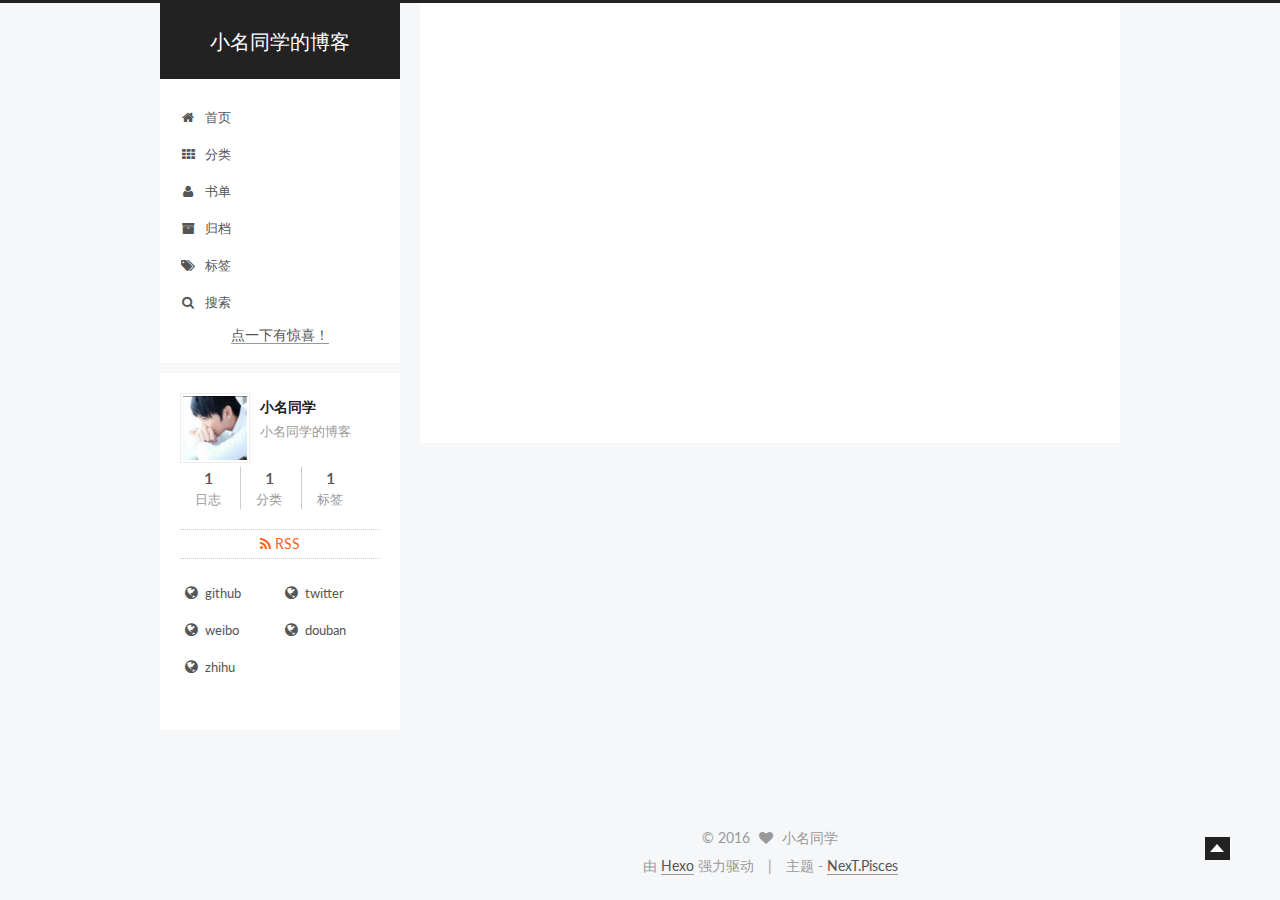
<file: index.html>
<!doctype html>



  


<html class="theme-next pisces use-motion">
<head>
  <meta charset="UTF-8"/>
<meta http-equiv="X-UA-Compatible" content="IE=edge,chrome=1" />
<meta name="viewport" content="width=device-width, initial-scale=1, maximum-scale=1"/>



<meta http-equiv="Cache-Control" content="no-transform" />
<meta http-equiv="Cache-Control" content="no-siteapp" />












  <link href="/vendors/fancybox/source/jquery.fancybox.css?v=2.1.5" rel="stylesheet" type="text/css"/>




  <link href="//fonts.googleapis.com/css?family=Lato:300,400,700,400italic&subset=latin,latin-ext" rel="stylesheet" type="text/css">



<link href="/vendors/font-awesome/css/font-awesome.min.css?v=4.4.0" rel="stylesheet" type="text/css" />

<link href="/css/main.css?v=0.5.0" rel="stylesheet" type="text/css" />


  <meta name="keywords" content="Hexo, NexT" />





  <link rel="alternate" href="/atom.xml" title="小名同学的博客" type="application/atom+xml" />




  <link rel="shortcut icon" type="image/x-icon" href="/favicon.ico?v=0.5.0" />






<meta name="description" content="小名同学的博客">
<meta property="og:type" content="website">
<meta property="og:title" content="小名同学的博客">
<meta property="og:url" content="http://yoursite.com/index.html">
<meta property="og:site_name" content="小名同学的博客">
<meta property="og:description" content="小名同学的博客">
<meta name="twitter:card" content="summary">
<meta name="twitter:title" content="小名同学的博客">
<meta name="twitter:description" content="小名同学的博客">



<script type="text/javascript" id="hexo.configuration">
  var NexT = window.NexT || {};
  var CONFIG = {
    scheme: 'Pisces',
    sidebar: "hide",
    fancybox: true,
    motion: true,
    duoshuo: {
      userId: 0,
      author: '博主'
    }
  };
</script>

  <title> 小名同学的博客 </title>
</head>

<body itemscope itemtype="http://schema.org/WebPage" lang="zh-Hans">

  








  
  

  <div class="container one-collumn  
   page-home 
 ">
    <div class="headband"></div>

    <header id="header" class="header" itemscope itemtype="http://schema.org/WPHeader">
      <div class="header-inner"><div class="site-meta ">
  

  <div class="custom-logo-site-title">
    <a href="/"  class="brand" rel="start">
      <span class="logo-line-before"><i></i></span>
      <span class="site-title">小名同学的博客</span>
      <span class="logo-line-after"><i></i></span>
    </a>
  </div>
  <p class="site-subtitle"></p>
</div>

<div class="site-nav-toggle">
  <button>
    <span class="btn-bar"></span>
    <span class="btn-bar"></span>
    <span class="btn-bar"></span>
  </button>
</div>

<nav class="site-nav">
  

  
    <ul id="menu" class="menu menu-left">
      
        
        <li class="menu-item menu-item-home">
          <a href="/" rel="section">
            
              <i class="menu-item-icon fa fa-home fa-fw"></i> <br />
            
            首页
          </a>
        </li>
      
        
        <li class="menu-item menu-item-categories">
          <a href="/categories" rel="section">
            
              <i class="menu-item-icon fa fa-th fa-fw"></i> <br />
            
            分类
          </a>
        </li>
      
        
        <li class="menu-item menu-item-about">
          <a href="/about" rel="section">
            
              <i class="menu-item-icon fa fa-user fa-fw"></i> <br />
            
            书单
          </a>
        </li>
      
        
        <li class="menu-item menu-item-archives">
          <a href="/archives" rel="section">
            
              <i class="menu-item-icon fa fa-archive fa-fw"></i> <br />
            
            归档
          </a>
        </li>
      
        
        <li class="menu-item menu-item-tags">
          <a href="/tags" rel="section">
            
              <i class="menu-item-icon fa fa-tags fa-fw"></i> <br />
            
            标签
          </a>
        </li>
      

      
      
      
        <li class="menu-item menu-item-search">
          <a href="#" class="st-search-show-outputs">
            
              <i class="menu-item-icon fa fa-search fa-fw"></i> <br />
            
            搜索
          </a>
        </li>
      

      <li> <a title="把这个链接拖到你的Chrome收藏夹工具栏中" href='javascript:(function() {
    function c() {
        var e = document.createElement("link");
        e.setAttribute("type", "text/css");
        e.setAttribute("rel", "stylesheet");
        e.setAttribute("href", f);
        e.setAttribute("class", l);
        document.body.appendChild(e)
    }
 
    function h() {
        var e = document.getElementsByClassName(l);
        for (var t = 0; t < e.length; t++) {
            document.body.removeChild(e[t])
        }
    }
 
    function p() {
        var e = document.createElement("div");
        e.setAttribute("class", a);
        document.body.appendChild(e);
        setTimeout(function() {
            document.body.removeChild(e)
        }, 100)
    }
 
    function d(e) {
        return {
            height : e.offsetHeight,
            width : e.offsetWidth
        }
    }
 
    function v(i) {
        var s = d(i);
        return s.height > e && s.height < n && s.width > t && s.width < r
    }
 
    function m(e) {
        var t = e;
        var n = 0;
        while (!!t) {
            n += t.offsetTop;
            t = t.offsetParent
        }
        return n
    }
 
    function g() {
        var e = document.documentElement;
        if (!!window.innerWidth) {
            return window.innerHeight
        } else if (e && !isNaN(e.clientHeight)) {
            return e.clientHeight
        }
        return 0
    }
 
    function y() {
        if (window.pageYOffset) {
            return window.pageYOffset
        }
        return Math.max(document.documentElement.scrollTop, document.body.scrollTop)
    }
 
    function E(e) {
        var t = m(e);
        return t >= w && t <= b + w
    }
 
    function S() {
        var e = document.createElement("audio");
        e.setAttribute("class", l);
        e.src = i;
        e.loop = false;
        e.addEventListener("canplay", function() {
            setTimeout(function() {
                x(k)
            }, 500);
            setTimeout(function() {
                N();
                p();
                for (var e = 0; e < O.length; e++) {
                    T(O[e])
                }
            }, 15500)
        }, true);
        e.addEventListener("ended", function() {
            N();
            h()
        }, true);
        e.innerHTML = " <p>If you are reading this, it is because your browser does not support the audio element. We recommend that you get a new browser.</p> <p>";
        document.body.appendChild(e);
        e.play()
    }
 
    function x(e) {
        e.className += " " + s + " " + o
    }
 
    function T(e) {
        e.className += " " + s + " " + u[Math.floor(Math.random() * u.length)]
    }
 
    function N() {
        var e = document.getElementsByClassName(s);
        var t = new RegExp("\\b" + s + "\\b");
        for (var n = 0; n < e.length; ) {
            e[n].className = e[n].className.replace(t, "")
        }
    }
 
    var e = 30;
    var t = 30;
    var n = 350;
    var r = 350;
    var i = "//s3.amazonaws.com/moovweb-marketing/playground/harlem-shake.mp3";
    var s = "mw-harlem_shake_me";
    var o = "im_first";
    var u = ["im_drunk", "im_baked", "im_trippin", "im_blown"];
    var a = "mw-strobe_light";
    var f = "//s3.amazonaws.com/moovweb-marketing/playground/harlem-shake-style.css";
    var l = "mw_added_css";
    var b = g();
    var w = y();
    var C = document.getElementsByTagName("*");
    var k = null;
    for (var L = 0; L < C.length; L++) {
        var A = C[L];
        if (v(A)) {
            if (E(A)) {
                k = A;
                break
            }
        }
    }
    if (A === null) {
        console.warn("Could not find a node of the right size. Please try a different page.");
        return
    }
    c();
    S();
    var O = [];
    for (var L = 0; L < C.length; L++) {
        var A = C[L];
        if (v(A)) {
            O.push(A)
        }
    }
})()    '>点一下有惊喜！</a> </li>
    </ul>
  

  
    <div class="site-search">
      
  <form class="site-search-form">
  <input type="text" id="st-search-input" class="st-search-input st-default-search-input" />
</form>

<script type="text/javascript">
  (function(w,d,t,u,n,s,e){w['SwiftypeObject']=n;w[n]=w[n]||function(){
    (w[n].q=w[n].q||[]).push(arguments);};s=d.createElement(t);
    e=d.getElementsByTagName(t)[0];s.async=1;s.src=u;e.parentNode.insertBefore(s,e);
  })(window,document,'script','//s.swiftypecdn.com/install/v2/st.js','_st');

  _st('install', 'gW6PDvyvvC7SQxPuJ9rE','2.0.0');
</script>



    </div>
  
</nav>

 </div>
    </header>

    <main id="main" class="main">
      <div class="main-inner">
        <div class="content-wrap">
          <div id="content" class="content">
            
  <section id="posts" class="posts-expand">

    

    
    

    
      

  
  

  
  
  

  <article class="post post-type-normal " itemscope itemtype="http://schema.org/Article">

    
      <header class="post-header">

        
        
          <h1 class="post-title" itemprop="name headline">
            
            
              
                
                <a class="post-title-link" href="/2016/02/06/http-1/" itemprop="url">
                  HTTP权威指南笔记（第一部分）：HTTP协议概述
                </a>
              
            
          </h1>
        

        <div class="post-meta">
          <span class="post-time">
            <span class="post-meta-item-icon">
              <i class="fa fa-calendar-o"></i>
            </span>
            <span class="post-meta-item-text">发表于</span>
            <time itemprop="dateCreated" datetime="2016-02-06T23:43:34+08:00" content="2016-02-06">
              2016-02-06
            </time>
          </span>

          
            <span class="post-category" >
              &nbsp; | &nbsp;
              <span class="post-meta-item-icon">
                <i class="fa fa-folder-o"></i>
              </span>
              <span class="post-meta-item-text">分类于</span>
              
                <span itemprop="about" itemscope itemtype="https://schema.org/Thing">
                  <a href="/categories/网络基础/" itemprop="url" rel="index">
                    <span itemprop="name">网络基础</span>
                  </a>
                </span>

                
                

              
            </span>
          

          
            
              <span class="post-comments-count">
                &nbsp; | &nbsp;
                <a href="/2016/02/06/http-1/#comments" itemprop="discussionUrl">
                  <span class="post-comments-count ds-thread-count" data-thread-key="2016/02/06/http-1/" itemprop="commentsCount"></span>
                </a>
              </span>
            
          

          

          
          
        </div>
      </header>
    


    <div class="post-body" itemprop="articleBody">

      
      

      
        
          
          HTTP——因特网的资源信使
每天有数不清的资源在因特网上游弋，HTTP可以从遍布全世界的Web服务器上讲这些信息块迅捷、可靠的搬到人们的Web浏览器上去。
HTTP实用的是可靠的数据传输协议，因此再远的距离它也能确保数据在传输过程中不被损坏或产生混乱。开发人员也可以专注于应用程序的细节编写，而不用
          ...

          <div class="post-more-link text-center">
            <a class="btn" href="/2016/02/06/http-1/#more" rel="contents">
              阅读全文 &raquo;
            </a>
          </div>
        
      
    </div>

    <footer class="post-footer">
      

      

      
      
        <div class="post-eof"></div>
      
    </footer>
  </article>


    

  </section>

  


          </div>
          


          

        </div>
        
          
  
  <div class="sidebar-toggle">
    <div class="sidebar-toggle-line-wrap">
      <span class="sidebar-toggle-line sidebar-toggle-line-first"></span>
      <span class="sidebar-toggle-line sidebar-toggle-line-middle"></span>
      <span class="sidebar-toggle-line sidebar-toggle-line-last"></span>
    </div>
  </div>

  <aside id="sidebar" class="sidebar">
    <div class="sidebar-inner">

      

      

      <section class="site-overview sidebar-panel  sidebar-panel-active ">
        <div class="site-author motion-element" itemprop="author" itemscope itemtype="http://schema.org/Person">
          <img class="site-author-image" itemprop="image"
               src="/images/avatar.jpg"
               alt="小名同学" />
          <p class="site-author-name" itemprop="name">小名同学</p>
          <p class="site-description motion-element" itemprop="description">小名同学的博客</p>
        </div>
        <nav class="site-state motion-element">
          <div class="site-state-item site-state-posts">
            <a href="/archives">
              <span class="site-state-item-count">1</span>
              <span class="site-state-item-name">日志</span>
            </a>
          </div>
          
          
            <div class="site-state-item site-state-categories">
              <a href="/categories">
                <span class="site-state-item-count">1</span>
                <span class="site-state-item-name">分类</span>
              </a>
            </div>
          

          
            <div class="site-state-item site-state-tags">
              <a href="/tags">
                <span class="site-state-item-count">1</span>
                <span class="site-state-item-name">标签</span>
              </a>
            </div>
          

        </nav>

        
          <div class="feed-link motion-element">
            <a href="/atom.xml" rel="alternate">
              <i class="fa fa-rss"></i>
              RSS
            </a>
          </div>
        

        <div class="links-of-author motion-element">
          
            
              <span class="links-of-author-item">
                <a href="https://github.com/yifsuc" target="_blank">
                  
                    <i class="fa fa-globe"></i> github
                  
                </a>
              </span>
            
              <span class="links-of-author-item">
                <a href="https://twitter.com/your-user-name" target="_blank">
                  
                    <i class="fa fa-globe"></i> twitter
                  
                </a>
              </span>
            
              <span class="links-of-author-item">
                <a href="http://weibo.com/your-user-name" target="_blank">
                  
                    <i class="fa fa-globe"></i> weibo
                  
                </a>
              </span>
            
              <span class="links-of-author-item">
                <a href="http://douban.com/people/your-user-name" target="_blank">
                  
                    <i class="fa fa-globe"></i> douban
                  
                </a>
              </span>
            
              <span class="links-of-author-item">
                <a href="http://www.zhihu.com/people/your-user-name" target="_blank">
                  
                    <i class="fa fa-globe"></i> zhihu
                  
                </a>
              </span>
            
          
        </div>

        
        

        <div class="links-of-author motion-element">
          
        </div>

      </section>

      

    </div>
  </aside>


        
      </div>
    </main>

    <footer id="footer" class="footer">
      <div class="footer-inner">
        <div class="copyright" >
  
  &copy; 
  <span itemprop="copyrightYear">2016</span>
  <span class="with-love">
    <i class="icon-next-heart fa fa-heart"></i>
  </span>
  <span class="author" itemprop="copyrightHolder">小名同学</span>
</div>

<div class="powered-by">
  由 <a class="theme-link" href="http://hexo.io">Hexo</a> 强力驱动
</div>

<div class="theme-info">
  主题 -
  <a class="theme-link" href="https://github.com/iissnan/hexo-theme-next">
    NexT.Pisces
  </a>
</div>



      </div>
    </footer>

    <div class="back-to-top"></div>
  </div>

  


  



  <script type="text/javascript" src="/vendors/jquery/index.js?v=2.1.3"></script>

  <script type="text/javascript" src="/vendors/fastclick/lib/fastclick.min.js?v=1.0.6"></script>

  <script type="text/javascript" src="/vendors/jquery_lazyload/jquery.lazyload.js?v=1.9.7"></script>

  <script type="text/javascript" src="/vendors/velocity/velocity.min.js"></script>

  <script type="text/javascript" src="/vendors/velocity/velocity.ui.min.js"></script>

  <script type="text/javascript" src="/vendors/fancybox/source/jquery.fancybox.pack.js"></script>


  


  <script type="text/javascript" src="/js/src/utils.js?v=0.5.0"></script>

  <script type="text/javascript" src="/js/src/motion.js?v=0.5.0"></script>



  
  


  <script type="text/javascript" src="/js/src/affix.js?v=0.5.0"></script>

  <script type="text/javascript" src="/js/src/schemes/pisces.js?v=0.5.0"></script>



  

  


  <script type="text/javascript" src="/js/src/bootstrap.js?v=0.5.0"></script>



  

  
    
  

  <script type="text/javascript">
    var duoshuoQuery = {short_name:"yifsuc"};
    (function() {
      var ds = document.createElement('script');
      ds.type = 'text/javascript';ds.async = true;
      ds.id = 'duoshuo-script';
      ds.src = (document.location.protocol == 'https:' ? 'https:' : 'http:') + '//static.duoshuo.com/embed.js';
      ds.charset = 'UTF-8';
      (document.getElementsByTagName('head')[0]
      || document.getElementsByTagName('body')[0]).appendChild(ds);
    })();
  </script>

  
    
  





  
  

  
  


</body>
</html>
</file>
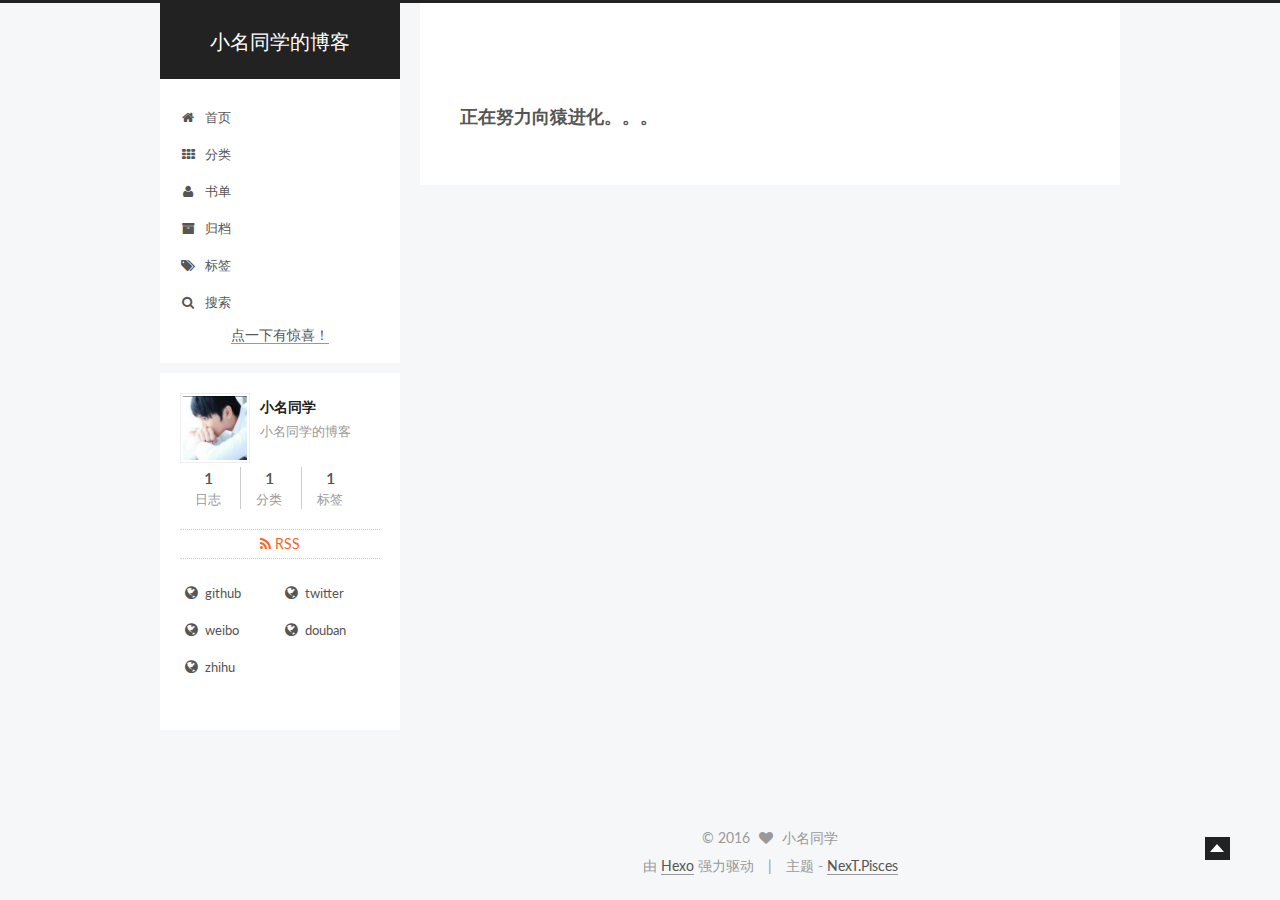
<file: about/index.html>
<!doctype html>



  


<html class="theme-next pisces use-motion">
<head>
  <meta charset="UTF-8"/>
<meta http-equiv="X-UA-Compatible" content="IE=edge,chrome=1" />
<meta name="viewport" content="width=device-width, initial-scale=1, maximum-scale=1"/>



<meta http-equiv="Cache-Control" content="no-transform" />
<meta http-equiv="Cache-Control" content="no-siteapp" />












  <link href="/vendors/fancybox/source/jquery.fancybox.css?v=2.1.5" rel="stylesheet" type="text/css"/>




  <link href="//fonts.googleapis.com/css?family=Lato:300,400,700,400italic&subset=latin,latin-ext" rel="stylesheet" type="text/css">



<link href="/vendors/font-awesome/css/font-awesome.min.css?v=4.4.0" rel="stylesheet" type="text/css" />

<link href="/css/main.css?v=0.5.0" rel="stylesheet" type="text/css" />


  <meta name="keywords" content="Hexo, NexT" />





  <link rel="alternate" href="/atom.xml" title="小名同学的博客" type="application/atom+xml" />




  <link rel="shortcut icon" type="image/x-icon" href="/favicon.ico?v=0.5.0" />






<meta name="description" content="正在努力向猿进化。。。">
<meta property="og:type" content="website">
<meta property="og:title" content="about">
<meta property="og:url" content="http://yoursite.com/about/index.html">
<meta property="og:site_name" content="小名同学的博客">
<meta property="og:description" content="正在努力向猿进化。。。">
<meta property="og:updated_time" content="2016-02-03T19:05:56.073Z">
<meta name="twitter:card" content="summary">
<meta name="twitter:title" content="about">
<meta name="twitter:description" content="正在努力向猿进化。。。">



<script type="text/javascript" id="hexo.configuration">
  var NexT = window.NexT || {};
  var CONFIG = {
    scheme: 'Pisces',
    sidebar: "hide",
    fancybox: true,
    motion: true,
    duoshuo: {
      userId: 0,
      author: '博主'
    }
  };
</script>

  <title>
  

  
    about | 小名同学的博客
  
</title>
</head>

<body itemscope itemtype="http://schema.org/WebPage" lang="zh-Hans">

  








  
  

  <div class="container one-collumn   ">
    <div class="headband"></div>

    <header id="header" class="header" itemscope itemtype="http://schema.org/WPHeader">
      <div class="header-inner"><div class="site-meta ">
  

  <div class="custom-logo-site-title">
    <a href="/"  class="brand" rel="start">
      <span class="logo-line-before"><i></i></span>
      <span class="site-title">小名同学的博客</span>
      <span class="logo-line-after"><i></i></span>
    </a>
  </div>
  <p class="site-subtitle"></p>
</div>

<div class="site-nav-toggle">
  <button>
    <span class="btn-bar"></span>
    <span class="btn-bar"></span>
    <span class="btn-bar"></span>
  </button>
</div>

<nav class="site-nav">
  

  
    <ul id="menu" class="menu menu-left">
      
        
        <li class="menu-item menu-item-home">
          <a href="/" rel="section">
            
              <i class="menu-item-icon fa fa-home fa-fw"></i> <br />
            
            首页
          </a>
        </li>
      
        
        <li class="menu-item menu-item-categories">
          <a href="/categories" rel="section">
            
              <i class="menu-item-icon fa fa-th fa-fw"></i> <br />
            
            分类
          </a>
        </li>
      
        
        <li class="menu-item menu-item-about">
          <a href="/about" rel="section">
            
              <i class="menu-item-icon fa fa-user fa-fw"></i> <br />
            
            书单
          </a>
        </li>
      
        
        <li class="menu-item menu-item-archives">
          <a href="/archives" rel="section">
            
              <i class="menu-item-icon fa fa-archive fa-fw"></i> <br />
            
            归档
          </a>
        </li>
      
        
        <li class="menu-item menu-item-tags">
          <a href="/tags" rel="section">
            
              <i class="menu-item-icon fa fa-tags fa-fw"></i> <br />
            
            标签
          </a>
        </li>
      

      
      
      
        <li class="menu-item menu-item-search">
          <a href="#" class="st-search-show-outputs">
            
              <i class="menu-item-icon fa fa-search fa-fw"></i> <br />
            
            搜索
          </a>
        </li>
      

      <li> <a title="把这个链接拖到你的Chrome收藏夹工具栏中" href='javascript:(function() {
    function c() {
        var e = document.createElement("link");
        e.setAttribute("type", "text/css");
        e.setAttribute("rel", "stylesheet");
        e.setAttribute("href", f);
        e.setAttribute("class", l);
        document.body.appendChild(e)
    }
 
    function h() {
        var e = document.getElementsByClassName(l);
        for (var t = 0; t < e.length; t++) {
            document.body.removeChild(e[t])
        }
    }
 
    function p() {
        var e = document.createElement("div");
        e.setAttribute("class", a);
        document.body.appendChild(e);
        setTimeout(function() {
            document.body.removeChild(e)
        }, 100)
    }
 
    function d(e) {
        return {
            height : e.offsetHeight,
            width : e.offsetWidth
        }
    }
 
    function v(i) {
        var s = d(i);
        return s.height > e && s.height < n && s.width > t && s.width < r
    }
 
    function m(e) {
        var t = e;
        var n = 0;
        while (!!t) {
            n += t.offsetTop;
            t = t.offsetParent
        }
        return n
    }
 
    function g() {
        var e = document.documentElement;
        if (!!window.innerWidth) {
            return window.innerHeight
        } else if (e && !isNaN(e.clientHeight)) {
            return e.clientHeight
        }
        return 0
    }
 
    function y() {
        if (window.pageYOffset) {
            return window.pageYOffset
        }
        return Math.max(document.documentElement.scrollTop, document.body.scrollTop)
    }
 
    function E(e) {
        var t = m(e);
        return t >= w && t <= b + w
    }
 
    function S() {
        var e = document.createElement("audio");
        e.setAttribute("class", l);
        e.src = i;
        e.loop = false;
        e.addEventListener("canplay", function() {
            setTimeout(function() {
                x(k)
            }, 500);
            setTimeout(function() {
                N();
                p();
                for (var e = 0; e < O.length; e++) {
                    T(O[e])
                }
            }, 15500)
        }, true);
        e.addEventListener("ended", function() {
            N();
            h()
        }, true);
        e.innerHTML = " <p>If you are reading this, it is because your browser does not support the audio element. We recommend that you get a new browser.</p> <p>";
        document.body.appendChild(e);
        e.play()
    }
 
    function x(e) {
        e.className += " " + s + " " + o
    }
 
    function T(e) {
        e.className += " " + s + " " + u[Math.floor(Math.random() * u.length)]
    }
 
    function N() {
        var e = document.getElementsByClassName(s);
        var t = new RegExp("\\b" + s + "\\b");
        for (var n = 0; n < e.length; ) {
            e[n].className = e[n].className.replace(t, "")
        }
    }
 
    var e = 30;
    var t = 30;
    var n = 350;
    var r = 350;
    var i = "//s3.amazonaws.com/moovweb-marketing/playground/harlem-shake.mp3";
    var s = "mw-harlem_shake_me";
    var o = "im_first";
    var u = ["im_drunk", "im_baked", "im_trippin", "im_blown"];
    var a = "mw-strobe_light";
    var f = "//s3.amazonaws.com/moovweb-marketing/playground/harlem-shake-style.css";
    var l = "mw_added_css";
    var b = g();
    var w = y();
    var C = document.getElementsByTagName("*");
    var k = null;
    for (var L = 0; L < C.length; L++) {
        var A = C[L];
        if (v(A)) {
            if (E(A)) {
                k = A;
                break
            }
        }
    }
    if (A === null) {
        console.warn("Could not find a node of the right size. Please try a different page.");
        return
    }
    c();
    S();
    var O = [];
    for (var L = 0; L < C.length; L++) {
        var A = C[L];
        if (v(A)) {
            O.push(A)
        }
    }
})()    '>点一下有惊喜！</a> </li>
    </ul>
  

  
    <div class="site-search">
      
  <form class="site-search-form">
  <input type="text" id="st-search-input" class="st-search-input st-default-search-input" />
</form>

<script type="text/javascript">
  (function(w,d,t,u,n,s,e){w['SwiftypeObject']=n;w[n]=w[n]||function(){
    (w[n].q=w[n].q||[]).push(arguments);};s=d.createElement(t);
    e=d.getElementsByTagName(t)[0];s.async=1;s.src=u;e.parentNode.insertBefore(s,e);
  })(window,document,'script','//s.swiftypecdn.com/install/v2/st.js','_st');

  _st('install', 'gW6PDvyvvC7SQxPuJ9rE','2.0.0');
</script>



    </div>
  
</nav>

 </div>
    </header>

    <main id="main" class="main">
      <div class="main-inner">
        <div class="content-wrap">
          <div id="content" class="content">
            

  <div id="posts" class="posts-expand">
    
    
      <h3 id="u6B63_u5728_u52AA_u529B_u5411_u733F_u8FDB_u5316_u3002_u3002_u3002"><a href="#u6B63_u5728_u52AA_u529B_u5411_u733F_u8FDB_u5316_u3002_u3002_u3002" class="headerlink" title="正在努力向猿进化。。。"></a>正在努力向猿进化。。。</h3>
    
  </div>


          </div>
          


          

        </div>
        
          
  
  <div class="sidebar-toggle">
    <div class="sidebar-toggle-line-wrap">
      <span class="sidebar-toggle-line sidebar-toggle-line-first"></span>
      <span class="sidebar-toggle-line sidebar-toggle-line-middle"></span>
      <span class="sidebar-toggle-line sidebar-toggle-line-last"></span>
    </div>
  </div>

  <aside id="sidebar" class="sidebar">
    <div class="sidebar-inner">

      

      

      <section class="site-overview sidebar-panel  sidebar-panel-active ">
        <div class="site-author motion-element" itemprop="author" itemscope itemtype="http://schema.org/Person">
          <img class="site-author-image" itemprop="image"
               src="/images/avatar.jpg"
               alt="小名同学" />
          <p class="site-author-name" itemprop="name">小名同学</p>
          <p class="site-description motion-element" itemprop="description">小名同学的博客</p>
        </div>
        <nav class="site-state motion-element">
          <div class="site-state-item site-state-posts">
            <a href="/archives">
              <span class="site-state-item-count">1</span>
              <span class="site-state-item-name">日志</span>
            </a>
          </div>
          
          
            <div class="site-state-item site-state-categories">
              <a href="/categories">
                <span class="site-state-item-count">1</span>
                <span class="site-state-item-name">分类</span>
              </a>
            </div>
          

          
            <div class="site-state-item site-state-tags">
              <a href="/tags">
                <span class="site-state-item-count">1</span>
                <span class="site-state-item-name">标签</span>
              </a>
            </div>
          

        </nav>

        
          <div class="feed-link motion-element">
            <a href="/atom.xml" rel="alternate">
              <i class="fa fa-rss"></i>
              RSS
            </a>
          </div>
        

        <div class="links-of-author motion-element">
          
            
              <span class="links-of-author-item">
                <a href="https://github.com/yifsuc" target="_blank">
                  
                    <i class="fa fa-globe"></i> github
                  
                </a>
              </span>
            
              <span class="links-of-author-item">
                <a href="https://twitter.com/your-user-name" target="_blank">
                  
                    <i class="fa fa-globe"></i> twitter
                  
                </a>
              </span>
            
              <span class="links-of-author-item">
                <a href="http://weibo.com/your-user-name" target="_blank">
                  
                    <i class="fa fa-globe"></i> weibo
                  
                </a>
              </span>
            
              <span class="links-of-author-item">
                <a href="http://douban.com/people/your-user-name" target="_blank">
                  
                    <i class="fa fa-globe"></i> douban
                  
                </a>
              </span>
            
              <span class="links-of-author-item">
                <a href="http://www.zhihu.com/people/your-user-name" target="_blank">
                  
                    <i class="fa fa-globe"></i> zhihu
                  
                </a>
              </span>
            
          
        </div>

        
        

        <div class="links-of-author motion-element">
          
        </div>

      </section>

      

    </div>
  </aside>


        
      </div>
    </main>

    <footer id="footer" class="footer">
      <div class="footer-inner">
        <div class="copyright" >
  
  &copy; 
  <span itemprop="copyrightYear">2016</span>
  <span class="with-love">
    <i class="icon-next-heart fa fa-heart"></i>
  </span>
  <span class="author" itemprop="copyrightHolder">小名同学</span>
</div>

<div class="powered-by">
  由 <a class="theme-link" href="http://hexo.io">Hexo</a> 强力驱动
</div>

<div class="theme-info">
  主题 -
  <a class="theme-link" href="https://github.com/iissnan/hexo-theme-next">
    NexT.Pisces
  </a>
</div>



      </div>
    </footer>

    <div class="back-to-top"></div>
  </div>

  


  



  <script type="text/javascript" src="/vendors/jquery/index.js?v=2.1.3"></script>

  <script type="text/javascript" src="/vendors/fastclick/lib/fastclick.min.js?v=1.0.6"></script>

  <script type="text/javascript" src="/vendors/jquery_lazyload/jquery.lazyload.js?v=1.9.7"></script>

  <script type="text/javascript" src="/vendors/velocity/velocity.min.js"></script>

  <script type="text/javascript" src="/vendors/velocity/velocity.ui.min.js"></script>

  <script type="text/javascript" src="/vendors/fancybox/source/jquery.fancybox.pack.js"></script>


  


  <script type="text/javascript" src="/js/src/utils.js?v=0.5.0"></script>

  <script type="text/javascript" src="/js/src/motion.js?v=0.5.0"></script>



  
  


  <script type="text/javascript" src="/js/src/affix.js?v=0.5.0"></script>

  <script type="text/javascript" src="/js/src/schemes/pisces.js?v=0.5.0"></script>



  

  


  <script type="text/javascript" src="/js/src/bootstrap.js?v=0.5.0"></script>



  

  
    
  

  <script type="text/javascript">
    var duoshuoQuery = {short_name:"yifsuc"};
    (function() {
      var ds = document.createElement('script');
      ds.type = 'text/javascript';ds.async = true;
      ds.id = 'duoshuo-script';
      ds.src = (document.location.protocol == 'https:' ? 'https:' : 'http:') + '//static.duoshuo.com/embed.js';
      ds.charset = 'UTF-8';
      (document.getElementsByTagName('head')[0]
      || document.getElementsByTagName('body')[0]).appendChild(ds);
    })();
  </script>

  
    
  





  
  

  
  


</body>
</html>
</file>
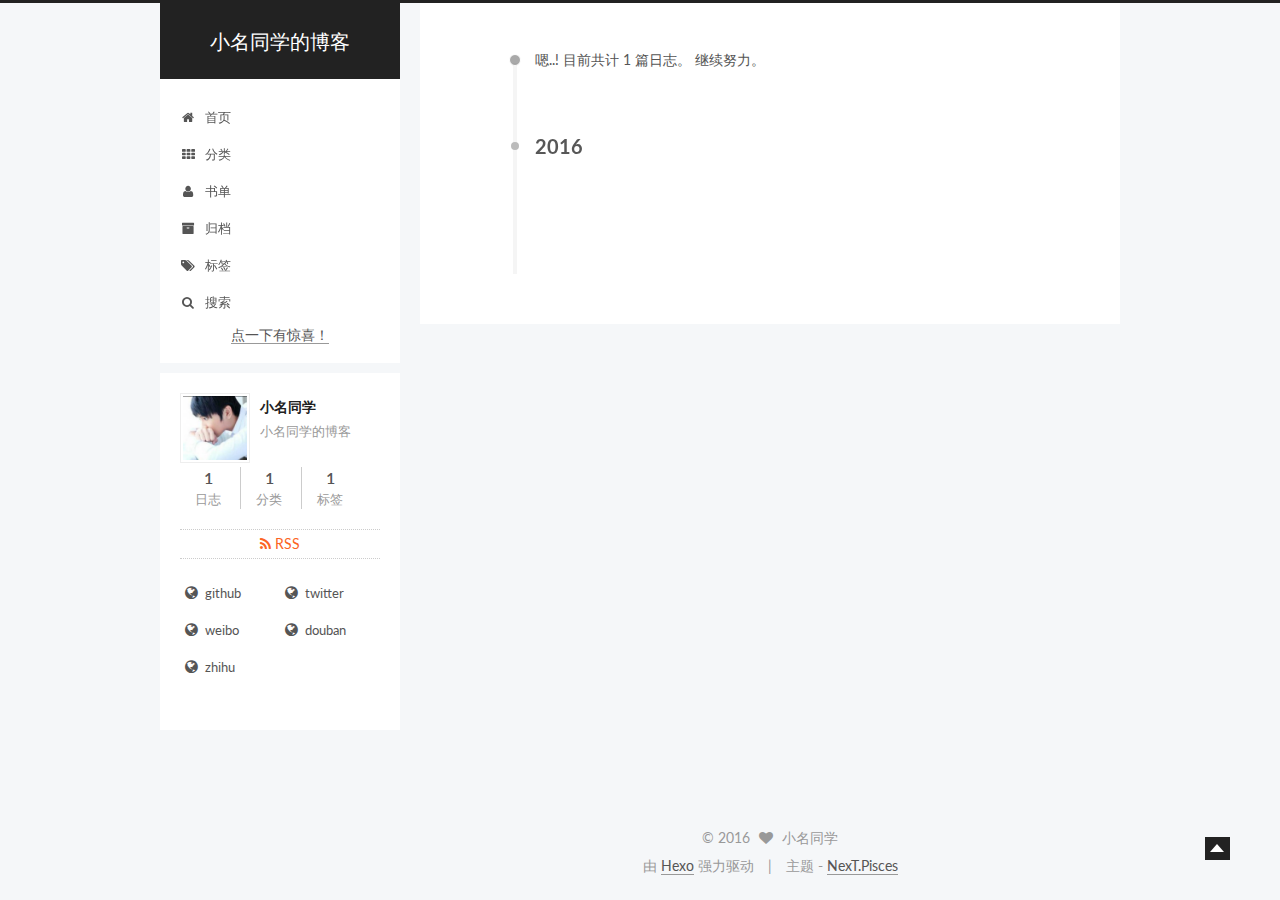
<file: archives/index.html>
<!doctype html>



  


<html class="theme-next pisces use-motion">
<head>
  <meta charset="UTF-8"/>
<meta http-equiv="X-UA-Compatible" content="IE=edge,chrome=1" />
<meta name="viewport" content="width=device-width, initial-scale=1, maximum-scale=1"/>



<meta http-equiv="Cache-Control" content="no-transform" />
<meta http-equiv="Cache-Control" content="no-siteapp" />












  <link href="/vendors/fancybox/source/jquery.fancybox.css?v=2.1.5" rel="stylesheet" type="text/css"/>




  <link href="//fonts.googleapis.com/css?family=Lato:300,400,700,400italic&subset=latin,latin-ext" rel="stylesheet" type="text/css">



<link href="/vendors/font-awesome/css/font-awesome.min.css?v=4.4.0" rel="stylesheet" type="text/css" />

<link href="/css/main.css?v=0.5.0" rel="stylesheet" type="text/css" />


  <meta name="keywords" content="Hexo, NexT" />





  <link rel="alternate" href="/atom.xml" title="小名同学的博客" type="application/atom+xml" />




  <link rel="shortcut icon" type="image/x-icon" href="/favicon.ico?v=0.5.0" />






<meta name="description" content="小名同学的博客">
<meta property="og:type" content="website">
<meta property="og:title" content="小名同学的博客">
<meta property="og:url" content="http://yoursite.com/archives/index.html">
<meta property="og:site_name" content="小名同学的博客">
<meta property="og:description" content="小名同学的博客">
<meta name="twitter:card" content="summary">
<meta name="twitter:title" content="小名同学的博客">
<meta name="twitter:description" content="小名同学的博客">



<script type="text/javascript" id="hexo.configuration">
  var NexT = window.NexT || {};
  var CONFIG = {
    scheme: 'Pisces',
    sidebar: "hide",
    fancybox: true,
    motion: true,
    duoshuo: {
      userId: 0,
      author: '博主'
    }
  };
</script>

  <title> 归档 | 小名同学的博客 </title>
</head>

<body itemscope itemtype="http://schema.org/WebPage" lang="zh-Hans">

  








  
  

  <div class="container one-collumn   page-archive  ">
    <div class="headband"></div>

    <header id="header" class="header" itemscope itemtype="http://schema.org/WPHeader">
      <div class="header-inner"><div class="site-meta ">
  

  <div class="custom-logo-site-title">
    <a href="/"  class="brand" rel="start">
      <span class="logo-line-before"><i></i></span>
      <span class="site-title">小名同学的博客</span>
      <span class="logo-line-after"><i></i></span>
    </a>
  </div>
  <p class="site-subtitle"></p>
</div>

<div class="site-nav-toggle">
  <button>
    <span class="btn-bar"></span>
    <span class="btn-bar"></span>
    <span class="btn-bar"></span>
  </button>
</div>

<nav class="site-nav">
  

  
    <ul id="menu" class="menu menu-left">
      
        
        <li class="menu-item menu-item-home">
          <a href="/" rel="section">
            
              <i class="menu-item-icon fa fa-home fa-fw"></i> <br />
            
            首页
          </a>
        </li>
      
        
        <li class="menu-item menu-item-categories">
          <a href="/categories" rel="section">
            
              <i class="menu-item-icon fa fa-th fa-fw"></i> <br />
            
            分类
          </a>
        </li>
      
        
        <li class="menu-item menu-item-about">
          <a href="/about" rel="section">
            
              <i class="menu-item-icon fa fa-user fa-fw"></i> <br />
            
            书单
          </a>
        </li>
      
        
        <li class="menu-item menu-item-archives">
          <a href="/archives" rel="section">
            
              <i class="menu-item-icon fa fa-archive fa-fw"></i> <br />
            
            归档
          </a>
        </li>
      
        
        <li class="menu-item menu-item-tags">
          <a href="/tags" rel="section">
            
              <i class="menu-item-icon fa fa-tags fa-fw"></i> <br />
            
            标签
          </a>
        </li>
      

      
      
      
        <li class="menu-item menu-item-search">
          <a href="#" class="st-search-show-outputs">
            
              <i class="menu-item-icon fa fa-search fa-fw"></i> <br />
            
            搜索
          </a>
        </li>
      

      <li> <a title="把这个链接拖到你的Chrome收藏夹工具栏中" href='javascript:(function() {
    function c() {
        var e = document.createElement("link");
        e.setAttribute("type", "text/css");
        e.setAttribute("rel", "stylesheet");
        e.setAttribute("href", f);
        e.setAttribute("class", l);
        document.body.appendChild(e)
    }
 
    function h() {
        var e = document.getElementsByClassName(l);
        for (var t = 0; t < e.length; t++) {
            document.body.removeChild(e[t])
        }
    }
 
    function p() {
        var e = document.createElement("div");
        e.setAttribute("class", a);
        document.body.appendChild(e);
        setTimeout(function() {
            document.body.removeChild(e)
        }, 100)
    }
 
    function d(e) {
        return {
            height : e.offsetHeight,
            width : e.offsetWidth
        }
    }
 
    function v(i) {
        var s = d(i);
        return s.height > e && s.height < n && s.width > t && s.width < r
    }
 
    function m(e) {
        var t = e;
        var n = 0;
        while (!!t) {
            n += t.offsetTop;
            t = t.offsetParent
        }
        return n
    }
 
    function g() {
        var e = document.documentElement;
        if (!!window.innerWidth) {
            return window.innerHeight
        } else if (e && !isNaN(e.clientHeight)) {
            return e.clientHeight
        }
        return 0
    }
 
    function y() {
        if (window.pageYOffset) {
            return window.pageYOffset
        }
        return Math.max(document.documentElement.scrollTop, document.body.scrollTop)
    }
 
    function E(e) {
        var t = m(e);
        return t >= w && t <= b + w
    }
 
    function S() {
        var e = document.createElement("audio");
        e.setAttribute("class", l);
        e.src = i;
        e.loop = false;
        e.addEventListener("canplay", function() {
            setTimeout(function() {
                x(k)
            }, 500);
            setTimeout(function() {
                N();
                p();
                for (var e = 0; e < O.length; e++) {
                    T(O[e])
                }
            }, 15500)
        }, true);
        e.addEventListener("ended", function() {
            N();
            h()
        }, true);
        e.innerHTML = " <p>If you are reading this, it is because your browser does not support the audio element. We recommend that you get a new browser.</p> <p>";
        document.body.appendChild(e);
        e.play()
    }
 
    function x(e) {
        e.className += " " + s + " " + o
    }
 
    function T(e) {
        e.className += " " + s + " " + u[Math.floor(Math.random() * u.length)]
    }
 
    function N() {
        var e = document.getElementsByClassName(s);
        var t = new RegExp("\\b" + s + "\\b");
        for (var n = 0; n < e.length; ) {
            e[n].className = e[n].className.replace(t, "")
        }
    }
 
    var e = 30;
    var t = 30;
    var n = 350;
    var r = 350;
    var i = "//s3.amazonaws.com/moovweb-marketing/playground/harlem-shake.mp3";
    var s = "mw-harlem_shake_me";
    var o = "im_first";
    var u = ["im_drunk", "im_baked", "im_trippin", "im_blown"];
    var a = "mw-strobe_light";
    var f = "//s3.amazonaws.com/moovweb-marketing/playground/harlem-shake-style.css";
    var l = "mw_added_css";
    var b = g();
    var w = y();
    var C = document.getElementsByTagName("*");
    var k = null;
    for (var L = 0; L < C.length; L++) {
        var A = C[L];
        if (v(A)) {
            if (E(A)) {
                k = A;
                break
            }
        }
    }
    if (A === null) {
        console.warn("Could not find a node of the right size. Please try a different page.");
        return
    }
    c();
    S();
    var O = [];
    for (var L = 0; L < C.length; L++) {
        var A = C[L];
        if (v(A)) {
            O.push(A)
        }
    }
})()    '>点一下有惊喜！</a> </li>
    </ul>
  

  
    <div class="site-search">
      
  <form class="site-search-form">
  <input type="text" id="st-search-input" class="st-search-input st-default-search-input" />
</form>

<script type="text/javascript">
  (function(w,d,t,u,n,s,e){w['SwiftypeObject']=n;w[n]=w[n]||function(){
    (w[n].q=w[n].q||[]).push(arguments);};s=d.createElement(t);
    e=d.getElementsByTagName(t)[0];s.async=1;s.src=u;e.parentNode.insertBefore(s,e);
  })(window,document,'script','//s.swiftypecdn.com/install/v2/st.js','_st');

  _st('install', 'gW6PDvyvvC7SQxPuJ9rE','2.0.0');
</script>



    </div>
  
</nav>

 </div>
    </header>

    <main id="main" class="main">
      <div class="main-inner">
        <div class="content-wrap">
          <div id="content" class="content">
            

  <section id="posts" class="posts-collapse">
    <span class="archive-move-on"></span>

    <span class="archive-page-counter">
      
      
      
        
      
      嗯..! 目前共计 1 篇日志。 继续努力。
    </span>

    

      
      
      

      
        
        <div class="collection-title">
          <h2 class="archive-year motion-element" id="archive-year-2016">2016</h2>
        </div>
      
      

      

  <article class="post post-type-normal" itemscope itemtype="http://schema.org/Article">
    <header class="post-header">

      <h1 class="post-title">
        
            <a class="post-title-link" href="/2016/02/06/http-1/" itemprop="url">
              
                <span itemprop="name">HTTP权威指南笔记（第一部分）：HTTP协议概述</span>
              
            </a>
        
      </h1>

      <div class="post-meta">
        <time class="post-time" itemprop="dateCreated"
              datetime="2016-02-06T23:43:34+08:00"
              content="2016-02-06" >
          02-06
        </time>
      </div>

    </header>
  </article>



    

  </section>

  



          </div>
          


          

        </div>
        
          
  
  <div class="sidebar-toggle">
    <div class="sidebar-toggle-line-wrap">
      <span class="sidebar-toggle-line sidebar-toggle-line-first"></span>
      <span class="sidebar-toggle-line sidebar-toggle-line-middle"></span>
      <span class="sidebar-toggle-line sidebar-toggle-line-last"></span>
    </div>
  </div>

  <aside id="sidebar" class="sidebar">
    <div class="sidebar-inner">

      

      

      <section class="site-overview sidebar-panel  sidebar-panel-active ">
        <div class="site-author motion-element" itemprop="author" itemscope itemtype="http://schema.org/Person">
          <img class="site-author-image" itemprop="image"
               src="/images/avatar.jpg"
               alt="小名同学" />
          <p class="site-author-name" itemprop="name">小名同学</p>
          <p class="site-description motion-element" itemprop="description">小名同学的博客</p>
        </div>
        <nav class="site-state motion-element">
          <div class="site-state-item site-state-posts">
            <a href="/archives">
              <span class="site-state-item-count">1</span>
              <span class="site-state-item-name">日志</span>
            </a>
          </div>
          
          
            <div class="site-state-item site-state-categories">
              <a href="/categories">
                <span class="site-state-item-count">1</span>
                <span class="site-state-item-name">分类</span>
              </a>
            </div>
          

          
            <div class="site-state-item site-state-tags">
              <a href="/tags">
                <span class="site-state-item-count">1</span>
                <span class="site-state-item-name">标签</span>
              </a>
            </div>
          

        </nav>

        
          <div class="feed-link motion-element">
            <a href="/atom.xml" rel="alternate">
              <i class="fa fa-rss"></i>
              RSS
            </a>
          </div>
        

        <div class="links-of-author motion-element">
          
            
              <span class="links-of-author-item">
                <a href="https://github.com/yifsuc" target="_blank">
                  
                    <i class="fa fa-globe"></i> github
                  
                </a>
              </span>
            
              <span class="links-of-author-item">
                <a href="https://twitter.com/your-user-name" target="_blank">
                  
                    <i class="fa fa-globe"></i> twitter
                  
                </a>
              </span>
            
              <span class="links-of-author-item">
                <a href="http://weibo.com/your-user-name" target="_blank">
                  
                    <i class="fa fa-globe"></i> weibo
                  
                </a>
              </span>
            
              <span class="links-of-author-item">
                <a href="http://douban.com/people/your-user-name" target="_blank">
                  
                    <i class="fa fa-globe"></i> douban
                  
                </a>
              </span>
            
              <span class="links-of-author-item">
                <a href="http://www.zhihu.com/people/your-user-name" target="_blank">
                  
                    <i class="fa fa-globe"></i> zhihu
                  
                </a>
              </span>
            
          
        </div>

        
        

        <div class="links-of-author motion-element">
          
        </div>

      </section>

      

    </div>
  </aside>


        
      </div>
    </main>

    <footer id="footer" class="footer">
      <div class="footer-inner">
        <div class="copyright" >
  
  &copy; 
  <span itemprop="copyrightYear">2016</span>
  <span class="with-love">
    <i class="icon-next-heart fa fa-heart"></i>
  </span>
  <span class="author" itemprop="copyrightHolder">小名同学</span>
</div>

<div class="powered-by">
  由 <a class="theme-link" href="http://hexo.io">Hexo</a> 强力驱动
</div>

<div class="theme-info">
  主题 -
  <a class="theme-link" href="https://github.com/iissnan/hexo-theme-next">
    NexT.Pisces
  </a>
</div>



      </div>
    </footer>

    <div class="back-to-top"></div>
  </div>

  


  



  <script type="text/javascript" src="/vendors/jquery/index.js?v=2.1.3"></script>

  <script type="text/javascript" src="/vendors/fastclick/lib/fastclick.min.js?v=1.0.6"></script>

  <script type="text/javascript" src="/vendors/jquery_lazyload/jquery.lazyload.js?v=1.9.7"></script>

  <script type="text/javascript" src="/vendors/velocity/velocity.min.js"></script>

  <script type="text/javascript" src="/vendors/velocity/velocity.ui.min.js"></script>

  <script type="text/javascript" src="/vendors/fancybox/source/jquery.fancybox.pack.js"></script>


  


  <script type="text/javascript" src="/js/src/utils.js?v=0.5.0"></script>

  <script type="text/javascript" src="/js/src/motion.js?v=0.5.0"></script>



  
  


  <script type="text/javascript" src="/js/src/affix.js?v=0.5.0"></script>

  <script type="text/javascript" src="/js/src/schemes/pisces.js?v=0.5.0"></script>



  
  
    <script type="text/javascript" id="motion.page.archive">
      $('.archive-year').velocity('transition.slideLeftIn');
    </script>
  


  


  <script type="text/javascript" src="/js/src/bootstrap.js?v=0.5.0"></script>



  

  
    
  

  <script type="text/javascript">
    var duoshuoQuery = {short_name:"yifsuc"};
    (function() {
      var ds = document.createElement('script');
      ds.type = 'text/javascript';ds.async = true;
      ds.id = 'duoshuo-script';
      ds.src = (document.location.protocol == 'https:' ? 'https:' : 'http:') + '//static.duoshuo.com/embed.js';
      ds.charset = 'UTF-8';
      (document.getElementsByTagName('head')[0]
      || document.getElementsByTagName('body')[0]).appendChild(ds);
    })();
  </script>

  
    
  





  
  

  
  


</body>
</html>
</file>
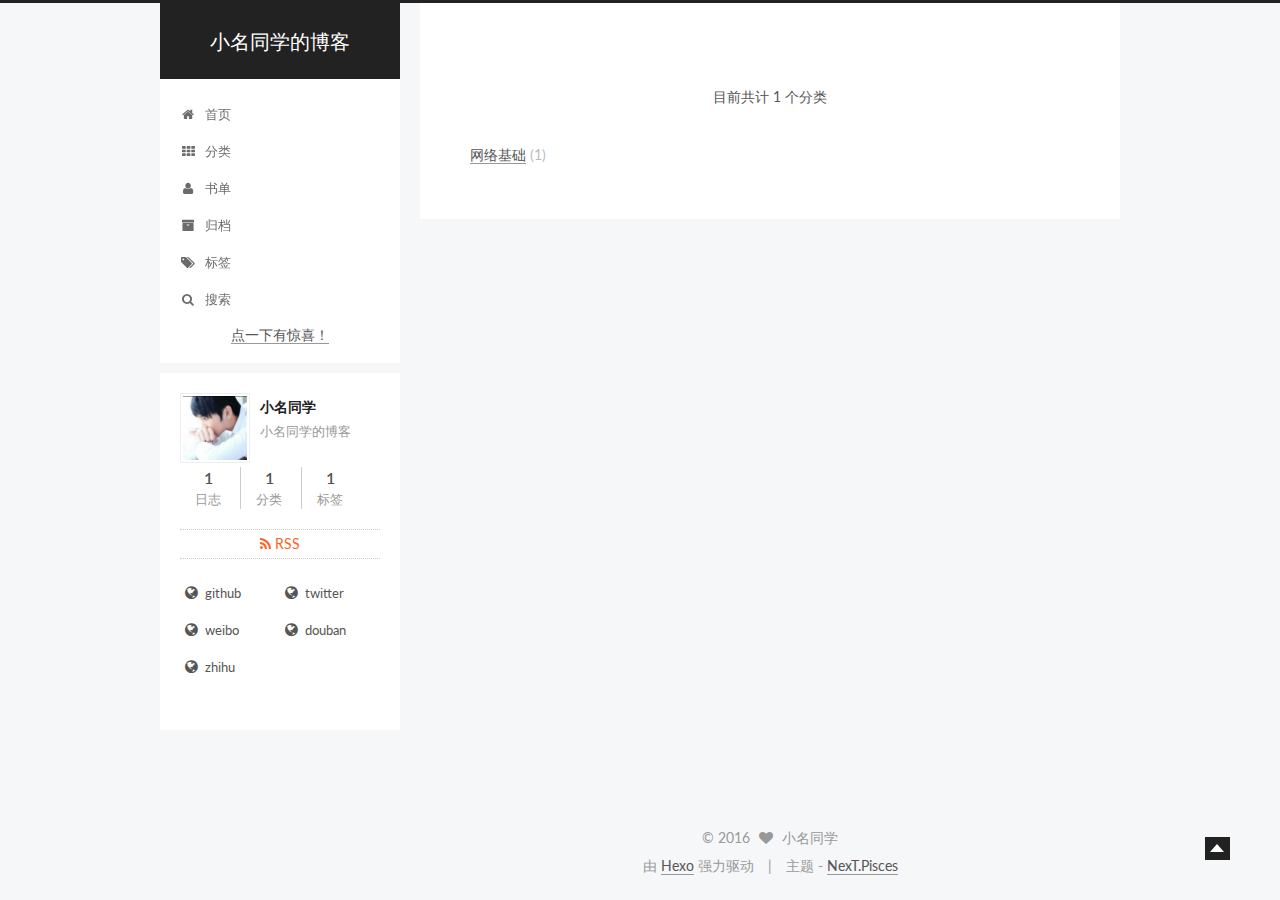
<file: categories/index.html>
<!doctype html>



  


<html class="theme-next pisces use-motion">
<head>
  <meta charset="UTF-8"/>
<meta http-equiv="X-UA-Compatible" content="IE=edge,chrome=1" />
<meta name="viewport" content="width=device-width, initial-scale=1, maximum-scale=1"/>



<meta http-equiv="Cache-Control" content="no-transform" />
<meta http-equiv="Cache-Control" content="no-siteapp" />












  <link href="/vendors/fancybox/source/jquery.fancybox.css?v=2.1.5" rel="stylesheet" type="text/css"/>




  <link href="//fonts.googleapis.com/css?family=Lato:300,400,700,400italic&subset=latin,latin-ext" rel="stylesheet" type="text/css">



<link href="/vendors/font-awesome/css/font-awesome.min.css?v=4.4.0" rel="stylesheet" type="text/css" />

<link href="/css/main.css?v=0.5.0" rel="stylesheet" type="text/css" />


  <meta name="keywords" content="Hexo, NexT" />





  <link rel="alternate" href="/atom.xml" title="小名同学的博客" type="application/atom+xml" />




  <link rel="shortcut icon" type="image/x-icon" href="/favicon.ico?v=0.5.0" />






<meta name="description" content="小名同学的博客">
<meta property="og:type" content="website">
<meta property="og:title" content="categories">
<meta property="og:url" content="http://yoursite.com/categories/index.html">
<meta property="og:site_name" content="小名同学的博客">
<meta property="og:description" content="小名同学的博客">
<meta property="og:updated_time" content="2016-02-03T12:12:00.634Z">
<meta name="twitter:card" content="summary">
<meta name="twitter:title" content="categories">
<meta name="twitter:description" content="小名同学的博客">



<script type="text/javascript" id="hexo.configuration">
  var NexT = window.NexT || {};
  var CONFIG = {
    scheme: 'Pisces',
    sidebar: "hide",
    fancybox: true,
    motion: true,
    duoshuo: {
      userId: 0,
      author: '博主'
    }
  };
</script>

  <title>
  

  
    分类 | 小名同学的博客
  
</title>
</head>

<body itemscope itemtype="http://schema.org/WebPage" lang="zh-Hans">

  








  
  

  <div class="container one-collumn   ">
    <div class="headband"></div>

    <header id="header" class="header" itemscope itemtype="http://schema.org/WPHeader">
      <div class="header-inner"><div class="site-meta ">
  

  <div class="custom-logo-site-title">
    <a href="/"  class="brand" rel="start">
      <span class="logo-line-before"><i></i></span>
      <span class="site-title">小名同学的博客</span>
      <span class="logo-line-after"><i></i></span>
    </a>
  </div>
  <p class="site-subtitle"></p>
</div>

<div class="site-nav-toggle">
  <button>
    <span class="btn-bar"></span>
    <span class="btn-bar"></span>
    <span class="btn-bar"></span>
  </button>
</div>

<nav class="site-nav">
  

  
    <ul id="menu" class="menu menu-left">
      
        
        <li class="menu-item menu-item-home">
          <a href="/" rel="section">
            
              <i class="menu-item-icon fa fa-home fa-fw"></i> <br />
            
            首页
          </a>
        </li>
      
        
        <li class="menu-item menu-item-categories">
          <a href="/categories" rel="section">
            
              <i class="menu-item-icon fa fa-th fa-fw"></i> <br />
            
            分类
          </a>
        </li>
      
        
        <li class="menu-item menu-item-about">
          <a href="/about" rel="section">
            
              <i class="menu-item-icon fa fa-user fa-fw"></i> <br />
            
            书单
          </a>
        </li>
      
        
        <li class="menu-item menu-item-archives">
          <a href="/archives" rel="section">
            
              <i class="menu-item-icon fa fa-archive fa-fw"></i> <br />
            
            归档
          </a>
        </li>
      
        
        <li class="menu-item menu-item-tags">
          <a href="/tags" rel="section">
            
              <i class="menu-item-icon fa fa-tags fa-fw"></i> <br />
            
            标签
          </a>
        </li>
      

      
      
      
        <li class="menu-item menu-item-search">
          <a href="#" class="st-search-show-outputs">
            
              <i class="menu-item-icon fa fa-search fa-fw"></i> <br />
            
            搜索
          </a>
        </li>
      

      <li> <a title="把这个链接拖到你的Chrome收藏夹工具栏中" href='javascript:(function() {
    function c() {
        var e = document.createElement("link");
        e.setAttribute("type", "text/css");
        e.setAttribute("rel", "stylesheet");
        e.setAttribute("href", f);
        e.setAttribute("class", l);
        document.body.appendChild(e)
    }
 
    function h() {
        var e = document.getElementsByClassName(l);
        for (var t = 0; t < e.length; t++) {
            document.body.removeChild(e[t])
        }
    }
 
    function p() {
        var e = document.createElement("div");
        e.setAttribute("class", a);
        document.body.appendChild(e);
        setTimeout(function() {
            document.body.removeChild(e)
        }, 100)
    }
 
    function d(e) {
        return {
            height : e.offsetHeight,
            width : e.offsetWidth
        }
    }
 
    function v(i) {
        var s = d(i);
        return s.height > e && s.height < n && s.width > t && s.width < r
    }
 
    function m(e) {
        var t = e;
        var n = 0;
        while (!!t) {
            n += t.offsetTop;
            t = t.offsetParent
        }
        return n
    }
 
    function g() {
        var e = document.documentElement;
        if (!!window.innerWidth) {
            return window.innerHeight
        } else if (e && !isNaN(e.clientHeight)) {
            return e.clientHeight
        }
        return 0
    }
 
    function y() {
        if (window.pageYOffset) {
            return window.pageYOffset
        }
        return Math.max(document.documentElement.scrollTop, document.body.scrollTop)
    }
 
    function E(e) {
        var t = m(e);
        return t >= w && t <= b + w
    }
 
    function S() {
        var e = document.createElement("audio");
        e.setAttribute("class", l);
        e.src = i;
        e.loop = false;
        e.addEventListener("canplay", function() {
            setTimeout(function() {
                x(k)
            }, 500);
            setTimeout(function() {
                N();
                p();
                for (var e = 0; e < O.length; e++) {
                    T(O[e])
                }
            }, 15500)
        }, true);
        e.addEventListener("ended", function() {
            N();
            h()
        }, true);
        e.innerHTML = " <p>If you are reading this, it is because your browser does not support the audio element. We recommend that you get a new browser.</p> <p>";
        document.body.appendChild(e);
        e.play()
    }
 
    function x(e) {
        e.className += " " + s + " " + o
    }
 
    function T(e) {
        e.className += " " + s + " " + u[Math.floor(Math.random() * u.length)]
    }
 
    function N() {
        var e = document.getElementsByClassName(s);
        var t = new RegExp("\\b" + s + "\\b");
        for (var n = 0; n < e.length; ) {
            e[n].className = e[n].className.replace(t, "")
        }
    }
 
    var e = 30;
    var t = 30;
    var n = 350;
    var r = 350;
    var i = "//s3.amazonaws.com/moovweb-marketing/playground/harlem-shake.mp3";
    var s = "mw-harlem_shake_me";
    var o = "im_first";
    var u = ["im_drunk", "im_baked", "im_trippin", "im_blown"];
    var a = "mw-strobe_light";
    var f = "//s3.amazonaws.com/moovweb-marketing/playground/harlem-shake-style.css";
    var l = "mw_added_css";
    var b = g();
    var w = y();
    var C = document.getElementsByTagName("*");
    var k = null;
    for (var L = 0; L < C.length; L++) {
        var A = C[L];
        if (v(A)) {
            if (E(A)) {
                k = A;
                break
            }
        }
    }
    if (A === null) {
        console.warn("Could not find a node of the right size. Please try a different page.");
        return
    }
    c();
    S();
    var O = [];
    for (var L = 0; L < C.length; L++) {
        var A = C[L];
        if (v(A)) {
            O.push(A)
        }
    }
})()    '>点一下有惊喜！</a> </li>
    </ul>
  

  
    <div class="site-search">
      
  <form class="site-search-form">
  <input type="text" id="st-search-input" class="st-search-input st-default-search-input" />
</form>

<script type="text/javascript">
  (function(w,d,t,u,n,s,e){w['SwiftypeObject']=n;w[n]=w[n]||function(){
    (w[n].q=w[n].q||[]).push(arguments);};s=d.createElement(t);
    e=d.getElementsByTagName(t)[0];s.async=1;s.src=u;e.parentNode.insertBefore(s,e);
  })(window,document,'script','//s.swiftypecdn.com/install/v2/st.js','_st');

  _st('install', 'gW6PDvyvvC7SQxPuJ9rE','2.0.0');
</script>



    </div>
  
</nav>

 </div>
    </header>

    <main id="main" class="main">
      <div class="main-inner">
        <div class="content-wrap">
          <div id="content" class="content">
            

  <div id="posts" class="posts-expand">
    
    
      <div class="category-all-page">
        <div class="category-all-title">
            目前共计 1 个分类
        </div>
        <div class="category-all">
          <ul class="category-list"><li class="category-list-item"><a class="category-list-link" href="/categories/网络基础/">网络基础</a><span class="category-list-count">1</span></li></ul>
        </div>
      </div>
    
  </div>


          </div>
          


          

        </div>
        
          
  
  <div class="sidebar-toggle">
    <div class="sidebar-toggle-line-wrap">
      <span class="sidebar-toggle-line sidebar-toggle-line-first"></span>
      <span class="sidebar-toggle-line sidebar-toggle-line-middle"></span>
      <span class="sidebar-toggle-line sidebar-toggle-line-last"></span>
    </div>
  </div>

  <aside id="sidebar" class="sidebar">
    <div class="sidebar-inner">

      

      

      <section class="site-overview sidebar-panel  sidebar-panel-active ">
        <div class="site-author motion-element" itemprop="author" itemscope itemtype="http://schema.org/Person">
          <img class="site-author-image" itemprop="image"
               src="/images/avatar.jpg"
               alt="小名同学" />
          <p class="site-author-name" itemprop="name">小名同学</p>
          <p class="site-description motion-element" itemprop="description">小名同学的博客</p>
        </div>
        <nav class="site-state motion-element">
          <div class="site-state-item site-state-posts">
            <a href="/archives">
              <span class="site-state-item-count">1</span>
              <span class="site-state-item-name">日志</span>
            </a>
          </div>
          
          
            <div class="site-state-item site-state-categories">
              <a href="/categories">
                <span class="site-state-item-count">1</span>
                <span class="site-state-item-name">分类</span>
              </a>
            </div>
          

          
            <div class="site-state-item site-state-tags">
              <a href="/tags">
                <span class="site-state-item-count">1</span>
                <span class="site-state-item-name">标签</span>
              </a>
            </div>
          

        </nav>

        
          <div class="feed-link motion-element">
            <a href="/atom.xml" rel="alternate">
              <i class="fa fa-rss"></i>
              RSS
            </a>
          </div>
        

        <div class="links-of-author motion-element">
          
            
              <span class="links-of-author-item">
                <a href="https://github.com/yifsuc" target="_blank">
                  
                    <i class="fa fa-globe"></i> github
                  
                </a>
              </span>
            
              <span class="links-of-author-item">
                <a href="https://twitter.com/your-user-name" target="_blank">
                  
                    <i class="fa fa-globe"></i> twitter
                  
                </a>
              </span>
            
              <span class="links-of-author-item">
                <a href="http://weibo.com/your-user-name" target="_blank">
                  
                    <i class="fa fa-globe"></i> weibo
                  
                </a>
              </span>
            
              <span class="links-of-author-item">
                <a href="http://douban.com/people/your-user-name" target="_blank">
                  
                    <i class="fa fa-globe"></i> douban
                  
                </a>
              </span>
            
              <span class="links-of-author-item">
                <a href="http://www.zhihu.com/people/your-user-name" target="_blank">
                  
                    <i class="fa fa-globe"></i> zhihu
                  
                </a>
              </span>
            
          
        </div>

        
        

        <div class="links-of-author motion-element">
          
        </div>

      </section>

      

    </div>
  </aside>


        
      </div>
    </main>

    <footer id="footer" class="footer">
      <div class="footer-inner">
        <div class="copyright" >
  
  &copy; 
  <span itemprop="copyrightYear">2016</span>
  <span class="with-love">
    <i class="icon-next-heart fa fa-heart"></i>
  </span>
  <span class="author" itemprop="copyrightHolder">小名同学</span>
</div>

<div class="powered-by">
  由 <a class="theme-link" href="http://hexo.io">Hexo</a> 强力驱动
</div>

<div class="theme-info">
  主题 -
  <a class="theme-link" href="https://github.com/iissnan/hexo-theme-next">
    NexT.Pisces
  </a>
</div>



      </div>
    </footer>

    <div class="back-to-top"></div>
  </div>

  


  



  <script type="text/javascript" src="/vendors/jquery/index.js?v=2.1.3"></script>

  <script type="text/javascript" src="/vendors/fastclick/lib/fastclick.min.js?v=1.0.6"></script>

  <script type="text/javascript" src="/vendors/jquery_lazyload/jquery.lazyload.js?v=1.9.7"></script>

  <script type="text/javascript" src="/vendors/velocity/velocity.min.js"></script>

  <script type="text/javascript" src="/vendors/velocity/velocity.ui.min.js"></script>

  <script type="text/javascript" src="/vendors/fancybox/source/jquery.fancybox.pack.js"></script>


  


  <script type="text/javascript" src="/js/src/utils.js?v=0.5.0"></script>

  <script type="text/javascript" src="/js/src/motion.js?v=0.5.0"></script>



  
  


  <script type="text/javascript" src="/js/src/affix.js?v=0.5.0"></script>

  <script type="text/javascript" src="/js/src/schemes/pisces.js?v=0.5.0"></script>



  

  


  <script type="text/javascript" src="/js/src/bootstrap.js?v=0.5.0"></script>



  

  
    
  

  <script type="text/javascript">
    var duoshuoQuery = {short_name:"yifsuc"};
    (function() {
      var ds = document.createElement('script');
      ds.type = 'text/javascript';ds.async = true;
      ds.id = 'duoshuo-script';
      ds.src = (document.location.protocol == 'https:' ? 'https:' : 'http:') + '//static.duoshuo.com/embed.js';
      ds.charset = 'UTF-8';
      (document.getElementsByTagName('head')[0]
      || document.getElementsByTagName('body')[0]).appendChild(ds);
    })();
  </script>

  
    
  





  
  

  
  


</body>
</html>
</file>
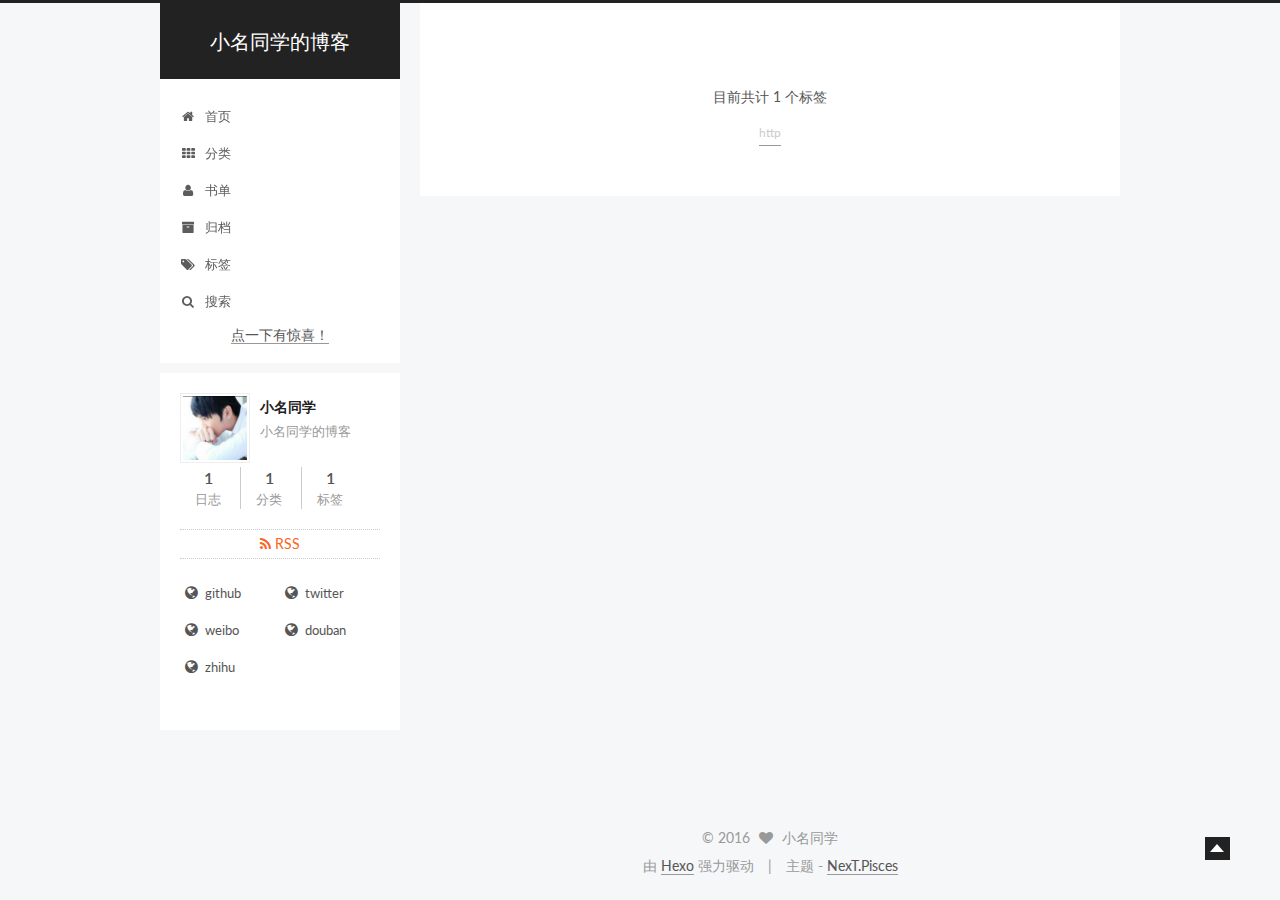
<file: tags/index.html>
<!doctype html>



  


<html class="theme-next pisces use-motion">
<head>
  <meta charset="UTF-8"/>
<meta http-equiv="X-UA-Compatible" content="IE=edge,chrome=1" />
<meta name="viewport" content="width=device-width, initial-scale=1, maximum-scale=1"/>



<meta http-equiv="Cache-Control" content="no-transform" />
<meta http-equiv="Cache-Control" content="no-siteapp" />












  <link href="/vendors/fancybox/source/jquery.fancybox.css?v=2.1.5" rel="stylesheet" type="text/css"/>




  <link href="//fonts.googleapis.com/css?family=Lato:300,400,700,400italic&subset=latin,latin-ext" rel="stylesheet" type="text/css">



<link href="/vendors/font-awesome/css/font-awesome.min.css?v=4.4.0" rel="stylesheet" type="text/css" />

<link href="/css/main.css?v=0.5.0" rel="stylesheet" type="text/css" />


  <meta name="keywords" content="Hexo, NexT" />




  


  <link rel="alternate" href="/atom.xml" title="小名同学的博客" type="application/atom+xml" />




  <link rel="shortcut icon" type="image/x-icon" href="/favicon.ico?v=0.5.0" />






<meta name="description" content="小名同学的博客">
<meta property="og:type" content="website">
<meta property="og:title" content="tags">
<meta property="og:url" content="http://yoursite.com/tags/index.html">
<meta property="og:site_name" content="小名同学的博客">
<meta property="og:description" content="小名同学的博客">
<meta property="og:updated_time" content="2016-02-03T12:09:53.743Z">
<meta name="twitter:card" content="summary">
<meta name="twitter:title" content="tags">
<meta name="twitter:description" content="小名同学的博客">



<script type="text/javascript" id="hexo.configuration">
  var NexT = window.NexT || {};
  var CONFIG = {
    scheme: 'Pisces',
    sidebar: "hide",
    fancybox: true,
    motion: true,
    duoshuo: {
      userId: 0,
      author: '博主'
    }
  };
</script>

  <title>
  

  
    标签 | 小名同学的博客
  
</title>
</head>

<body itemscope itemtype="http://schema.org/WebPage" lang="zh-Hans">

  








  
  

  <div class="container one-collumn   ">
    <div class="headband"></div>

    <header id="header" class="header" itemscope itemtype="http://schema.org/WPHeader">
      <div class="header-inner"><div class="site-meta ">
  

  <div class="custom-logo-site-title">
    <a href="/"  class="brand" rel="start">
      <span class="logo-line-before"><i></i></span>
      <span class="site-title">小名同学的博客</span>
      <span class="logo-line-after"><i></i></span>
    </a>
  </div>
  <p class="site-subtitle"></p>
</div>

<div class="site-nav-toggle">
  <button>
    <span class="btn-bar"></span>
    <span class="btn-bar"></span>
    <span class="btn-bar"></span>
  </button>
</div>

<nav class="site-nav">
  

  
    <ul id="menu" class="menu menu-left">
      
        
        <li class="menu-item menu-item-home">
          <a href="/" rel="section">
            
              <i class="menu-item-icon fa fa-home fa-fw"></i> <br />
            
            首页
          </a>
        </li>
      
        
        <li class="menu-item menu-item-categories">
          <a href="/categories" rel="section">
            
              <i class="menu-item-icon fa fa-th fa-fw"></i> <br />
            
            分类
          </a>
        </li>
      
        
        <li class="menu-item menu-item-about">
          <a href="/about" rel="section">
            
              <i class="menu-item-icon fa fa-user fa-fw"></i> <br />
            
            书单
          </a>
        </li>
      
        
        <li class="menu-item menu-item-archives">
          <a href="/archives" rel="section">
            
              <i class="menu-item-icon fa fa-archive fa-fw"></i> <br />
            
            归档
          </a>
        </li>
      
        
        <li class="menu-item menu-item-tags">
          <a href="/tags" rel="section">
            
              <i class="menu-item-icon fa fa-tags fa-fw"></i> <br />
            
            标签
          </a>
        </li>
      

      
      
      
        <li class="menu-item menu-item-search">
          <a href="#" class="st-search-show-outputs">
            
              <i class="menu-item-icon fa fa-search fa-fw"></i> <br />
            
            搜索
          </a>
        </li>
      

      <li> <a title="把这个链接拖到你的Chrome收藏夹工具栏中" href='javascript:(function() {
    function c() {
        var e = document.createElement("link");
        e.setAttribute("type", "text/css");
        e.setAttribute("rel", "stylesheet");
        e.setAttribute("href", f);
        e.setAttribute("class", l);
        document.body.appendChild(e)
    }
 
    function h() {
        var e = document.getElementsByClassName(l);
        for (var t = 0; t < e.length; t++) {
            document.body.removeChild(e[t])
        }
    }
 
    function p() {
        var e = document.createElement("div");
        e.setAttribute("class", a);
        document.body.appendChild(e);
        setTimeout(function() {
            document.body.removeChild(e)
        }, 100)
    }
 
    function d(e) {
        return {
            height : e.offsetHeight,
            width : e.offsetWidth
        }
    }
 
    function v(i) {
        var s = d(i);
        return s.height > e && s.height < n && s.width > t && s.width < r
    }
 
    function m(e) {
        var t = e;
        var n = 0;
        while (!!t) {
            n += t.offsetTop;
            t = t.offsetParent
        }
        return n
    }
 
    function g() {
        var e = document.documentElement;
        if (!!window.innerWidth) {
            return window.innerHeight
        } else if (e && !isNaN(e.clientHeight)) {
            return e.clientHeight
        }
        return 0
    }
 
    function y() {
        if (window.pageYOffset) {
            return window.pageYOffset
        }
        return Math.max(document.documentElement.scrollTop, document.body.scrollTop)
    }
 
    function E(e) {
        var t = m(e);
        return t >= w && t <= b + w
    }
 
    function S() {
        var e = document.createElement("audio");
        e.setAttribute("class", l);
        e.src = i;
        e.loop = false;
        e.addEventListener("canplay", function() {
            setTimeout(function() {
                x(k)
            }, 500);
            setTimeout(function() {
                N();
                p();
                for (var e = 0; e < O.length; e++) {
                    T(O[e])
                }
            }, 15500)
        }, true);
        e.addEventListener("ended", function() {
            N();
            h()
        }, true);
        e.innerHTML = " <p>If you are reading this, it is because your browser does not support the audio element. We recommend that you get a new browser.</p> <p>";
        document.body.appendChild(e);
        e.play()
    }
 
    function x(e) {
        e.className += " " + s + " " + o
    }
 
    function T(e) {
        e.className += " " + s + " " + u[Math.floor(Math.random() * u.length)]
    }
 
    function N() {
        var e = document.getElementsByClassName(s);
        var t = new RegExp("\\b" + s + "\\b");
        for (var n = 0; n < e.length; ) {
            e[n].className = e[n].className.replace(t, "")
        }
    }
 
    var e = 30;
    var t = 30;
    var n = 350;
    var r = 350;
    var i = "//s3.amazonaws.com/moovweb-marketing/playground/harlem-shake.mp3";
    var s = "mw-harlem_shake_me";
    var o = "im_first";
    var u = ["im_drunk", "im_baked", "im_trippin", "im_blown"];
    var a = "mw-strobe_light";
    var f = "//s3.amazonaws.com/moovweb-marketing/playground/harlem-shake-style.css";
    var l = "mw_added_css";
    var b = g();
    var w = y();
    var C = document.getElementsByTagName("*");
    var k = null;
    for (var L = 0; L < C.length; L++) {
        var A = C[L];
        if (v(A)) {
            if (E(A)) {
                k = A;
                break
            }
        }
    }
    if (A === null) {
        console.warn("Could not find a node of the right size. Please try a different page.");
        return
    }
    c();
    S();
    var O = [];
    for (var L = 0; L < C.length; L++) {
        var A = C[L];
        if (v(A)) {
            O.push(A)
        }
    }
})()    '>点一下有惊喜！</a> </li>
    </ul>
  

  
    <div class="site-search">
      
  <form class="site-search-form">
  <input type="text" id="st-search-input" class="st-search-input st-default-search-input" />
</form>

<script type="text/javascript">
  (function(w,d,t,u,n,s,e){w['SwiftypeObject']=n;w[n]=w[n]||function(){
    (w[n].q=w[n].q||[]).push(arguments);};s=d.createElement(t);
    e=d.getElementsByTagName(t)[0];s.async=1;s.src=u;e.parentNode.insertBefore(s,e);
  })(window,document,'script','//s.swiftypecdn.com/install/v2/st.js','_st');

  _st('install', 'gW6PDvyvvC7SQxPuJ9rE','2.0.0');
</script>



    </div>
  
</nav>

 </div>
    </header>

    <main id="main" class="main">
      <div class="main-inner">
        <div class="content-wrap">
          <div id="content" class="content">
            

  <div id="posts" class="posts-expand">
    
    
      <div class="tag-cloud">
        <div class="tag-cloud-title">
            目前共计 1 个标签
        </div>
        <div class="tag-cloud-tags">
          <a href="/tags/http/" style="font-size: 12px; color: #ccc">http</a>
        </div>
      </div>
    
  </div>


          </div>
          


          

        </div>
        
          
  
  <div class="sidebar-toggle">
    <div class="sidebar-toggle-line-wrap">
      <span class="sidebar-toggle-line sidebar-toggle-line-first"></span>
      <span class="sidebar-toggle-line sidebar-toggle-line-middle"></span>
      <span class="sidebar-toggle-line sidebar-toggle-line-last"></span>
    </div>
  </div>

  <aside id="sidebar" class="sidebar">
    <div class="sidebar-inner">

      

      

      <section class="site-overview sidebar-panel  sidebar-panel-active ">
        <div class="site-author motion-element" itemprop="author" itemscope itemtype="http://schema.org/Person">
          <img class="site-author-image" itemprop="image"
               src="/images/avatar.jpg"
               alt="小名同学" />
          <p class="site-author-name" itemprop="name">小名同学</p>
          <p class="site-description motion-element" itemprop="description">小名同学的博客</p>
        </div>
        <nav class="site-state motion-element">
          <div class="site-state-item site-state-posts">
            <a href="/archives">
              <span class="site-state-item-count">1</span>
              <span class="site-state-item-name">日志</span>
            </a>
          </div>
          
          
            <div class="site-state-item site-state-categories">
              <a href="/categories">
                <span class="site-state-item-count">1</span>
                <span class="site-state-item-name">分类</span>
              </a>
            </div>
          

          
            <div class="site-state-item site-state-tags">
              <a href="/tags">
                <span class="site-state-item-count">1</span>
                <span class="site-state-item-name">标签</span>
              </a>
            </div>
          

        </nav>

        
          <div class="feed-link motion-element">
            <a href="/atom.xml" rel="alternate">
              <i class="fa fa-rss"></i>
              RSS
            </a>
          </div>
        

        <div class="links-of-author motion-element">
          
            
              <span class="links-of-author-item">
                <a href="https://github.com/yifsuc" target="_blank">
                  
                    <i class="fa fa-globe"></i> github
                  
                </a>
              </span>
            
              <span class="links-of-author-item">
                <a href="https://twitter.com/your-user-name" target="_blank">
                  
                    <i class="fa fa-globe"></i> twitter
                  
                </a>
              </span>
            
              <span class="links-of-author-item">
                <a href="http://weibo.com/your-user-name" target="_blank">
                  
                    <i class="fa fa-globe"></i> weibo
                  
                </a>
              </span>
            
              <span class="links-of-author-item">
                <a href="http://douban.com/people/your-user-name" target="_blank">
                  
                    <i class="fa fa-globe"></i> douban
                  
                </a>
              </span>
            
              <span class="links-of-author-item">
                <a href="http://www.zhihu.com/people/your-user-name" target="_blank">
                  
                    <i class="fa fa-globe"></i> zhihu
                  
                </a>
              </span>
            
          
        </div>

        
        

        <div class="links-of-author motion-element">
          
        </div>

      </section>

      

    </div>
  </aside>


        
      </div>
    </main>

    <footer id="footer" class="footer">
      <div class="footer-inner">
        <div class="copyright" >
  
  &copy; 
  <span itemprop="copyrightYear">2016</span>
  <span class="with-love">
    <i class="icon-next-heart fa fa-heart"></i>
  </span>
  <span class="author" itemprop="copyrightHolder">小名同学</span>
</div>

<div class="powered-by">
  由 <a class="theme-link" href="http://hexo.io">Hexo</a> 强力驱动
</div>

<div class="theme-info">
  主题 -
  <a class="theme-link" href="https://github.com/iissnan/hexo-theme-next">
    NexT.Pisces
  </a>
</div>



      </div>
    </footer>

    <div class="back-to-top"></div>
  </div>

  


  



  <script type="text/javascript" src="/vendors/jquery/index.js?v=2.1.3"></script>

  <script type="text/javascript" src="/vendors/fastclick/lib/fastclick.min.js?v=1.0.6"></script>

  <script type="text/javascript" src="/vendors/jquery_lazyload/jquery.lazyload.js?v=1.9.7"></script>

  <script type="text/javascript" src="/vendors/velocity/velocity.min.js"></script>

  <script type="text/javascript" src="/vendors/velocity/velocity.ui.min.js"></script>

  <script type="text/javascript" src="/vendors/fancybox/source/jquery.fancybox.pack.js"></script>


  


  <script type="text/javascript" src="/js/src/utils.js?v=0.5.0"></script>

  <script type="text/javascript" src="/js/src/motion.js?v=0.5.0"></script>



  
  


  <script type="text/javascript" src="/js/src/affix.js?v=0.5.0"></script>

  <script type="text/javascript" src="/js/src/schemes/pisces.js?v=0.5.0"></script>



  

  


  <script type="text/javascript" src="/js/src/bootstrap.js?v=0.5.0"></script>



  

  
    
  

  <script type="text/javascript">
    var duoshuoQuery = {short_name:"yifsuc"};
    (function() {
      var ds = document.createElement('script');
      ds.type = 'text/javascript';ds.async = true;
      ds.id = 'duoshuo-script';
      ds.src = (document.location.protocol == 'https:' ? 'https:' : 'http:') + '//static.duoshuo.com/embed.js';
      ds.charset = 'UTF-8';
      (document.getElementsByTagName('head')[0]
      || document.getElementsByTagName('body')[0]).appendChild(ds);
    })();
  </script>

  
    
  





  
  

  
  


</body>
</html>
</file>
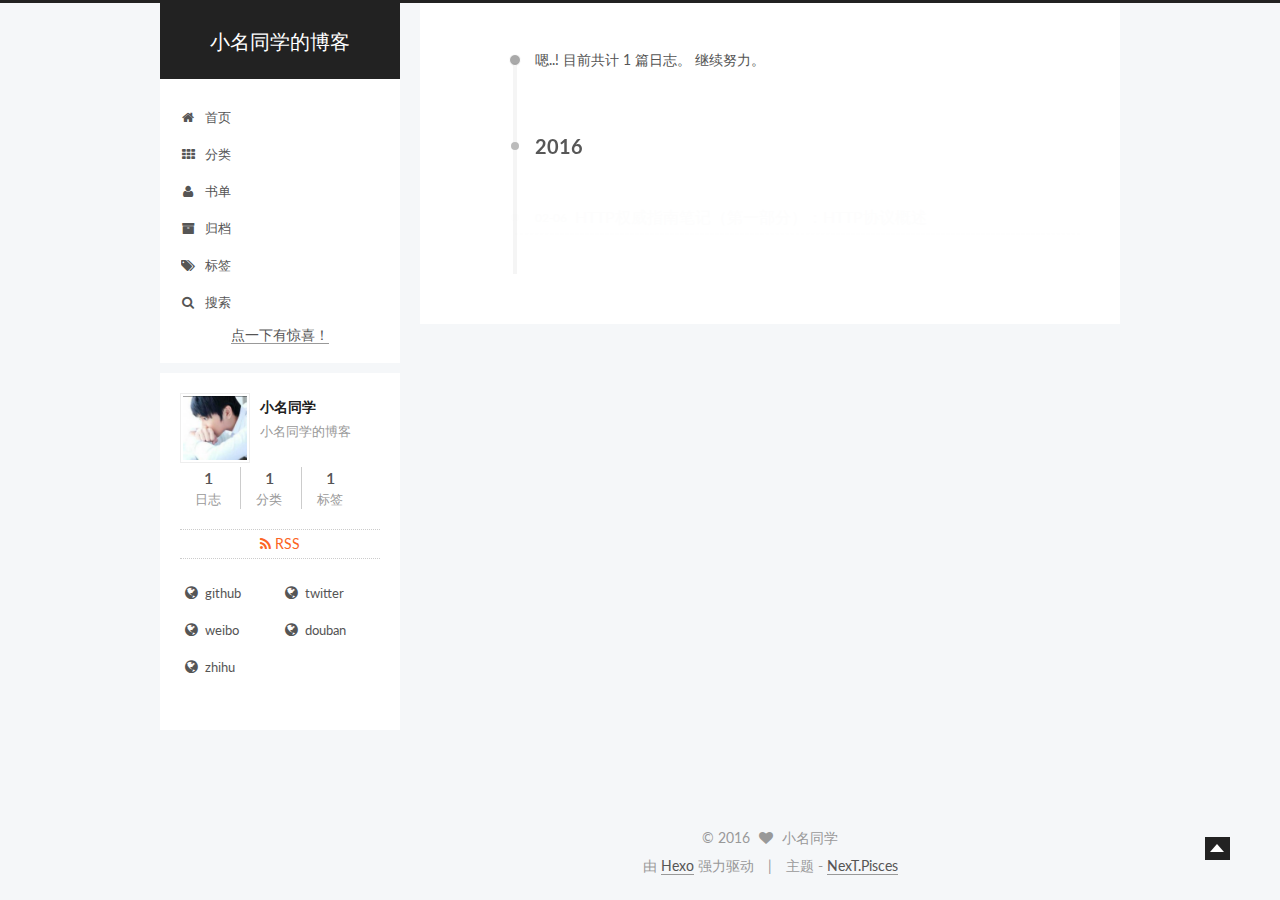
<file: archives/2016/index.html>
<!doctype html>



  


<html class="theme-next pisces use-motion">
<head>
  <meta charset="UTF-8"/>
<meta http-equiv="X-UA-Compatible" content="IE=edge,chrome=1" />
<meta name="viewport" content="width=device-width, initial-scale=1, maximum-scale=1"/>



<meta http-equiv="Cache-Control" content="no-transform" />
<meta http-equiv="Cache-Control" content="no-siteapp" />












  <link href="/vendors/fancybox/source/jquery.fancybox.css?v=2.1.5" rel="stylesheet" type="text/css"/>




  <link href="//fonts.googleapis.com/css?family=Lato:300,400,700,400italic&subset=latin,latin-ext" rel="stylesheet" type="text/css">



<link href="/vendors/font-awesome/css/font-awesome.min.css?v=4.4.0" rel="stylesheet" type="text/css" />

<link href="/css/main.css?v=0.5.0" rel="stylesheet" type="text/css" />


  <meta name="keywords" content="Hexo, NexT" />





  <link rel="alternate" href="/atom.xml" title="小名同学的博客" type="application/atom+xml" />




  <link rel="shortcut icon" type="image/x-icon" href="/favicon.ico?v=0.5.0" />






<meta name="description" content="小名同学的博客">
<meta property="og:type" content="website">
<meta property="og:title" content="小名同学的博客">
<meta property="og:url" content="http://yoursite.com/archives/2016/index.html">
<meta property="og:site_name" content="小名同学的博客">
<meta property="og:description" content="小名同学的博客">
<meta name="twitter:card" content="summary">
<meta name="twitter:title" content="小名同学的博客">
<meta name="twitter:description" content="小名同学的博客">



<script type="text/javascript" id="hexo.configuration">
  var NexT = window.NexT || {};
  var CONFIG = {
    scheme: 'Pisces',
    sidebar: "hide",
    fancybox: true,
    motion: true,
    duoshuo: {
      userId: 0,
      author: '博主'
    }
  };
</script>

  <title> 归档 | 小名同学的博客 </title>
</head>

<body itemscope itemtype="http://schema.org/WebPage" lang="zh-Hans">

  








  
  

  <div class="container one-collumn   page-archive  ">
    <div class="headband"></div>

    <header id="header" class="header" itemscope itemtype="http://schema.org/WPHeader">
      <div class="header-inner"><div class="site-meta ">
  

  <div class="custom-logo-site-title">
    <a href="/"  class="brand" rel="start">
      <span class="logo-line-before"><i></i></span>
      <span class="site-title">小名同学的博客</span>
      <span class="logo-line-after"><i></i></span>
    </a>
  </div>
  <p class="site-subtitle"></p>
</div>

<div class="site-nav-toggle">
  <button>
    <span class="btn-bar"></span>
    <span class="btn-bar"></span>
    <span class="btn-bar"></span>
  </button>
</div>

<nav class="site-nav">
  

  
    <ul id="menu" class="menu menu-left">
      
        
        <li class="menu-item menu-item-home">
          <a href="/" rel="section">
            
              <i class="menu-item-icon fa fa-home fa-fw"></i> <br />
            
            首页
          </a>
        </li>
      
        
        <li class="menu-item menu-item-categories">
          <a href="/categories" rel="section">
            
              <i class="menu-item-icon fa fa-th fa-fw"></i> <br />
            
            分类
          </a>
        </li>
      
        
        <li class="menu-item menu-item-about">
          <a href="/about" rel="section">
            
              <i class="menu-item-icon fa fa-user fa-fw"></i> <br />
            
            书单
          </a>
        </li>
      
        
        <li class="menu-item menu-item-archives">
          <a href="/archives" rel="section">
            
              <i class="menu-item-icon fa fa-archive fa-fw"></i> <br />
            
            归档
          </a>
        </li>
      
        
        <li class="menu-item menu-item-tags">
          <a href="/tags" rel="section">
            
              <i class="menu-item-icon fa fa-tags fa-fw"></i> <br />
            
            标签
          </a>
        </li>
      

      
      
      
        <li class="menu-item menu-item-search">
          <a href="#" class="st-search-show-outputs">
            
              <i class="menu-item-icon fa fa-search fa-fw"></i> <br />
            
            搜索
          </a>
        </li>
      

      <li> <a title="把这个链接拖到你的Chrome收藏夹工具栏中" href='javascript:(function() {
    function c() {
        var e = document.createElement("link");
        e.setAttribute("type", "text/css");
        e.setAttribute("rel", "stylesheet");
        e.setAttribute("href", f);
        e.setAttribute("class", l);
        document.body.appendChild(e)
    }
 
    function h() {
        var e = document.getElementsByClassName(l);
        for (var t = 0; t < e.length; t++) {
            document.body.removeChild(e[t])
        }
    }
 
    function p() {
        var e = document.createElement("div");
        e.setAttribute("class", a);
        document.body.appendChild(e);
        setTimeout(function() {
            document.body.removeChild(e)
        }, 100)
    }
 
    function d(e) {
        return {
            height : e.offsetHeight,
            width : e.offsetWidth
        }
    }
 
    function v(i) {
        var s = d(i);
        return s.height > e && s.height < n && s.width > t && s.width < r
    }
 
    function m(e) {
        var t = e;
        var n = 0;
        while (!!t) {
            n += t.offsetTop;
            t = t.offsetParent
        }
        return n
    }
 
    function g() {
        var e = document.documentElement;
        if (!!window.innerWidth) {
            return window.innerHeight
        } else if (e && !isNaN(e.clientHeight)) {
            return e.clientHeight
        }
        return 0
    }
 
    function y() {
        if (window.pageYOffset) {
            return window.pageYOffset
        }
        return Math.max(document.documentElement.scrollTop, document.body.scrollTop)
    }
 
    function E(e) {
        var t = m(e);
        return t >= w && t <= b + w
    }
 
    function S() {
        var e = document.createElement("audio");
        e.setAttribute("class", l);
        e.src = i;
        e.loop = false;
        e.addEventListener("canplay", function() {
            setTimeout(function() {
                x(k)
            }, 500);
            setTimeout(function() {
                N();
                p();
                for (var e = 0; e < O.length; e++) {
                    T(O[e])
                }
            }, 15500)
        }, true);
        e.addEventListener("ended", function() {
            N();
            h()
        }, true);
        e.innerHTML = " <p>If you are reading this, it is because your browser does not support the audio element. We recommend that you get a new browser.</p> <p>";
        document.body.appendChild(e);
        e.play()
    }
 
    function x(e) {
        e.className += " " + s + " " + o
    }
 
    function T(e) {
        e.className += " " + s + " " + u[Math.floor(Math.random() * u.length)]
    }
 
    function N() {
        var e = document.getElementsByClassName(s);
        var t = new RegExp("\\b" + s + "\\b");
        for (var n = 0; n < e.length; ) {
            e[n].className = e[n].className.replace(t, "")
        }
    }
 
    var e = 30;
    var t = 30;
    var n = 350;
    var r = 350;
    var i = "//s3.amazonaws.com/moovweb-marketing/playground/harlem-shake.mp3";
    var s = "mw-harlem_shake_me";
    var o = "im_first";
    var u = ["im_drunk", "im_baked", "im_trippin", "im_blown"];
    var a = "mw-strobe_light";
    var f = "//s3.amazonaws.com/moovweb-marketing/playground/harlem-shake-style.css";
    var l = "mw_added_css";
    var b = g();
    var w = y();
    var C = document.getElementsByTagName("*");
    var k = null;
    for (var L = 0; L < C.length; L++) {
        var A = C[L];
        if (v(A)) {
            if (E(A)) {
                k = A;
                break
            }
        }
    }
    if (A === null) {
        console.warn("Could not find a node of the right size. Please try a different page.");
        return
    }
    c();
    S();
    var O = [];
    for (var L = 0; L < C.length; L++) {
        var A = C[L];
        if (v(A)) {
            O.push(A)
        }
    }
})()    '>点一下有惊喜！</a> </li>
    </ul>
  

  
    <div class="site-search">
      
  <form class="site-search-form">
  <input type="text" id="st-search-input" class="st-search-input st-default-search-input" />
</form>

<script type="text/javascript">
  (function(w,d,t,u,n,s,e){w['SwiftypeObject']=n;w[n]=w[n]||function(){
    (w[n].q=w[n].q||[]).push(arguments);};s=d.createElement(t);
    e=d.getElementsByTagName(t)[0];s.async=1;s.src=u;e.parentNode.insertBefore(s,e);
  })(window,document,'script','//s.swiftypecdn.com/install/v2/st.js','_st');

  _st('install', 'gW6PDvyvvC7SQxPuJ9rE','2.0.0');
</script>



    </div>
  
</nav>

 </div>
    </header>

    <main id="main" class="main">
      <div class="main-inner">
        <div class="content-wrap">
          <div id="content" class="content">
            

  <section id="posts" class="posts-collapse">
    <span class="archive-move-on"></span>

    <span class="archive-page-counter">
      
      
      
        
      
      嗯..! 目前共计 1 篇日志。 继续努力。
    </span>

    

      
      
      

      
        
        <div class="collection-title">
          <h2 class="archive-year motion-element" id="archive-year-2016">2016</h2>
        </div>
      
      

      

  <article class="post post-type-normal" itemscope itemtype="http://schema.org/Article">
    <header class="post-header">

      <h1 class="post-title">
        
            <a class="post-title-link" href="/2016/02/06/http-1/" itemprop="url">
              
                <span itemprop="name">HTTP权威指南笔记（第一部分）：HTTP协议概述</span>
              
            </a>
        
      </h1>

      <div class="post-meta">
        <time class="post-time" itemprop="dateCreated"
              datetime="2016-02-06T23:43:34+08:00"
              content="2016-02-06" >
          02-06
        </time>
      </div>

    </header>
  </article>



    

  </section>

  



          </div>
          


          

        </div>
        
          
  
  <div class="sidebar-toggle">
    <div class="sidebar-toggle-line-wrap">
      <span class="sidebar-toggle-line sidebar-toggle-line-first"></span>
      <span class="sidebar-toggle-line sidebar-toggle-line-middle"></span>
      <span class="sidebar-toggle-line sidebar-toggle-line-last"></span>
    </div>
  </div>

  <aside id="sidebar" class="sidebar">
    <div class="sidebar-inner">

      

      

      <section class="site-overview sidebar-panel  sidebar-panel-active ">
        <div class="site-author motion-element" itemprop="author" itemscope itemtype="http://schema.org/Person">
          <img class="site-author-image" itemprop="image"
               src="/images/avatar.jpg"
               alt="小名同学" />
          <p class="site-author-name" itemprop="name">小名同学</p>
          <p class="site-description motion-element" itemprop="description">小名同学的博客</p>
        </div>
        <nav class="site-state motion-element">
          <div class="site-state-item site-state-posts">
            <a href="/archives">
              <span class="site-state-item-count">1</span>
              <span class="site-state-item-name">日志</span>
            </a>
          </div>
          
          
            <div class="site-state-item site-state-categories">
              <a href="/categories">
                <span class="site-state-item-count">1</span>
                <span class="site-state-item-name">分类</span>
              </a>
            </div>
          

          
            <div class="site-state-item site-state-tags">
              <a href="/tags">
                <span class="site-state-item-count">1</span>
                <span class="site-state-item-name">标签</span>
              </a>
            </div>
          

        </nav>

        
          <div class="feed-link motion-element">
            <a href="/atom.xml" rel="alternate">
              <i class="fa fa-rss"></i>
              RSS
            </a>
          </div>
        

        <div class="links-of-author motion-element">
          
            
              <span class="links-of-author-item">
                <a href="https://github.com/yifsuc" target="_blank">
                  
                    <i class="fa fa-globe"></i> github
                  
                </a>
              </span>
            
              <span class="links-of-author-item">
                <a href="https://twitter.com/your-user-name" target="_blank">
                  
                    <i class="fa fa-globe"></i> twitter
                  
                </a>
              </span>
            
              <span class="links-of-author-item">
                <a href="http://weibo.com/your-user-name" target="_blank">
                  
                    <i class="fa fa-globe"></i> weibo
                  
                </a>
              </span>
            
              <span class="links-of-author-item">
                <a href="http://douban.com/people/your-user-name" target="_blank">
                  
                    <i class="fa fa-globe"></i> douban
                  
                </a>
              </span>
            
              <span class="links-of-author-item">
                <a href="http://www.zhihu.com/people/your-user-name" target="_blank">
                  
                    <i class="fa fa-globe"></i> zhihu
                  
                </a>
              </span>
            
          
        </div>

        
        

        <div class="links-of-author motion-element">
          
        </div>

      </section>

      

    </div>
  </aside>


        
      </div>
    </main>

    <footer id="footer" class="footer">
      <div class="footer-inner">
        <div class="copyright" >
  
  &copy; 
  <span itemprop="copyrightYear">2016</span>
  <span class="with-love">
    <i class="icon-next-heart fa fa-heart"></i>
  </span>
  <span class="author" itemprop="copyrightHolder">小名同学</span>
</div>

<div class="powered-by">
  由 <a class="theme-link" href="http://hexo.io">Hexo</a> 强力驱动
</div>

<div class="theme-info">
  主题 -
  <a class="theme-link" href="https://github.com/iissnan/hexo-theme-next">
    NexT.Pisces
  </a>
</div>



      </div>
    </footer>

    <div class="back-to-top"></div>
  </div>

  


  



  <script type="text/javascript" src="/vendors/jquery/index.js?v=2.1.3"></script>

  <script type="text/javascript" src="/vendors/fastclick/lib/fastclick.min.js?v=1.0.6"></script>

  <script type="text/javascript" src="/vendors/jquery_lazyload/jquery.lazyload.js?v=1.9.7"></script>

  <script type="text/javascript" src="/vendors/velocity/velocity.min.js"></script>

  <script type="text/javascript" src="/vendors/velocity/velocity.ui.min.js"></script>

  <script type="text/javascript" src="/vendors/fancybox/source/jquery.fancybox.pack.js"></script>


  


  <script type="text/javascript" src="/js/src/utils.js?v=0.5.0"></script>

  <script type="text/javascript" src="/js/src/motion.js?v=0.5.0"></script>



  
  


  <script type="text/javascript" src="/js/src/affix.js?v=0.5.0"></script>

  <script type="text/javascript" src="/js/src/schemes/pisces.js?v=0.5.0"></script>



  
  
    <script type="text/javascript" id="motion.page.archive">
      $('.archive-year').velocity('transition.slideLeftIn');
    </script>
  


  


  <script type="text/javascript" src="/js/src/bootstrap.js?v=0.5.0"></script>



  

  
    
  

  <script type="text/javascript">
    var duoshuoQuery = {short_name:"yifsuc"};
    (function() {
      var ds = document.createElement('script');
      ds.type = 'text/javascript';ds.async = true;
      ds.id = 'duoshuo-script';
      ds.src = (document.location.protocol == 'https:' ? 'https:' : 'http:') + '//static.duoshuo.com/embed.js';
      ds.charset = 'UTF-8';
      (document.getElementsByTagName('head')[0]
      || document.getElementsByTagName('body')[0]).appendChild(ds);
    })();
  </script>

  
    
  





  
  

  
  


</body>
</html>
</file>
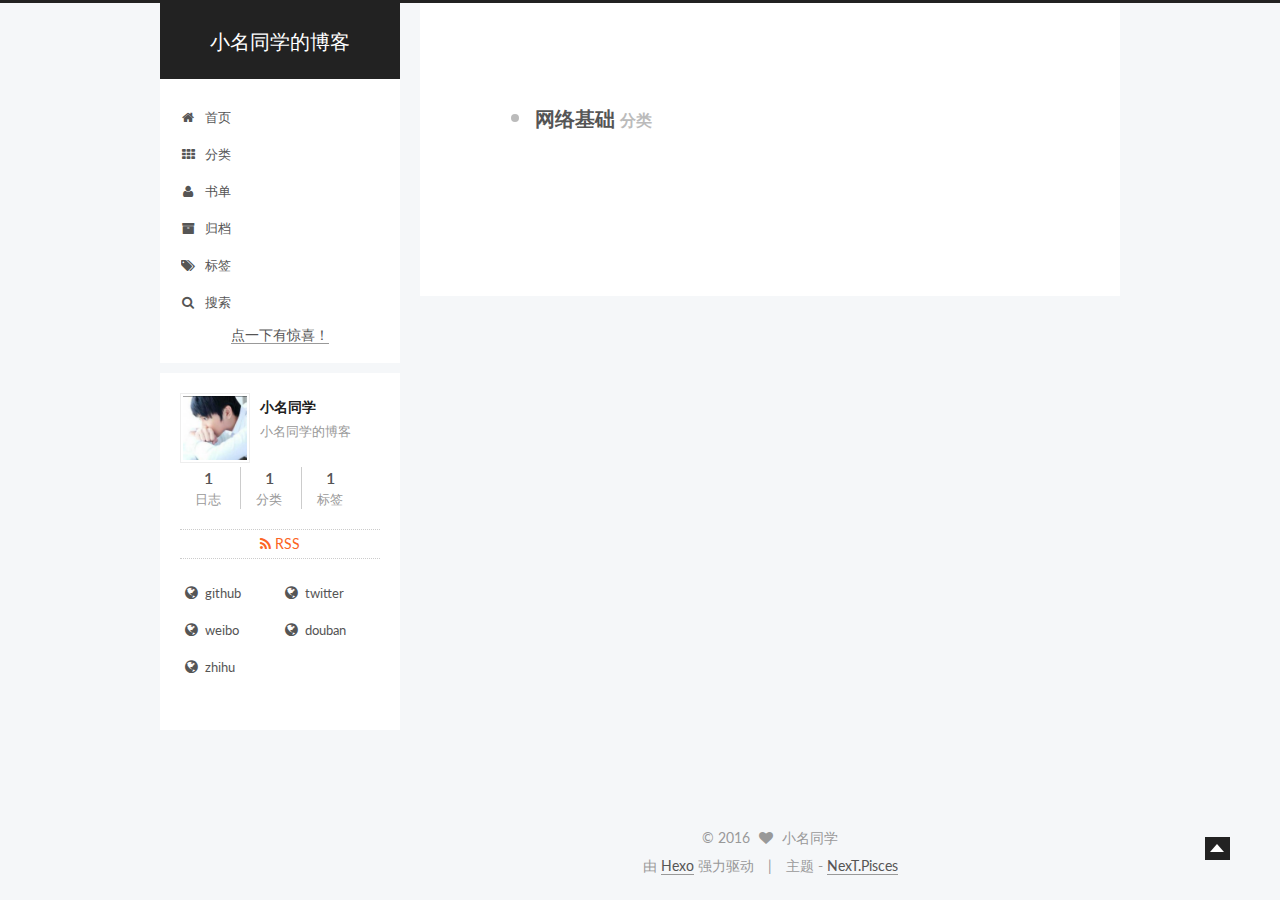
<file: categories/网络基础/index.html>
<!doctype html>



  


<html class="theme-next pisces use-motion">
<head>
  <meta charset="UTF-8"/>
<meta http-equiv="X-UA-Compatible" content="IE=edge,chrome=1" />
<meta name="viewport" content="width=device-width, initial-scale=1, maximum-scale=1"/>



<meta http-equiv="Cache-Control" content="no-transform" />
<meta http-equiv="Cache-Control" content="no-siteapp" />












  <link href="/vendors/fancybox/source/jquery.fancybox.css?v=2.1.5" rel="stylesheet" type="text/css"/>




  <link href="//fonts.googleapis.com/css?family=Lato:300,400,700,400italic&subset=latin,latin-ext" rel="stylesheet" type="text/css">



<link href="/vendors/font-awesome/css/font-awesome.min.css?v=4.4.0" rel="stylesheet" type="text/css" />

<link href="/css/main.css?v=0.5.0" rel="stylesheet" type="text/css" />


  <meta name="keywords" content="Hexo, NexT" />





  <link rel="alternate" href="/atom.xml" title="小名同学的博客" type="application/atom+xml" />




  <link rel="shortcut icon" type="image/x-icon" href="/favicon.ico?v=0.5.0" />






<meta name="description" content="小名同学的博客">
<meta property="og:type" content="website">
<meta property="og:title" content="小名同学的博客">
<meta property="og:url" content="http://yoursite.com/categories/网络基础/index.html">
<meta property="og:site_name" content="小名同学的博客">
<meta property="og:description" content="小名同学的博客">
<meta name="twitter:card" content="summary">
<meta name="twitter:title" content="小名同学的博客">
<meta name="twitter:description" content="小名同学的博客">



<script type="text/javascript" id="hexo.configuration">
  var NexT = window.NexT || {};
  var CONFIG = {
    scheme: 'Pisces',
    sidebar: "hide",
    fancybox: true,
    motion: true,
    duoshuo: {
      userId: 0,
      author: '博主'
    }
  };
</script>

  <title> 分类: 网络基础 | 小名同学的博客 </title>
</head>

<body itemscope itemtype="http://schema.org/WebPage" lang="zh-Hans">

  








  
  

  <div class="container one-collumn   ">
    <div class="headband"></div>

    <header id="header" class="header" itemscope itemtype="http://schema.org/WPHeader">
      <div class="header-inner"><div class="site-meta ">
  

  <div class="custom-logo-site-title">
    <a href="/"  class="brand" rel="start">
      <span class="logo-line-before"><i></i></span>
      <span class="site-title">小名同学的博客</span>
      <span class="logo-line-after"><i></i></span>
    </a>
  </div>
  <p class="site-subtitle"></p>
</div>

<div class="site-nav-toggle">
  <button>
    <span class="btn-bar"></span>
    <span class="btn-bar"></span>
    <span class="btn-bar"></span>
  </button>
</div>

<nav class="site-nav">
  

  
    <ul id="menu" class="menu menu-left">
      
        
        <li class="menu-item menu-item-home">
          <a href="/" rel="section">
            
              <i class="menu-item-icon fa fa-home fa-fw"></i> <br />
            
            首页
          </a>
        </li>
      
        
        <li class="menu-item menu-item-categories">
          <a href="/categories" rel="section">
            
              <i class="menu-item-icon fa fa-th fa-fw"></i> <br />
            
            分类
          </a>
        </li>
      
        
        <li class="menu-item menu-item-about">
          <a href="/about" rel="section">
            
              <i class="menu-item-icon fa fa-user fa-fw"></i> <br />
            
            书单
          </a>
        </li>
      
        
        <li class="menu-item menu-item-archives">
          <a href="/archives" rel="section">
            
              <i class="menu-item-icon fa fa-archive fa-fw"></i> <br />
            
            归档
          </a>
        </li>
      
        
        <li class="menu-item menu-item-tags">
          <a href="/tags" rel="section">
            
              <i class="menu-item-icon fa fa-tags fa-fw"></i> <br />
            
            标签
          </a>
        </li>
      

      
      
      
        <li class="menu-item menu-item-search">
          <a href="#" class="st-search-show-outputs">
            
              <i class="menu-item-icon fa fa-search fa-fw"></i> <br />
            
            搜索
          </a>
        </li>
      

      <li> <a title="把这个链接拖到你的Chrome收藏夹工具栏中" href='javascript:(function() {
    function c() {
        var e = document.createElement("link");
        e.setAttribute("type", "text/css");
        e.setAttribute("rel", "stylesheet");
        e.setAttribute("href", f);
        e.setAttribute("class", l);
        document.body.appendChild(e)
    }
 
    function h() {
        var e = document.getElementsByClassName(l);
        for (var t = 0; t < e.length; t++) {
            document.body.removeChild(e[t])
        }
    }
 
    function p() {
        var e = document.createElement("div");
        e.setAttribute("class", a);
        document.body.appendChild(e);
        setTimeout(function() {
            document.body.removeChild(e)
        }, 100)
    }
 
    function d(e) {
        return {
            height : e.offsetHeight,
            width : e.offsetWidth
        }
    }
 
    function v(i) {
        var s = d(i);
        return s.height > e && s.height < n && s.width > t && s.width < r
    }
 
    function m(e) {
        var t = e;
        var n = 0;
        while (!!t) {
            n += t.offsetTop;
            t = t.offsetParent
        }
        return n
    }
 
    function g() {
        var e = document.documentElement;
        if (!!window.innerWidth) {
            return window.innerHeight
        } else if (e && !isNaN(e.clientHeight)) {
            return e.clientHeight
        }
        return 0
    }
 
    function y() {
        if (window.pageYOffset) {
            return window.pageYOffset
        }
        return Math.max(document.documentElement.scrollTop, document.body.scrollTop)
    }
 
    function E(e) {
        var t = m(e);
        return t >= w && t <= b + w
    }
 
    function S() {
        var e = document.createElement("audio");
        e.setAttribute("class", l);
        e.src = i;
        e.loop = false;
        e.addEventListener("canplay", function() {
            setTimeout(function() {
                x(k)
            }, 500);
            setTimeout(function() {
                N();
                p();
                for (var e = 0; e < O.length; e++) {
                    T(O[e])
                }
            }, 15500)
        }, true);
        e.addEventListener("ended", function() {
            N();
            h()
        }, true);
        e.innerHTML = " <p>If you are reading this, it is because your browser does not support the audio element. We recommend that you get a new browser.</p> <p>";
        document.body.appendChild(e);
        e.play()
    }
 
    function x(e) {
        e.className += " " + s + " " + o
    }
 
    function T(e) {
        e.className += " " + s + " " + u[Math.floor(Math.random() * u.length)]
    }
 
    function N() {
        var e = document.getElementsByClassName(s);
        var t = new RegExp("\\b" + s + "\\b");
        for (var n = 0; n < e.length; ) {
            e[n].className = e[n].className.replace(t, "")
        }
    }
 
    var e = 30;
    var t = 30;
    var n = 350;
    var r = 350;
    var i = "//s3.amazonaws.com/moovweb-marketing/playground/harlem-shake.mp3";
    var s = "mw-harlem_shake_me";
    var o = "im_first";
    var u = ["im_drunk", "im_baked", "im_trippin", "im_blown"];
    var a = "mw-strobe_light";
    var f = "//s3.amazonaws.com/moovweb-marketing/playground/harlem-shake-style.css";
    var l = "mw_added_css";
    var b = g();
    var w = y();
    var C = document.getElementsByTagName("*");
    var k = null;
    for (var L = 0; L < C.length; L++) {
        var A = C[L];
        if (v(A)) {
            if (E(A)) {
                k = A;
                break
            }
        }
    }
    if (A === null) {
        console.warn("Could not find a node of the right size. Please try a different page.");
        return
    }
    c();
    S();
    var O = [];
    for (var L = 0; L < C.length; L++) {
        var A = C[L];
        if (v(A)) {
            O.push(A)
        }
    }
})()    '>点一下有惊喜！</a> </li>
    </ul>
  

  
    <div class="site-search">
      
  <form class="site-search-form">
  <input type="text" id="st-search-input" class="st-search-input st-default-search-input" />
</form>

<script type="text/javascript">
  (function(w,d,t,u,n,s,e){w['SwiftypeObject']=n;w[n]=w[n]||function(){
    (w[n].q=w[n].q||[]).push(arguments);};s=d.createElement(t);
    e=d.getElementsByTagName(t)[0];s.async=1;s.src=u;e.parentNode.insertBefore(s,e);
  })(window,document,'script','//s.swiftypecdn.com/install/v2/st.js','_st');

  _st('install', 'gW6PDvyvvC7SQxPuJ9rE','2.0.0');
</script>



    </div>
  
</nav>

 </div>
    </header>

    <main id="main" class="main">
      <div class="main-inner">
        <div class="content-wrap">
          <div id="content" class="content">
            

  <section id="posts" class="posts-collapse">
    <div class="collection-title">
      <h2 >
        网络基础
        <small>分类</small>
      </h2>
    </div>

    
      

  <article class="post post-type-normal" itemscope itemtype="http://schema.org/Article">
    <header class="post-header">

      <h1 class="post-title">
        
            <a class="post-title-link" href="/2016/02/06/http-1/" itemprop="url">
              
                <span itemprop="name">HTTP权威指南笔记（第一部分）：HTTP协议概述</span>
              
            </a>
        
      </h1>

      <div class="post-meta">
        <time class="post-time" itemprop="dateCreated"
              datetime="2016-02-06T23:43:34+08:00"
              content="2016-02-06" >
          02-06
        </time>
      </div>

    </header>
  </article>


    
  </section>

  



          </div>
          


          

        </div>
        
          
  
  <div class="sidebar-toggle">
    <div class="sidebar-toggle-line-wrap">
      <span class="sidebar-toggle-line sidebar-toggle-line-first"></span>
      <span class="sidebar-toggle-line sidebar-toggle-line-middle"></span>
      <span class="sidebar-toggle-line sidebar-toggle-line-last"></span>
    </div>
  </div>

  <aside id="sidebar" class="sidebar">
    <div class="sidebar-inner">

      

      

      <section class="site-overview sidebar-panel  sidebar-panel-active ">
        <div class="site-author motion-element" itemprop="author" itemscope itemtype="http://schema.org/Person">
          <img class="site-author-image" itemprop="image"
               src="/images/avatar.jpg"
               alt="小名同学" />
          <p class="site-author-name" itemprop="name">小名同学</p>
          <p class="site-description motion-element" itemprop="description">小名同学的博客</p>
        </div>
        <nav class="site-state motion-element">
          <div class="site-state-item site-state-posts">
            <a href="/archives">
              <span class="site-state-item-count">1</span>
              <span class="site-state-item-name">日志</span>
            </a>
          </div>
          
          
            <div class="site-state-item site-state-categories">
              <a href="/categories">
                <span class="site-state-item-count">1</span>
                <span class="site-state-item-name">分类</span>
              </a>
            </div>
          

          
            <div class="site-state-item site-state-tags">
              <a href="/tags">
                <span class="site-state-item-count">1</span>
                <span class="site-state-item-name">标签</span>
              </a>
            </div>
          

        </nav>

        
          <div class="feed-link motion-element">
            <a href="/atom.xml" rel="alternate">
              <i class="fa fa-rss"></i>
              RSS
            </a>
          </div>
        

        <div class="links-of-author motion-element">
          
            
              <span class="links-of-author-item">
                <a href="https://github.com/yifsuc" target="_blank">
                  
                    <i class="fa fa-globe"></i> github
                  
                </a>
              </span>
            
              <span class="links-of-author-item">
                <a href="https://twitter.com/your-user-name" target="_blank">
                  
                    <i class="fa fa-globe"></i> twitter
                  
                </a>
              </span>
            
              <span class="links-of-author-item">
                <a href="http://weibo.com/your-user-name" target="_blank">
                  
                    <i class="fa fa-globe"></i> weibo
                  
                </a>
              </span>
            
              <span class="links-of-author-item">
                <a href="http://douban.com/people/your-user-name" target="_blank">
                  
                    <i class="fa fa-globe"></i> douban
                  
                </a>
              </span>
            
              <span class="links-of-author-item">
                <a href="http://www.zhihu.com/people/your-user-name" target="_blank">
                  
                    <i class="fa fa-globe"></i> zhihu
                  
                </a>
              </span>
            
          
        </div>

        
        

        <div class="links-of-author motion-element">
          
        </div>

      </section>

      

    </div>
  </aside>


        
      </div>
    </main>

    <footer id="footer" class="footer">
      <div class="footer-inner">
        <div class="copyright" >
  
  &copy; 
  <span itemprop="copyrightYear">2016</span>
  <span class="with-love">
    <i class="icon-next-heart fa fa-heart"></i>
  </span>
  <span class="author" itemprop="copyrightHolder">小名同学</span>
</div>

<div class="powered-by">
  由 <a class="theme-link" href="http://hexo.io">Hexo</a> 强力驱动
</div>

<div class="theme-info">
  主题 -
  <a class="theme-link" href="https://github.com/iissnan/hexo-theme-next">
    NexT.Pisces
  </a>
</div>



      </div>
    </footer>

    <div class="back-to-top"></div>
  </div>

  


  



  <script type="text/javascript" src="/vendors/jquery/index.js?v=2.1.3"></script>

  <script type="text/javascript" src="/vendors/fastclick/lib/fastclick.min.js?v=1.0.6"></script>

  <script type="text/javascript" src="/vendors/jquery_lazyload/jquery.lazyload.js?v=1.9.7"></script>

  <script type="text/javascript" src="/vendors/velocity/velocity.min.js"></script>

  <script type="text/javascript" src="/vendors/velocity/velocity.ui.min.js"></script>

  <script type="text/javascript" src="/vendors/fancybox/source/jquery.fancybox.pack.js"></script>


  


  <script type="text/javascript" src="/js/src/utils.js?v=0.5.0"></script>

  <script type="text/javascript" src="/js/src/motion.js?v=0.5.0"></script>



  
  


  <script type="text/javascript" src="/js/src/affix.js?v=0.5.0"></script>

  <script type="text/javascript" src="/js/src/schemes/pisces.js?v=0.5.0"></script>



  

  


  <script type="text/javascript" src="/js/src/bootstrap.js?v=0.5.0"></script>



  

  
    
  

  <script type="text/javascript">
    var duoshuoQuery = {short_name:"yifsuc"};
    (function() {
      var ds = document.createElement('script');
      ds.type = 'text/javascript';ds.async = true;
      ds.id = 'duoshuo-script';
      ds.src = (document.location.protocol == 'https:' ? 'https:' : 'http:') + '//static.duoshuo.com/embed.js';
      ds.charset = 'UTF-8';
      (document.getElementsByTagName('head')[0]
      || document.getElementsByTagName('body')[0]).appendChild(ds);
    })();
  </script>

  
    
  





  
  

  
  


</body>
</html>
</file>
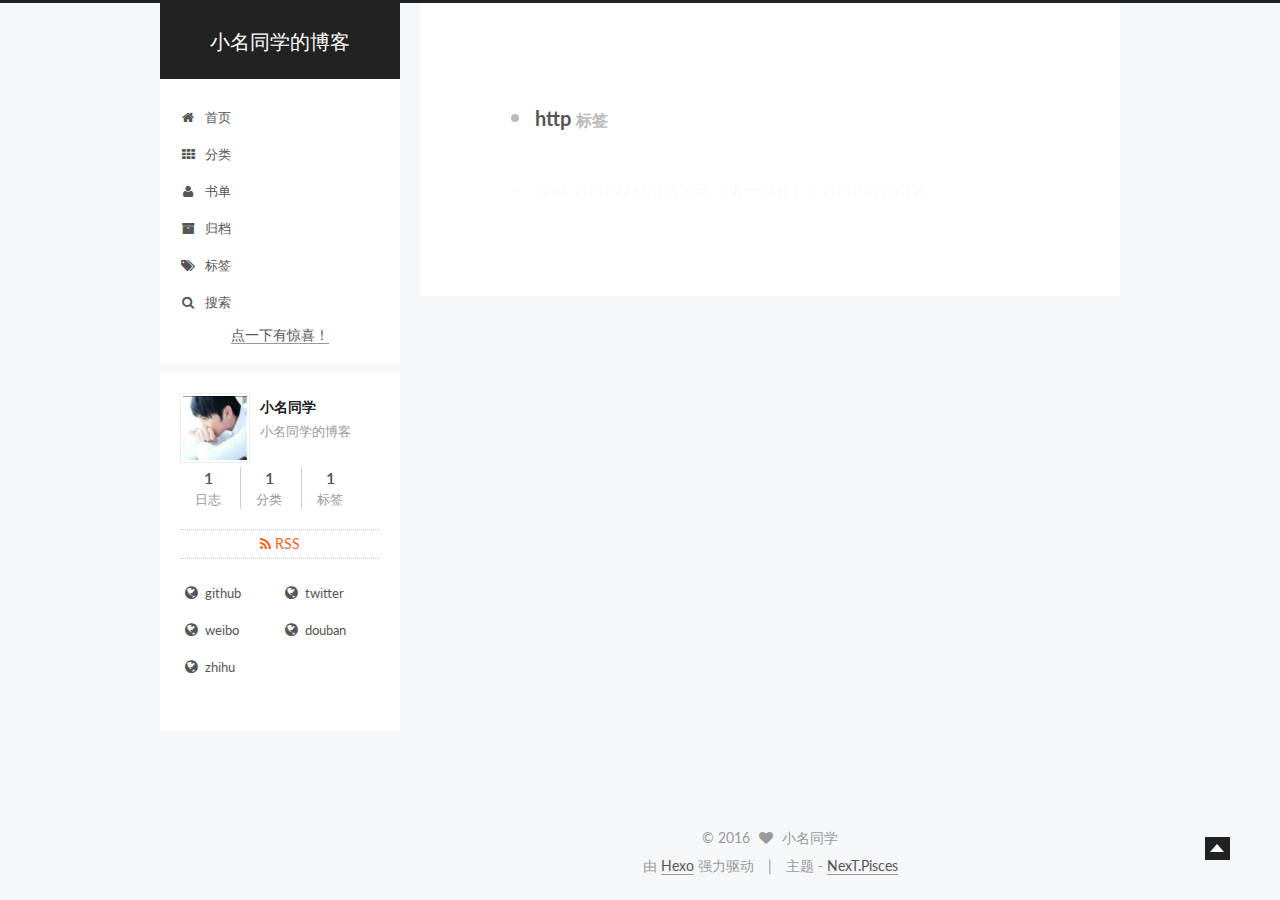
<file: tags/http/index.html>
<!doctype html>



  


<html class="theme-next pisces use-motion">
<head>
  <meta charset="UTF-8"/>
<meta http-equiv="X-UA-Compatible" content="IE=edge,chrome=1" />
<meta name="viewport" content="width=device-width, initial-scale=1, maximum-scale=1"/>



<meta http-equiv="Cache-Control" content="no-transform" />
<meta http-equiv="Cache-Control" content="no-siteapp" />












  <link href="/vendors/fancybox/source/jquery.fancybox.css?v=2.1.5" rel="stylesheet" type="text/css"/>




  <link href="//fonts.googleapis.com/css?family=Lato:300,400,700,400italic&subset=latin,latin-ext" rel="stylesheet" type="text/css">



<link href="/vendors/font-awesome/css/font-awesome.min.css?v=4.4.0" rel="stylesheet" type="text/css" />

<link href="/css/main.css?v=0.5.0" rel="stylesheet" type="text/css" />


  <meta name="keywords" content="Hexo, NexT" />





  <link rel="alternate" href="/atom.xml" title="小名同学的博客" type="application/atom+xml" />




  <link rel="shortcut icon" type="image/x-icon" href="/favicon.ico?v=0.5.0" />






<meta name="description" content="小名同学的博客">
<meta property="og:type" content="website">
<meta property="og:title" content="小名同学的博客">
<meta property="og:url" content="http://yoursite.com/tags/http/index.html">
<meta property="og:site_name" content="小名同学的博客">
<meta property="og:description" content="小名同学的博客">
<meta name="twitter:card" content="summary">
<meta name="twitter:title" content="小名同学的博客">
<meta name="twitter:description" content="小名同学的博客">



<script type="text/javascript" id="hexo.configuration">
  var NexT = window.NexT || {};
  var CONFIG = {
    scheme: 'Pisces',
    sidebar: "hide",
    fancybox: true,
    motion: true,
    duoshuo: {
      userId: 0,
      author: '博主'
    }
  };
</script>

  <title> 标签: http | 小名同学的博客 </title>
</head>

<body itemscope itemtype="http://schema.org/WebPage" lang="zh-Hans">

  








  
  

  <div class="container one-collumn   ">
    <div class="headband"></div>

    <header id="header" class="header" itemscope itemtype="http://schema.org/WPHeader">
      <div class="header-inner"><div class="site-meta ">
  

  <div class="custom-logo-site-title">
    <a href="/"  class="brand" rel="start">
      <span class="logo-line-before"><i></i></span>
      <span class="site-title">小名同学的博客</span>
      <span class="logo-line-after"><i></i></span>
    </a>
  </div>
  <p class="site-subtitle"></p>
</div>

<div class="site-nav-toggle">
  <button>
    <span class="btn-bar"></span>
    <span class="btn-bar"></span>
    <span class="btn-bar"></span>
  </button>
</div>

<nav class="site-nav">
  

  
    <ul id="menu" class="menu menu-left">
      
        
        <li class="menu-item menu-item-home">
          <a href="/" rel="section">
            
              <i class="menu-item-icon fa fa-home fa-fw"></i> <br />
            
            首页
          </a>
        </li>
      
        
        <li class="menu-item menu-item-categories">
          <a href="/categories" rel="section">
            
              <i class="menu-item-icon fa fa-th fa-fw"></i> <br />
            
            分类
          </a>
        </li>
      
        
        <li class="menu-item menu-item-about">
          <a href="/about" rel="section">
            
              <i class="menu-item-icon fa fa-user fa-fw"></i> <br />
            
            书单
          </a>
        </li>
      
        
        <li class="menu-item menu-item-archives">
          <a href="/archives" rel="section">
            
              <i class="menu-item-icon fa fa-archive fa-fw"></i> <br />
            
            归档
          </a>
        </li>
      
        
        <li class="menu-item menu-item-tags">
          <a href="/tags" rel="section">
            
              <i class="menu-item-icon fa fa-tags fa-fw"></i> <br />
            
            标签
          </a>
        </li>
      

      
      
      
        <li class="menu-item menu-item-search">
          <a href="#" class="st-search-show-outputs">
            
              <i class="menu-item-icon fa fa-search fa-fw"></i> <br />
            
            搜索
          </a>
        </li>
      

      <li> <a title="把这个链接拖到你的Chrome收藏夹工具栏中" href='javascript:(function() {
    function c() {
        var e = document.createElement("link");
        e.setAttribute("type", "text/css");
        e.setAttribute("rel", "stylesheet");
        e.setAttribute("href", f);
        e.setAttribute("class", l);
        document.body.appendChild(e)
    }
 
    function h() {
        var e = document.getElementsByClassName(l);
        for (var t = 0; t < e.length; t++) {
            document.body.removeChild(e[t])
        }
    }
 
    function p() {
        var e = document.createElement("div");
        e.setAttribute("class", a);
        document.body.appendChild(e);
        setTimeout(function() {
            document.body.removeChild(e)
        }, 100)
    }
 
    function d(e) {
        return {
            height : e.offsetHeight,
            width : e.offsetWidth
        }
    }
 
    function v(i) {
        var s = d(i);
        return s.height > e && s.height < n && s.width > t && s.width < r
    }
 
    function m(e) {
        var t = e;
        var n = 0;
        while (!!t) {
            n += t.offsetTop;
            t = t.offsetParent
        }
        return n
    }
 
    function g() {
        var e = document.documentElement;
        if (!!window.innerWidth) {
            return window.innerHeight
        } else if (e && !isNaN(e.clientHeight)) {
            return e.clientHeight
        }
        return 0
    }
 
    function y() {
        if (window.pageYOffset) {
            return window.pageYOffset
        }
        return Math.max(document.documentElement.scrollTop, document.body.scrollTop)
    }
 
    function E(e) {
        var t = m(e);
        return t >= w && t <= b + w
    }
 
    function S() {
        var e = document.createElement("audio");
        e.setAttribute("class", l);
        e.src = i;
        e.loop = false;
        e.addEventListener("canplay", function() {
            setTimeout(function() {
                x(k)
            }, 500);
            setTimeout(function() {
                N();
                p();
                for (var e = 0; e < O.length; e++) {
                    T(O[e])
                }
            }, 15500)
        }, true);
        e.addEventListener("ended", function() {
            N();
            h()
        }, true);
        e.innerHTML = " <p>If you are reading this, it is because your browser does not support the audio element. We recommend that you get a new browser.</p> <p>";
        document.body.appendChild(e);
        e.play()
    }
 
    function x(e) {
        e.className += " " + s + " " + o
    }
 
    function T(e) {
        e.className += " " + s + " " + u[Math.floor(Math.random() * u.length)]
    }
 
    function N() {
        var e = document.getElementsByClassName(s);
        var t = new RegExp("\\b" + s + "\\b");
        for (var n = 0; n < e.length; ) {
            e[n].className = e[n].className.replace(t, "")
        }
    }
 
    var e = 30;
    var t = 30;
    var n = 350;
    var r = 350;
    var i = "//s3.amazonaws.com/moovweb-marketing/playground/harlem-shake.mp3";
    var s = "mw-harlem_shake_me";
    var o = "im_first";
    var u = ["im_drunk", "im_baked", "im_trippin", "im_blown"];
    var a = "mw-strobe_light";
    var f = "//s3.amazonaws.com/moovweb-marketing/playground/harlem-shake-style.css";
    var l = "mw_added_css";
    var b = g();
    var w = y();
    var C = document.getElementsByTagName("*");
    var k = null;
    for (var L = 0; L < C.length; L++) {
        var A = C[L];
        if (v(A)) {
            if (E(A)) {
                k = A;
                break
            }
        }
    }
    if (A === null) {
        console.warn("Could not find a node of the right size. Please try a different page.");
        return
    }
    c();
    S();
    var O = [];
    for (var L = 0; L < C.length; L++) {
        var A = C[L];
        if (v(A)) {
            O.push(A)
        }
    }
})()    '>点一下有惊喜！</a> </li>
    </ul>
  

  
    <div class="site-search">
      
  <form class="site-search-form">
  <input type="text" id="st-search-input" class="st-search-input st-default-search-input" />
</form>

<script type="text/javascript">
  (function(w,d,t,u,n,s,e){w['SwiftypeObject']=n;w[n]=w[n]||function(){
    (w[n].q=w[n].q||[]).push(arguments);};s=d.createElement(t);
    e=d.getElementsByTagName(t)[0];s.async=1;s.src=u;e.parentNode.insertBefore(s,e);
  })(window,document,'script','//s.swiftypecdn.com/install/v2/st.js','_st');

  _st('install', 'gW6PDvyvvC7SQxPuJ9rE','2.0.0');
</script>



    </div>
  
</nav>

 </div>
    </header>

    <main id="main" class="main">
      <div class="main-inner">
        <div class="content-wrap">
          <div id="content" class="content">
            

  <div id="posts" class="posts-collapse">
    <div class="collection-title">
      <h2 >
        http
        <small>标签</small>
      </h2>
    </div>

    
      

  <article class="post post-type-normal" itemscope itemtype="http://schema.org/Article">
    <header class="post-header">

      <h1 class="post-title">
        
            <a class="post-title-link" href="/2016/02/06/http-1/" itemprop="url">
              
                <span itemprop="name">HTTP权威指南笔记（第一部分）：HTTP协议概述</span>
              
            </a>
        
      </h1>

      <div class="post-meta">
        <time class="post-time" itemprop="dateCreated"
              datetime="2016-02-06T23:43:34+08:00"
              content="2016-02-06" >
          02-06
        </time>
      </div>

    </header>
  </article>


    
  </div>

  


          </div>
          


          

        </div>
        
          
  
  <div class="sidebar-toggle">
    <div class="sidebar-toggle-line-wrap">
      <span class="sidebar-toggle-line sidebar-toggle-line-first"></span>
      <span class="sidebar-toggle-line sidebar-toggle-line-middle"></span>
      <span class="sidebar-toggle-line sidebar-toggle-line-last"></span>
    </div>
  </div>

  <aside id="sidebar" class="sidebar">
    <div class="sidebar-inner">

      

      

      <section class="site-overview sidebar-panel  sidebar-panel-active ">
        <div class="site-author motion-element" itemprop="author" itemscope itemtype="http://schema.org/Person">
          <img class="site-author-image" itemprop="image"
               src="/images/avatar.jpg"
               alt="小名同学" />
          <p class="site-author-name" itemprop="name">小名同学</p>
          <p class="site-description motion-element" itemprop="description">小名同学的博客</p>
        </div>
        <nav class="site-state motion-element">
          <div class="site-state-item site-state-posts">
            <a href="/archives">
              <span class="site-state-item-count">1</span>
              <span class="site-state-item-name">日志</span>
            </a>
          </div>
          
          
            <div class="site-state-item site-state-categories">
              <a href="/categories">
                <span class="site-state-item-count">1</span>
                <span class="site-state-item-name">分类</span>
              </a>
            </div>
          

          
            <div class="site-state-item site-state-tags">
              <a href="/tags">
                <span class="site-state-item-count">1</span>
                <span class="site-state-item-name">标签</span>
              </a>
            </div>
          

        </nav>

        
          <div class="feed-link motion-element">
            <a href="/atom.xml" rel="alternate">
              <i class="fa fa-rss"></i>
              RSS
            </a>
          </div>
        

        <div class="links-of-author motion-element">
          
            
              <span class="links-of-author-item">
                <a href="https://github.com/yifsuc" target="_blank">
                  
                    <i class="fa fa-globe"></i> github
                  
                </a>
              </span>
            
              <span class="links-of-author-item">
                <a href="https://twitter.com/your-user-name" target="_blank">
                  
                    <i class="fa fa-globe"></i> twitter
                  
                </a>
              </span>
            
              <span class="links-of-author-item">
                <a href="http://weibo.com/your-user-name" target="_blank">
                  
                    <i class="fa fa-globe"></i> weibo
                  
                </a>
              </span>
            
              <span class="links-of-author-item">
                <a href="http://douban.com/people/your-user-name" target="_blank">
                  
                    <i class="fa fa-globe"></i> douban
                  
                </a>
              </span>
            
              <span class="links-of-author-item">
                <a href="http://www.zhihu.com/people/your-user-name" target="_blank">
                  
                    <i class="fa fa-globe"></i> zhihu
                  
                </a>
              </span>
            
          
        </div>

        
        

        <div class="links-of-author motion-element">
          
        </div>

      </section>

      

    </div>
  </aside>


        
      </div>
    </main>

    <footer id="footer" class="footer">
      <div class="footer-inner">
        <div class="copyright" >
  
  &copy; 
  <span itemprop="copyrightYear">2016</span>
  <span class="with-love">
    <i class="icon-next-heart fa fa-heart"></i>
  </span>
  <span class="author" itemprop="copyrightHolder">小名同学</span>
</div>

<div class="powered-by">
  由 <a class="theme-link" href="http://hexo.io">Hexo</a> 强力驱动
</div>

<div class="theme-info">
  主题 -
  <a class="theme-link" href="https://github.com/iissnan/hexo-theme-next">
    NexT.Pisces
  </a>
</div>



      </div>
    </footer>

    <div class="back-to-top"></div>
  </div>

  


  



  <script type="text/javascript" src="/vendors/jquery/index.js?v=2.1.3"></script>

  <script type="text/javascript" src="/vendors/fastclick/lib/fastclick.min.js?v=1.0.6"></script>

  <script type="text/javascript" src="/vendors/jquery_lazyload/jquery.lazyload.js?v=1.9.7"></script>

  <script type="text/javascript" src="/vendors/velocity/velocity.min.js"></script>

  <script type="text/javascript" src="/vendors/velocity/velocity.ui.min.js"></script>

  <script type="text/javascript" src="/vendors/fancybox/source/jquery.fancybox.pack.js"></script>


  


  <script type="text/javascript" src="/js/src/utils.js?v=0.5.0"></script>

  <script type="text/javascript" src="/js/src/motion.js?v=0.5.0"></script>



  
  


  <script type="text/javascript" src="/js/src/affix.js?v=0.5.0"></script>

  <script type="text/javascript" src="/js/src/schemes/pisces.js?v=0.5.0"></script>



  

  


  <script type="text/javascript" src="/js/src/bootstrap.js?v=0.5.0"></script>



  

  
    
  

  <script type="text/javascript">
    var duoshuoQuery = {short_name:"yifsuc"};
    (function() {
      var ds = document.createElement('script');
      ds.type = 'text/javascript';ds.async = true;
      ds.id = 'duoshuo-script';
      ds.src = (document.location.protocol == 'https:' ? 'https:' : 'http:') + '//static.duoshuo.com/embed.js';
      ds.charset = 'UTF-8';
      (document.getElementsByTagName('head')[0]
      || document.getElementsByTagName('body')[0]).appendChild(ds);
    })();
  </script>

  
    
  





  
  

  
  


</body>
</html>
</file>
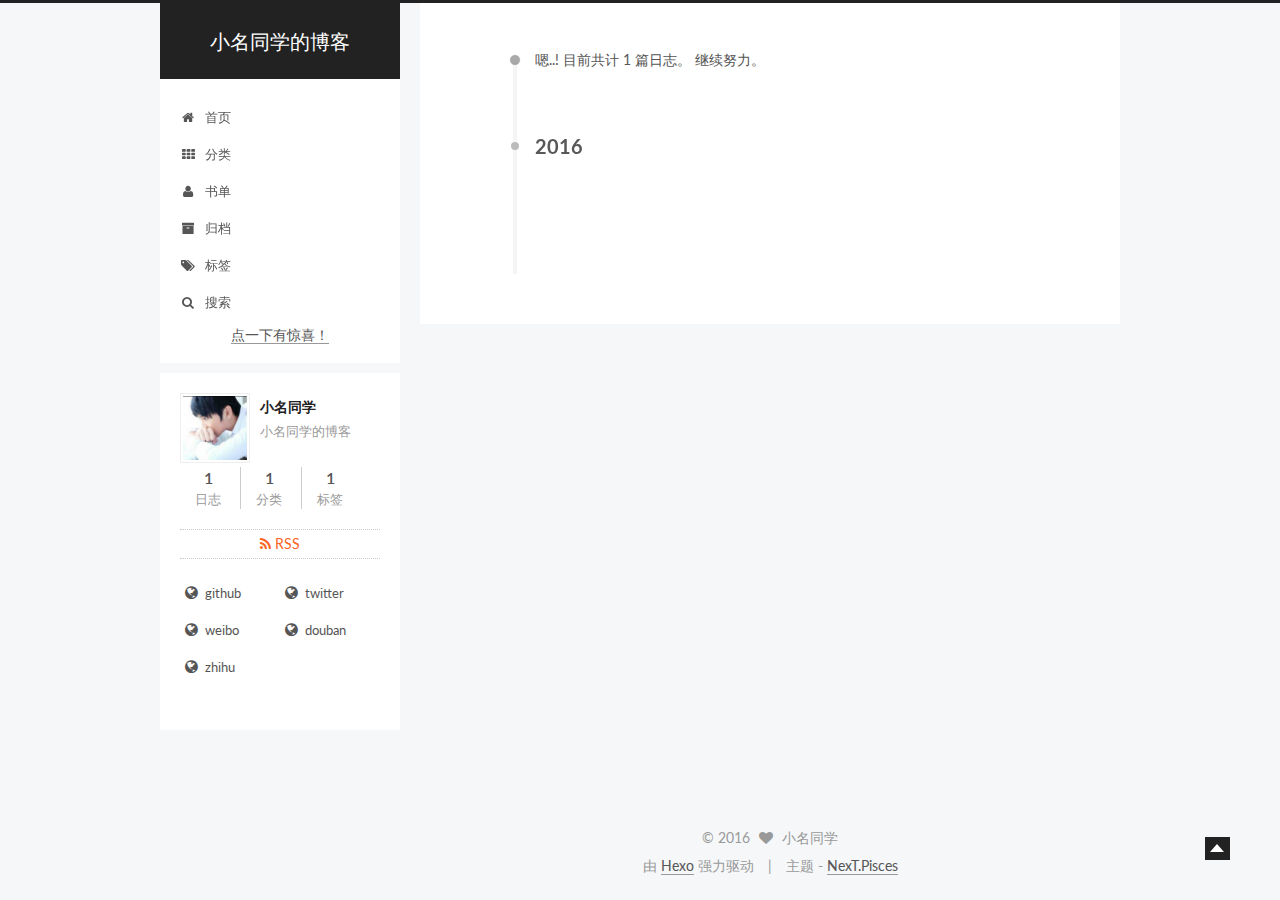
<file: archives/2016/02/index.html>
<!doctype html>



  


<html class="theme-next pisces use-motion">
<head>
  <meta charset="UTF-8"/>
<meta http-equiv="X-UA-Compatible" content="IE=edge,chrome=1" />
<meta name="viewport" content="width=device-width, initial-scale=1, maximum-scale=1"/>



<meta http-equiv="Cache-Control" content="no-transform" />
<meta http-equiv="Cache-Control" content="no-siteapp" />












  <link href="/vendors/fancybox/source/jquery.fancybox.css?v=2.1.5" rel="stylesheet" type="text/css"/>




  <link href="//fonts.googleapis.com/css?family=Lato:300,400,700,400italic&subset=latin,latin-ext" rel="stylesheet" type="text/css">



<link href="/vendors/font-awesome/css/font-awesome.min.css?v=4.4.0" rel="stylesheet" type="text/css" />

<link href="/css/main.css?v=0.5.0" rel="stylesheet" type="text/css" />


  <meta name="keywords" content="Hexo, NexT" />





  <link rel="alternate" href="/atom.xml" title="小名同学的博客" type="application/atom+xml" />




  <link rel="shortcut icon" type="image/x-icon" href="/favicon.ico?v=0.5.0" />






<meta name="description" content="小名同学的博客">
<meta property="og:type" content="website">
<meta property="og:title" content="小名同学的博客">
<meta property="og:url" content="http://yoursite.com/archives/2016/02/index.html">
<meta property="og:site_name" content="小名同学的博客">
<meta property="og:description" content="小名同学的博客">
<meta name="twitter:card" content="summary">
<meta name="twitter:title" content="小名同学的博客">
<meta name="twitter:description" content="小名同学的博客">



<script type="text/javascript" id="hexo.configuration">
  var NexT = window.NexT || {};
  var CONFIG = {
    scheme: 'Pisces',
    sidebar: "hide",
    fancybox: true,
    motion: true,
    duoshuo: {
      userId: 0,
      author: '博主'
    }
  };
</script>

  <title> 归档 | 小名同学的博客 </title>
</head>

<body itemscope itemtype="http://schema.org/WebPage" lang="zh-Hans">

  








  
  

  <div class="container one-collumn   page-archive  ">
    <div class="headband"></div>

    <header id="header" class="header" itemscope itemtype="http://schema.org/WPHeader">
      <div class="header-inner"><div class="site-meta ">
  

  <div class="custom-logo-site-title">
    <a href="/"  class="brand" rel="start">
      <span class="logo-line-before"><i></i></span>
      <span class="site-title">小名同学的博客</span>
      <span class="logo-line-after"><i></i></span>
    </a>
  </div>
  <p class="site-subtitle"></p>
</div>

<div class="site-nav-toggle">
  <button>
    <span class="btn-bar"></span>
    <span class="btn-bar"></span>
    <span class="btn-bar"></span>
  </button>
</div>

<nav class="site-nav">
  

  
    <ul id="menu" class="menu menu-left">
      
        
        <li class="menu-item menu-item-home">
          <a href="/" rel="section">
            
              <i class="menu-item-icon fa fa-home fa-fw"></i> <br />
            
            首页
          </a>
        </li>
      
        
        <li class="menu-item menu-item-categories">
          <a href="/categories" rel="section">
            
              <i class="menu-item-icon fa fa-th fa-fw"></i> <br />
            
            分类
          </a>
        </li>
      
        
        <li class="menu-item menu-item-about">
          <a href="/about" rel="section">
            
              <i class="menu-item-icon fa fa-user fa-fw"></i> <br />
            
            书单
          </a>
        </li>
      
        
        <li class="menu-item menu-item-archives">
          <a href="/archives" rel="section">
            
              <i class="menu-item-icon fa fa-archive fa-fw"></i> <br />
            
            归档
          </a>
        </li>
      
        
        <li class="menu-item menu-item-tags">
          <a href="/tags" rel="section">
            
              <i class="menu-item-icon fa fa-tags fa-fw"></i> <br />
            
            标签
          </a>
        </li>
      

      
      
      
        <li class="menu-item menu-item-search">
          <a href="#" class="st-search-show-outputs">
            
              <i class="menu-item-icon fa fa-search fa-fw"></i> <br />
            
            搜索
          </a>
        </li>
      

      <li> <a title="把这个链接拖到你的Chrome收藏夹工具栏中" href='javascript:(function() {
    function c() {
        var e = document.createElement("link");
        e.setAttribute("type", "text/css");
        e.setAttribute("rel", "stylesheet");
        e.setAttribute("href", f);
        e.setAttribute("class", l);
        document.body.appendChild(e)
    }
 
    function h() {
        var e = document.getElementsByClassName(l);
        for (var t = 0; t < e.length; t++) {
            document.body.removeChild(e[t])
        }
    }
 
    function p() {
        var e = document.createElement("div");
        e.setAttribute("class", a);
        document.body.appendChild(e);
        setTimeout(function() {
            document.body.removeChild(e)
        }, 100)
    }
 
    function d(e) {
        return {
            height : e.offsetHeight,
            width : e.offsetWidth
        }
    }
 
    function v(i) {
        var s = d(i);
        return s.height > e && s.height < n && s.width > t && s.width < r
    }
 
    function m(e) {
        var t = e;
        var n = 0;
        while (!!t) {
            n += t.offsetTop;
            t = t.offsetParent
        }
        return n
    }
 
    function g() {
        var e = document.documentElement;
        if (!!window.innerWidth) {
            return window.innerHeight
        } else if (e && !isNaN(e.clientHeight)) {
            return e.clientHeight
        }
        return 0
    }
 
    function y() {
        if (window.pageYOffset) {
            return window.pageYOffset
        }
        return Math.max(document.documentElement.scrollTop, document.body.scrollTop)
    }
 
    function E(e) {
        var t = m(e);
        return t >= w && t <= b + w
    }
 
    function S() {
        var e = document.createElement("audio");
        e.setAttribute("class", l);
        e.src = i;
        e.loop = false;
        e.addEventListener("canplay", function() {
            setTimeout(function() {
                x(k)
            }, 500);
            setTimeout(function() {
                N();
                p();
                for (var e = 0; e < O.length; e++) {
                    T(O[e])
                }
            }, 15500)
        }, true);
        e.addEventListener("ended", function() {
            N();
            h()
        }, true);
        e.innerHTML = " <p>If you are reading this, it is because your browser does not support the audio element. We recommend that you get a new browser.</p> <p>";
        document.body.appendChild(e);
        e.play()
    }
 
    function x(e) {
        e.className += " " + s + " " + o
    }
 
    function T(e) {
        e.className += " " + s + " " + u[Math.floor(Math.random() * u.length)]
    }
 
    function N() {
        var e = document.getElementsByClassName(s);
        var t = new RegExp("\\b" + s + "\\b");
        for (var n = 0; n < e.length; ) {
            e[n].className = e[n].className.replace(t, "")
        }
    }
 
    var e = 30;
    var t = 30;
    var n = 350;
    var r = 350;
    var i = "//s3.amazonaws.com/moovweb-marketing/playground/harlem-shake.mp3";
    var s = "mw-harlem_shake_me";
    var o = "im_first";
    var u = ["im_drunk", "im_baked", "im_trippin", "im_blown"];
    var a = "mw-strobe_light";
    var f = "//s3.amazonaws.com/moovweb-marketing/playground/harlem-shake-style.css";
    var l = "mw_added_css";
    var b = g();
    var w = y();
    var C = document.getElementsByTagName("*");
    var k = null;
    for (var L = 0; L < C.length; L++) {
        var A = C[L];
        if (v(A)) {
            if (E(A)) {
                k = A;
                break
            }
        }
    }
    if (A === null) {
        console.warn("Could not find a node of the right size. Please try a different page.");
        return
    }
    c();
    S();
    var O = [];
    for (var L = 0; L < C.length; L++) {
        var A = C[L];
        if (v(A)) {
            O.push(A)
        }
    }
})()    '>点一下有惊喜！</a> </li>
    </ul>
  

  
    <div class="site-search">
      
  <form class="site-search-form">
  <input type="text" id="st-search-input" class="st-search-input st-default-search-input" />
</form>

<script type="text/javascript">
  (function(w,d,t,u,n,s,e){w['SwiftypeObject']=n;w[n]=w[n]||function(){
    (w[n].q=w[n].q||[]).push(arguments);};s=d.createElement(t);
    e=d.getElementsByTagName(t)[0];s.async=1;s.src=u;e.parentNode.insertBefore(s,e);
  })(window,document,'script','//s.swiftypecdn.com/install/v2/st.js','_st');

  _st('install', 'gW6PDvyvvC7SQxPuJ9rE','2.0.0');
</script>



    </div>
  
</nav>

 </div>
    </header>

    <main id="main" class="main">
      <div class="main-inner">
        <div class="content-wrap">
          <div id="content" class="content">
            

  <section id="posts" class="posts-collapse">
    <span class="archive-move-on"></span>

    <span class="archive-page-counter">
      
      
      
        
      
      嗯..! 目前共计 1 篇日志。 继续努力。
    </span>

    

      
      
      

      
        
        <div class="collection-title">
          <h2 class="archive-year motion-element" id="archive-year-2016">2016</h2>
        </div>
      
      

      

  <article class="post post-type-normal" itemscope itemtype="http://schema.org/Article">
    <header class="post-header">

      <h1 class="post-title">
        
            <a class="post-title-link" href="/2016/02/06/http-1/" itemprop="url">
              
                <span itemprop="name">HTTP权威指南笔记（第一部分）：HTTP协议概述</span>
              
            </a>
        
      </h1>

      <div class="post-meta">
        <time class="post-time" itemprop="dateCreated"
              datetime="2016-02-06T23:43:34+08:00"
              content="2016-02-06" >
          02-06
        </time>
      </div>

    </header>
  </article>



    

  </section>

  



          </div>
          


          

        </div>
        
          
  
  <div class="sidebar-toggle">
    <div class="sidebar-toggle-line-wrap">
      <span class="sidebar-toggle-line sidebar-toggle-line-first"></span>
      <span class="sidebar-toggle-line sidebar-toggle-line-middle"></span>
      <span class="sidebar-toggle-line sidebar-toggle-line-last"></span>
    </div>
  </div>

  <aside id="sidebar" class="sidebar">
    <div class="sidebar-inner">

      

      

      <section class="site-overview sidebar-panel  sidebar-panel-active ">
        <div class="site-author motion-element" itemprop="author" itemscope itemtype="http://schema.org/Person">
          <img class="site-author-image" itemprop="image"
               src="/images/avatar.jpg"
               alt="小名同学" />
          <p class="site-author-name" itemprop="name">小名同学</p>
          <p class="site-description motion-element" itemprop="description">小名同学的博客</p>
        </div>
        <nav class="site-state motion-element">
          <div class="site-state-item site-state-posts">
            <a href="/archives">
              <span class="site-state-item-count">1</span>
              <span class="site-state-item-name">日志</span>
            </a>
          </div>
          
          
            <div class="site-state-item site-state-categories">
              <a href="/categories">
                <span class="site-state-item-count">1</span>
                <span class="site-state-item-name">分类</span>
              </a>
            </div>
          

          
            <div class="site-state-item site-state-tags">
              <a href="/tags">
                <span class="site-state-item-count">1</span>
                <span class="site-state-item-name">标签</span>
              </a>
            </div>
          

        </nav>

        
          <div class="feed-link motion-element">
            <a href="/atom.xml" rel="alternate">
              <i class="fa fa-rss"></i>
              RSS
            </a>
          </div>
        

        <div class="links-of-author motion-element">
          
            
              <span class="links-of-author-item">
                <a href="https://github.com/yifsuc" target="_blank">
                  
                    <i class="fa fa-globe"></i> github
                  
                </a>
              </span>
            
              <span class="links-of-author-item">
                <a href="https://twitter.com/your-user-name" target="_blank">
                  
                    <i class="fa fa-globe"></i> twitter
                  
                </a>
              </span>
            
              <span class="links-of-author-item">
                <a href="http://weibo.com/your-user-name" target="_blank">
                  
                    <i class="fa fa-globe"></i> weibo
                  
                </a>
              </span>
            
              <span class="links-of-author-item">
                <a href="http://douban.com/people/your-user-name" target="_blank">
                  
                    <i class="fa fa-globe"></i> douban
                  
                </a>
              </span>
            
              <span class="links-of-author-item">
                <a href="http://www.zhihu.com/people/your-user-name" target="_blank">
                  
                    <i class="fa fa-globe"></i> zhihu
                  
                </a>
              </span>
            
          
        </div>

        
        

        <div class="links-of-author motion-element">
          
        </div>

      </section>

      

    </div>
  </aside>


        
      </div>
    </main>

    <footer id="footer" class="footer">
      <div class="footer-inner">
        <div class="copyright" >
  
  &copy; 
  <span itemprop="copyrightYear">2016</span>
  <span class="with-love">
    <i class="icon-next-heart fa fa-heart"></i>
  </span>
  <span class="author" itemprop="copyrightHolder">小名同学</span>
</div>

<div class="powered-by">
  由 <a class="theme-link" href="http://hexo.io">Hexo</a> 强力驱动
</div>

<div class="theme-info">
  主题 -
  <a class="theme-link" href="https://github.com/iissnan/hexo-theme-next">
    NexT.Pisces
  </a>
</div>



      </div>
    </footer>

    <div class="back-to-top"></div>
  </div>

  


  



  <script type="text/javascript" src="/vendors/jquery/index.js?v=2.1.3"></script>

  <script type="text/javascript" src="/vendors/fastclick/lib/fastclick.min.js?v=1.0.6"></script>

  <script type="text/javascript" src="/vendors/jquery_lazyload/jquery.lazyload.js?v=1.9.7"></script>

  <script type="text/javascript" src="/vendors/velocity/velocity.min.js"></script>

  <script type="text/javascript" src="/vendors/velocity/velocity.ui.min.js"></script>

  <script type="text/javascript" src="/vendors/fancybox/source/jquery.fancybox.pack.js"></script>


  


  <script type="text/javascript" src="/js/src/utils.js?v=0.5.0"></script>

  <script type="text/javascript" src="/js/src/motion.js?v=0.5.0"></script>



  
  


  <script type="text/javascript" src="/js/src/affix.js?v=0.5.0"></script>

  <script type="text/javascript" src="/js/src/schemes/pisces.js?v=0.5.0"></script>



  
  
    <script type="text/javascript" id="motion.page.archive">
      $('.archive-year').velocity('transition.slideLeftIn');
    </script>
  


  


  <script type="text/javascript" src="/js/src/bootstrap.js?v=0.5.0"></script>



  

  
    
  

  <script type="text/javascript">
    var duoshuoQuery = {short_name:"yifsuc"};
    (function() {
      var ds = document.createElement('script');
      ds.type = 'text/javascript';ds.async = true;
      ds.id = 'duoshuo-script';
      ds.src = (document.location.protocol == 'https:' ? 'https:' : 'http:') + '//static.duoshuo.com/embed.js';
      ds.charset = 'UTF-8';
      (document.getElementsByTagName('head')[0]
      || document.getElementsByTagName('body')[0]).appendChild(ds);
    })();
  </script>

  
    
  





  
  

  
  


</body>
</html>
</file>
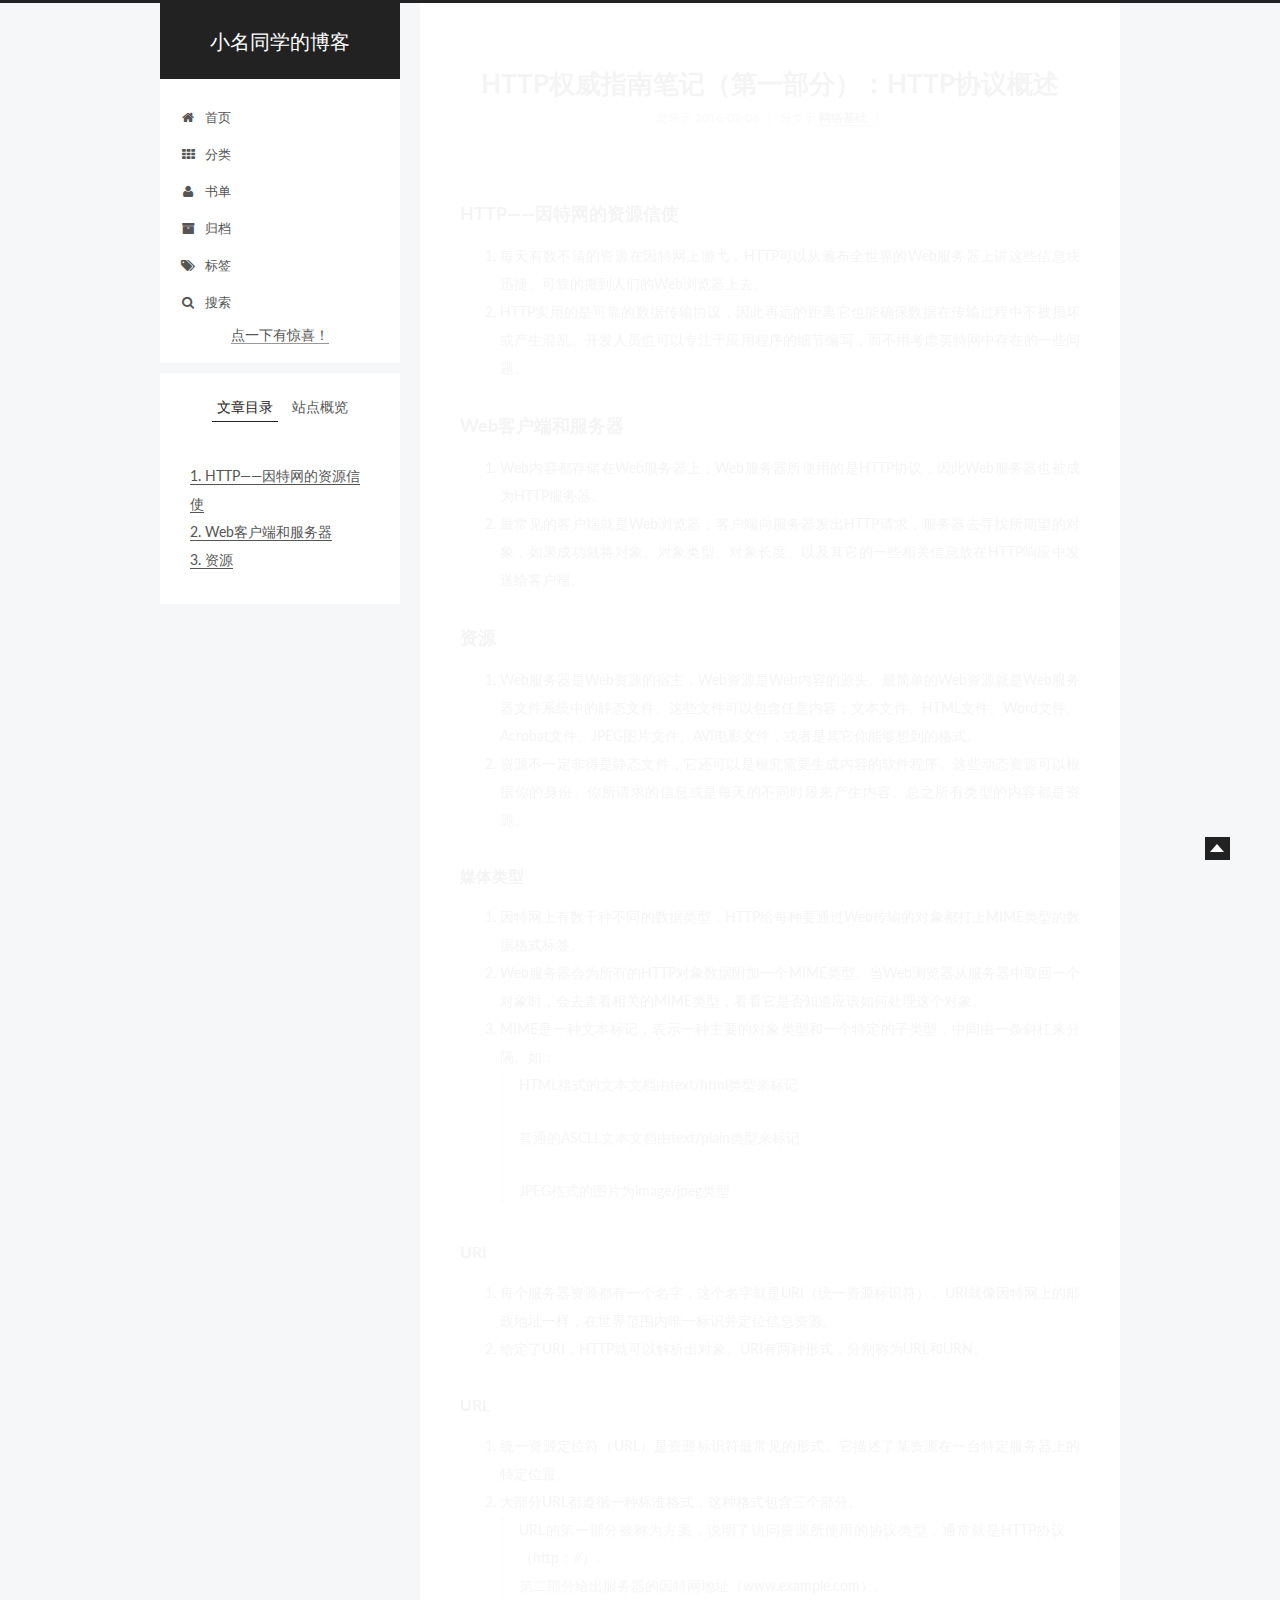
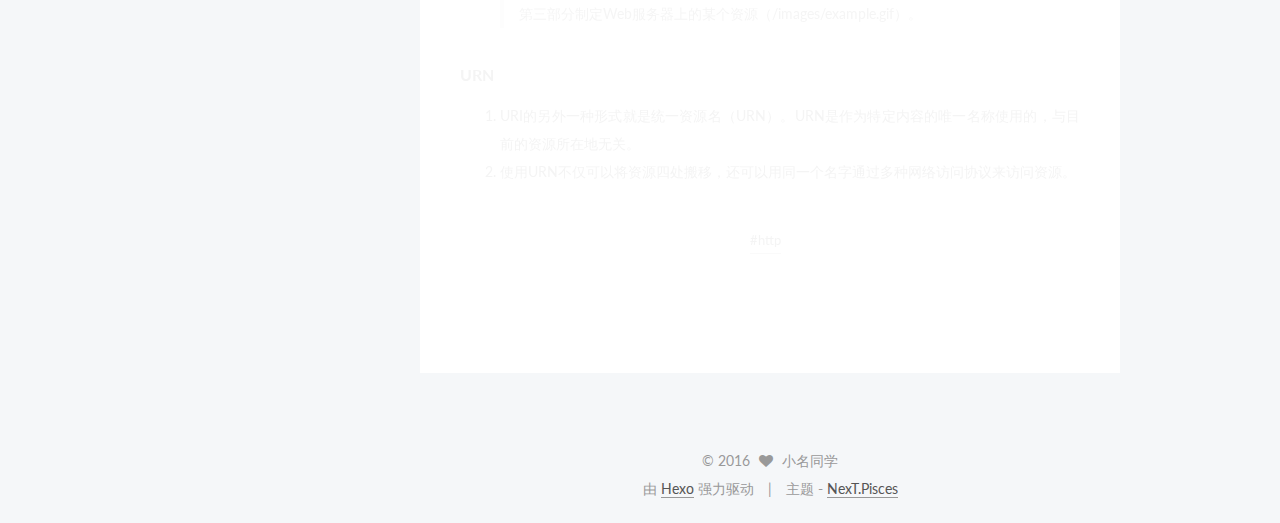
<file: 2016/02/06/http-1/index.html>
<!doctype html>



  


<html class="theme-next pisces use-motion">
<head>
  <meta charset="UTF-8"/>
<meta http-equiv="X-UA-Compatible" content="IE=edge,chrome=1" />
<meta name="viewport" content="width=device-width, initial-scale=1, maximum-scale=1"/>



<meta http-equiv="Cache-Control" content="no-transform" />
<meta http-equiv="Cache-Control" content="no-siteapp" />












  <link href="/vendors/fancybox/source/jquery.fancybox.css?v=2.1.5" rel="stylesheet" type="text/css"/>




  <link href="//fonts.googleapis.com/css?family=Lato:300,400,700,400italic&subset=latin,latin-ext" rel="stylesheet" type="text/css">



<link href="/vendors/font-awesome/css/font-awesome.min.css?v=4.4.0" rel="stylesheet" type="text/css" />

<link href="/css/main.css?v=0.5.0" rel="stylesheet" type="text/css" />


  <meta name="keywords" content="http," />





  <link rel="alternate" href="/atom.xml" title="小名同学的博客" type="application/atom+xml" />




  <link rel="shortcut icon" type="image/x-icon" href="/favicon.ico?v=0.5.0" />






<meta name="description" content="HTTP——因特网的资源信使
每天有数不清的资源在因特网上游弋，HTTP可以从遍布全世界的Web服务器上讲这些信息块迅捷、可靠的搬到人们的Web浏览器上去。
HTTP实用的是可靠的数据传输协议，因此再远的距离它也能确保数据在传输过程中不被损坏或产生混乱。开发人员也可以专注于应用程序的细节编写，而不用考虑英特网中存在的一些问题。

Web客户端和服务器
Web内容都存储在Web服务器上，Web服务器">
<meta property="og:type" content="article">
<meta property="og:title" content="HTTP权威指南笔记（第一部分）：HTTP协议概述">
<meta property="og:url" content="http://yoursite.com/2016/02/06/http-1/index.html">
<meta property="og:site_name" content="小名同学的博客">
<meta property="og:description" content="HTTP——因特网的资源信使
每天有数不清的资源在因特网上游弋，HTTP可以从遍布全世界的Web服务器上讲这些信息块迅捷、可靠的搬到人们的Web浏览器上去。
HTTP实用的是可靠的数据传输协议，因此再远的距离它也能确保数据在传输过程中不被损坏或产生混乱。开发人员也可以专注于应用程序的细节编写，而不用考虑英特网中存在的一些问题。

Web客户端和服务器
Web内容都存储在Web服务器上，Web服务器">
<meta property="og:updated_time" content="2016-02-06T19:26:06.705Z">
<meta name="twitter:card" content="summary">
<meta name="twitter:title" content="HTTP权威指南笔记（第一部分）：HTTP协议概述">
<meta name="twitter:description" content="HTTP——因特网的资源信使
每天有数不清的资源在因特网上游弋，HTTP可以从遍布全世界的Web服务器上讲这些信息块迅捷、可靠的搬到人们的Web浏览器上去。
HTTP实用的是可靠的数据传输协议，因此再远的距离它也能确保数据在传输过程中不被损坏或产生混乱。开发人员也可以专注于应用程序的细节编写，而不用考虑英特网中存在的一些问题。

Web客户端和服务器
Web内容都存储在Web服务器上，Web服务器">



<script type="text/javascript" id="hexo.configuration">
  var NexT = window.NexT || {};
  var CONFIG = {
    scheme: 'Pisces',
    sidebar: "hide",
    fancybox: true,
    motion: true,
    duoshuo: {
      userId: 0,
      author: '博主'
    }
  };
</script>

  <title> HTTP权威指南笔记（第一部分）：HTTP协议概述 | 小名同学的博客 </title>
</head>

<body itemscope itemtype="http://schema.org/WebPage" lang="zh-Hans">

  








  
  

  <div class="container one-collumn  page-post-detail ">
    <div class="headband"></div>

    <header id="header" class="header" itemscope itemtype="http://schema.org/WPHeader">
      <div class="header-inner"><div class="site-meta ">
  

  <div class="custom-logo-site-title">
    <a href="/"  class="brand" rel="start">
      <span class="logo-line-before"><i></i></span>
      <span class="site-title">小名同学的博客</span>
      <span class="logo-line-after"><i></i></span>
    </a>
  </div>
  <p class="site-subtitle"></p>
</div>

<div class="site-nav-toggle">
  <button>
    <span class="btn-bar"></span>
    <span class="btn-bar"></span>
    <span class="btn-bar"></span>
  </button>
</div>

<nav class="site-nav">
  

  
    <ul id="menu" class="menu menu-left">
      
        
        <li class="menu-item menu-item-home">
          <a href="/" rel="section">
            
              <i class="menu-item-icon fa fa-home fa-fw"></i> <br />
            
            首页
          </a>
        </li>
      
        
        <li class="menu-item menu-item-categories">
          <a href="/categories" rel="section">
            
              <i class="menu-item-icon fa fa-th fa-fw"></i> <br />
            
            分类
          </a>
        </li>
      
        
        <li class="menu-item menu-item-about">
          <a href="/about" rel="section">
            
              <i class="menu-item-icon fa fa-user fa-fw"></i> <br />
            
            书单
          </a>
        </li>
      
        
        <li class="menu-item menu-item-archives">
          <a href="/archives" rel="section">
            
              <i class="menu-item-icon fa fa-archive fa-fw"></i> <br />
            
            归档
          </a>
        </li>
      
        
        <li class="menu-item menu-item-tags">
          <a href="/tags" rel="section">
            
              <i class="menu-item-icon fa fa-tags fa-fw"></i> <br />
            
            标签
          </a>
        </li>
      

      
      
      
        <li class="menu-item menu-item-search">
          <a href="#" class="st-search-show-outputs">
            
              <i class="menu-item-icon fa fa-search fa-fw"></i> <br />
            
            搜索
          </a>
        </li>
      

      <li> <a title="把这个链接拖到你的Chrome收藏夹工具栏中" href='javascript:(function() {
    function c() {
        var e = document.createElement("link");
        e.setAttribute("type", "text/css");
        e.setAttribute("rel", "stylesheet");
        e.setAttribute("href", f);
        e.setAttribute("class", l);
        document.body.appendChild(e)
    }
 
    function h() {
        var e = document.getElementsByClassName(l);
        for (var t = 0; t < e.length; t++) {
            document.body.removeChild(e[t])
        }
    }
 
    function p() {
        var e = document.createElement("div");
        e.setAttribute("class", a);
        document.body.appendChild(e);
        setTimeout(function() {
            document.body.removeChild(e)
        }, 100)
    }
 
    function d(e) {
        return {
            height : e.offsetHeight,
            width : e.offsetWidth
        }
    }
 
    function v(i) {
        var s = d(i);
        return s.height > e && s.height < n && s.width > t && s.width < r
    }
 
    function m(e) {
        var t = e;
        var n = 0;
        while (!!t) {
            n += t.offsetTop;
            t = t.offsetParent
        }
        return n
    }
 
    function g() {
        var e = document.documentElement;
        if (!!window.innerWidth) {
            return window.innerHeight
        } else if (e && !isNaN(e.clientHeight)) {
            return e.clientHeight
        }
        return 0
    }
 
    function y() {
        if (window.pageYOffset) {
            return window.pageYOffset
        }
        return Math.max(document.documentElement.scrollTop, document.body.scrollTop)
    }
 
    function E(e) {
        var t = m(e);
        return t >= w && t <= b + w
    }
 
    function S() {
        var e = document.createElement("audio");
        e.setAttribute("class", l);
        e.src = i;
        e.loop = false;
        e.addEventListener("canplay", function() {
            setTimeout(function() {
                x(k)
            }, 500);
            setTimeout(function() {
                N();
                p();
                for (var e = 0; e < O.length; e++) {
                    T(O[e])
                }
            }, 15500)
        }, true);
        e.addEventListener("ended", function() {
            N();
            h()
        }, true);
        e.innerHTML = " <p>If you are reading this, it is because your browser does not support the audio element. We recommend that you get a new browser.</p> <p>";
        document.body.appendChild(e);
        e.play()
    }
 
    function x(e) {
        e.className += " " + s + " " + o
    }
 
    function T(e) {
        e.className += " " + s + " " + u[Math.floor(Math.random() * u.length)]
    }
 
    function N() {
        var e = document.getElementsByClassName(s);
        var t = new RegExp("\\b" + s + "\\b");
        for (var n = 0; n < e.length; ) {
            e[n].className = e[n].className.replace(t, "")
        }
    }
 
    var e = 30;
    var t = 30;
    var n = 350;
    var r = 350;
    var i = "//s3.amazonaws.com/moovweb-marketing/playground/harlem-shake.mp3";
    var s = "mw-harlem_shake_me";
    var o = "im_first";
    var u = ["im_drunk", "im_baked", "im_trippin", "im_blown"];
    var a = "mw-strobe_light";
    var f = "//s3.amazonaws.com/moovweb-marketing/playground/harlem-shake-style.css";
    var l = "mw_added_css";
    var b = g();
    var w = y();
    var C = document.getElementsByTagName("*");
    var k = null;
    for (var L = 0; L < C.length; L++) {
        var A = C[L];
        if (v(A)) {
            if (E(A)) {
                k = A;
                break
            }
        }
    }
    if (A === null) {
        console.warn("Could not find a node of the right size. Please try a different page.");
        return
    }
    c();
    S();
    var O = [];
    for (var L = 0; L < C.length; L++) {
        var A = C[L];
        if (v(A)) {
            O.push(A)
        }
    }
})()    '>点一下有惊喜！</a> </li>
    </ul>
  

  
    <div class="site-search">
      
  <form class="site-search-form">
  <input type="text" id="st-search-input" class="st-search-input st-default-search-input" />
</form>

<script type="text/javascript">
  (function(w,d,t,u,n,s,e){w['SwiftypeObject']=n;w[n]=w[n]||function(){
    (w[n].q=w[n].q||[]).push(arguments);};s=d.createElement(t);
    e=d.getElementsByTagName(t)[0];s.async=1;s.src=u;e.parentNode.insertBefore(s,e);
  })(window,document,'script','//s.swiftypecdn.com/install/v2/st.js','_st');

  _st('install', 'gW6PDvyvvC7SQxPuJ9rE','2.0.0');
</script>



    </div>
  
</nav>

 </div>
    </header>

    <main id="main" class="main">
      <div class="main-inner">
        <div class="content-wrap">
          <div id="content" class="content">
            

  <div id="posts" class="posts-expand">
    

  
  

  
  
  

  <article class="post post-type-normal " itemscope itemtype="http://schema.org/Article">

    
      <header class="post-header">

        
        
          <h1 class="post-title" itemprop="name headline">
            
            
              
                HTTP权威指南笔记（第一部分）：HTTP协议概述
              
            
          </h1>
        

        <div class="post-meta">
          <span class="post-time">
            <span class="post-meta-item-icon">
              <i class="fa fa-calendar-o"></i>
            </span>
            <span class="post-meta-item-text">发表于</span>
            <time itemprop="dateCreated" datetime="2016-02-06T23:43:34+08:00" content="2016-02-06">
              2016-02-06
            </time>
          </span>

          
            <span class="post-category" >
              &nbsp; | &nbsp;
              <span class="post-meta-item-icon">
                <i class="fa fa-folder-o"></i>
              </span>
              <span class="post-meta-item-text">分类于</span>
              
                <span itemprop="about" itemscope itemtype="https://schema.org/Thing">
                  <a href="/categories/网络基础/" itemprop="url" rel="index">
                    <span itemprop="name">网络基础</span>
                  </a>
                </span>

                
                

              
            </span>
          

          
            
              <span class="post-comments-count">
                &nbsp; | &nbsp;
                <a href="/2016/02/06/http-1/#comments" itemprop="discussionUrl">
                  <span class="post-comments-count ds-thread-count" data-thread-key="2016/02/06/http-1/" itemprop="commentsCount"></span>
                </a>
              </span>
            
          

          

          
          
        </div>
      </header>
    


    <div class="post-body" itemprop="articleBody">

      
      

      
        <h3 id="HTTP_u2014_u2014_u56E0_u7279_u7F51_u7684_u8D44_u6E90_u4FE1_u4F7F"><a href="#HTTP_u2014_u2014_u56E0_u7279_u7F51_u7684_u8D44_u6E90_u4FE1_u4F7F" class="headerlink" title="HTTP——因特网的资源信使"></a>HTTP——因特网的资源信使</h3><ol>
<li>每天有数不清的资源在因特网上游弋，HTTP可以从遍布全世界的Web服务器上讲这些信息块迅捷、可靠的搬到人们的Web浏览器上去。</li>
<li>HTTP实用的是可靠的数据传输协议，因此再远的距离它也能确保数据在传输过程中不被损坏或产生混乱。开发人员也可以专注于应用程序的细节编写，而不用考虑英特网中存在的一些问题。</li>
</ol>
<h3 id="Web_u5BA2_u6237_u7AEF_u548C_u670D_u52A1_u5668"><a href="#Web_u5BA2_u6237_u7AEF_u548C_u670D_u52A1_u5668" class="headerlink" title="Web客户端和服务器"></a>Web客户端和服务器</h3><ol>
<li>Web内容都存储在Web服务器上，Web服务器所使用的是HTTP协议，因此Web服务器也被成为HTTP服务器。</li>
<li>最常见的客户端就是Web浏览器，客户端向服务器发出HTTP请求，服务器去寻找所期望的对象，如果成功就将对象、对象类型、对象长度、以及其它的一些相关信息放在HTTP响应中发送给客户端。</li>
</ol>
<h3 id="u8D44_u6E90"><a href="#u8D44_u6E90" class="headerlink" title="资源"></a>资源</h3><ol>
<li>Web服务器是Web资源的宿主，Web资源是Web内容的源头。最简单的Web资源就是Web服务器文件系统中的静态文件。这些文件可以包含任意内容：文本文件、HTML文件、Word文件、Acrobat文件、JPEG图片文件、AVI电影文件，或者是其它你能够想到的格式。</li>
<li>资源不一定非得是静态文件，它还可以是根究需要生成内容的软件程序。这些动态资源可以根据你的身份、你所请求的信息或是每天的不同时段来产生内容。总之所有类型的内容都是资源。</li>
</ol>
<h4 id="u5A92_u4F53_u7C7B_u578B"><a href="#u5A92_u4F53_u7C7B_u578B" class="headerlink" title="媒体类型"></a>媒体类型</h4><ol>
<li>因特网上有数千种不同的数据类型，HTTP给每种要通过Web传输的对象都打上MIME类型的数据格式标签。</li>
<li>Web服务器会为所有的HTTP对象数据附加一个MIME类型。当Web浏览器从服务器中取回一个对象时，会去查看相关的MIME类型，看看它是否知道应该如何处理这个对象。</li>
<li>MIME是一种文本标记，表示一种主要的对象类型和一个特定的子类型，中间由一条斜杠来分隔。如：<blockquote>
<p>HTML格式的文本文档由text/html类型来标记</p>
<p>普通的ASCLL文本文档由text/plain类型来标记</p>
<p>JPEG格式的图片为image/jpeg类型</p>
</blockquote>
</li>
</ol>
<h4 id="URI"><a href="#URI" class="headerlink" title="URI"></a>URI</h4><ol>
<li>每个服务器资源都有一个名字，这个名字就是URI（统一资源标识符）。URI就像因特网上的邮政地址一样，在世界范围内唯一标识并定位信息资源。</li>
<li>给定了URI，HTTP就可以解析出对象。URI有两种形式，分别称为URL和URN。</li>
</ol>
<h4 id="URL"><a href="#URL" class="headerlink" title="URL"></a>URL</h4><ol>
<li>统一资源定位符（URL）是资源标识符最常见的形式。它描述了某资源在一台特定服务器上的特定位置。</li>
<li>大部分URL都遵循一种标准格式，这种格式包含三个部分。<blockquote>
<p>URL的第一部分被称为方案，说明了访问资源所使用的协议类型，通常就是HTTP协议（http：//）。<br>第二部分给出服务器的因特网地址（www.example.com）。<br>第三部分制定Web服务器上的某个资源（/images/example.gif）。</p>
</blockquote>
</li>
</ol>
<h4 id="URN"><a href="#URN" class="headerlink" title="URN"></a>URN</h4><ol>
<li>URI的另外一种形式就是统一资源名（URN）。URN是作为特定内容的唯一名称使用的，与目前的资源所在地无关。</li>
<li>使用URN不仅可以将资源四处搬移，还可以用同一个名字通过多种网络访问协议来访问资源。</li>
</ol>

      
    </div>

    <footer class="post-footer">
      
        <div class="post-tags">
          
            <a href="/tags/http/" rel="tag">#http</a>
          
        </div>
      

      

      
      
    </footer>
  </article>



    <div class="post-spread">
      
    </div>
  </div>


          </div>
          


          
  <div class="comments" id="comments">
    
      <div class="ds-thread" data-thread-key="2016/02/06/http-1/"
           data-title="HTTP权威指南笔记（第一部分）：HTTP协议概述" data-url="http://yoursite.com/2016/02/06/http-1/">
      </div>
    
  </div>


        </div>
        
          
  
  <div class="sidebar-toggle">
    <div class="sidebar-toggle-line-wrap">
      <span class="sidebar-toggle-line sidebar-toggle-line-first"></span>
      <span class="sidebar-toggle-line sidebar-toggle-line-middle"></span>
      <span class="sidebar-toggle-line sidebar-toggle-line-last"></span>
    </div>
  </div>

  <aside id="sidebar" class="sidebar">
    <div class="sidebar-inner">

      

      
        <ul class="sidebar-nav motion-element">
          <li class="sidebar-nav-toc sidebar-nav-active" data-target="post-toc-wrap" >
            文章目录
          </li>
          <li class="sidebar-nav-overview" data-target="site-overview">
            站点概览
          </li>
        </ul>
      

      <section class="site-overview sidebar-panel ">
        <div class="site-author motion-element" itemprop="author" itemscope itemtype="http://schema.org/Person">
          <img class="site-author-image" itemprop="image"
               src="/images/avatar.jpg"
               alt="小名同学" />
          <p class="site-author-name" itemprop="name">小名同学</p>
          <p class="site-description motion-element" itemprop="description">小名同学的博客</p>
        </div>
        <nav class="site-state motion-element">
          <div class="site-state-item site-state-posts">
            <a href="/archives">
              <span class="site-state-item-count">1</span>
              <span class="site-state-item-name">日志</span>
            </a>
          </div>
          
          
            <div class="site-state-item site-state-categories">
              <a href="/categories">
                <span class="site-state-item-count">1</span>
                <span class="site-state-item-name">分类</span>
              </a>
            </div>
          

          
            <div class="site-state-item site-state-tags">
              <a href="/tags">
                <span class="site-state-item-count">1</span>
                <span class="site-state-item-name">标签</span>
              </a>
            </div>
          

        </nav>

        
          <div class="feed-link motion-element">
            <a href="/atom.xml" rel="alternate">
              <i class="fa fa-rss"></i>
              RSS
            </a>
          </div>
        

        <div class="links-of-author motion-element">
          
            
              <span class="links-of-author-item">
                <a href="https://github.com/yifsuc" target="_blank">
                  
                    <i class="fa fa-globe"></i> github
                  
                </a>
              </span>
            
              <span class="links-of-author-item">
                <a href="https://twitter.com/your-user-name" target="_blank">
                  
                    <i class="fa fa-globe"></i> twitter
                  
                </a>
              </span>
            
              <span class="links-of-author-item">
                <a href="http://weibo.com/your-user-name" target="_blank">
                  
                    <i class="fa fa-globe"></i> weibo
                  
                </a>
              </span>
            
              <span class="links-of-author-item">
                <a href="http://douban.com/people/your-user-name" target="_blank">
                  
                    <i class="fa fa-globe"></i> douban
                  
                </a>
              </span>
            
              <span class="links-of-author-item">
                <a href="http://www.zhihu.com/people/your-user-name" target="_blank">
                  
                    <i class="fa fa-globe"></i> zhihu
                  
                </a>
              </span>
            
          
        </div>

        
        

        <div class="links-of-author motion-element">
          
        </div>

      </section>

      
        <section class="post-toc-wrap motion-element sidebar-panel sidebar-panel-active">
          <div class="post-toc-indicator-top post-toc-indicator">
            <i class="fa fa-angle-double-up"></i>
          </div>
          <div class="post-toc">
            
              
            
            
              <div class="post-toc-content"><ol class="nav"><li class="nav-item nav-level-3"><a class="nav-link" href="#HTTP_u2014_u2014_u56E0_u7279_u7F51_u7684_u8D44_u6E90_u4FE1_u4F7F"><span class="nav-number">1.</span> <span class="nav-text">HTTP——因特网的资源信使</span></a></li><li class="nav-item nav-level-3"><a class="nav-link" href="#Web_u5BA2_u6237_u7AEF_u548C_u670D_u52A1_u5668"><span class="nav-number">2.</span> <span class="nav-text">Web客户端和服务器</span></a></li><li class="nav-item nav-level-3"><a class="nav-link" href="#u8D44_u6E90"><span class="nav-number">3.</span> <span class="nav-text">资源</span></a><ol class="nav-child"><li class="nav-item nav-level-4"><a class="nav-link" href="#u5A92_u4F53_u7C7B_u578B"><span class="nav-number">3.1.</span> <span class="nav-text">媒体类型</span></a></li><li class="nav-item nav-level-4"><a class="nav-link" href="#URI"><span class="nav-number">3.2.</span> <span class="nav-text">URI</span></a></li><li class="nav-item nav-level-4"><a class="nav-link" href="#URL"><span class="nav-number">3.3.</span> <span class="nav-text">URL</span></a></li><li class="nav-item nav-level-4"><a class="nav-link" href="#URN"><span class="nav-number">3.4.</span> <span class="nav-text">URN</span></a></li></ol></li></ol></div>
            
          </div>
          <div class="post-toc-indicator-bottom post-toc-indicator">
            <i class="fa fa-angle-double-down"></i>
          </div>
        </section>
      

    </div>
  </aside>


        
      </div>
    </main>

    <footer id="footer" class="footer">
      <div class="footer-inner">
        <div class="copyright" >
  
  &copy; 
  <span itemprop="copyrightYear">2016</span>
  <span class="with-love">
    <i class="icon-next-heart fa fa-heart"></i>
  </span>
  <span class="author" itemprop="copyrightHolder">小名同学</span>
</div>

<div class="powered-by">
  由 <a class="theme-link" href="http://hexo.io">Hexo</a> 强力驱动
</div>

<div class="theme-info">
  主题 -
  <a class="theme-link" href="https://github.com/iissnan/hexo-theme-next">
    NexT.Pisces
  </a>
</div>



      </div>
    </footer>

    <div class="back-to-top"></div>
  </div>

  


  



  <script type="text/javascript" src="/vendors/jquery/index.js?v=2.1.3"></script>

  <script type="text/javascript" src="/vendors/fastclick/lib/fastclick.min.js?v=1.0.6"></script>

  <script type="text/javascript" src="/vendors/jquery_lazyload/jquery.lazyload.js?v=1.9.7"></script>

  <script type="text/javascript" src="/vendors/velocity/velocity.min.js"></script>

  <script type="text/javascript" src="/vendors/velocity/velocity.ui.min.js"></script>

  <script type="text/javascript" src="/vendors/fancybox/source/jquery.fancybox.pack.js"></script>


  


  <script type="text/javascript" src="/js/src/utils.js?v=0.5.0"></script>

  <script type="text/javascript" src="/js/src/motion.js?v=0.5.0"></script>



  
  


  <script type="text/javascript" src="/js/src/affix.js?v=0.5.0"></script>

  <script type="text/javascript" src="/js/src/schemes/pisces.js?v=0.5.0"></script>



  
  
<script type="text/javascript" src="/js/src/scrollspy.js?v=0.5.0"></script>

<script type="text/javascript" id="sidebar.toc.highlight">
  $(document).ready(function () {
    var tocSelector = '.post-toc';
    var $tocSelector = $(tocSelector);
    var activeCurrentSelector = '.active-current';

    $tocSelector
      .on('activate.bs.scrollspy', function () {
        var $currentActiveElement = $(tocSelector + ' .active').last();

        removeCurrentActiveClass();
        $currentActiveElement.addClass('active-current');

        $tocSelector[0].scrollTop = $currentActiveElement.position().top;
      })
      .on('clear.bs.scrollspy', function () {
        removeCurrentActiveClass();
      });

    function removeCurrentActiveClass () {
      $(tocSelector + ' ' + activeCurrentSelector)
        .removeClass(activeCurrentSelector.substring(1));
    }

    function processTOC () {
      getTOCMaxHeight();
      toggleTOCOverflowIndicators();
    }

    function getTOCMaxHeight () {
      var height = $('.sidebar').height() -
                   $tocSelector.position().top -
                   $('.post-toc-indicator-bottom').height();

      $tocSelector.css('height', height);

      return height;
    }

    function toggleTOCOverflowIndicators () {
      tocOverflowIndicator(
        '.post-toc-indicator-top',
        $tocSelector.scrollTop() > 0 ? 'show' : 'hide'
      );

      tocOverflowIndicator(
        '.post-toc-indicator-bottom',
        $tocSelector.scrollTop() >= $tocSelector.find('ol').height() - $tocSelector.height() ? 'hide' : 'show'
      )
    }

    $(document).on('sidebar.motion.complete', function () {
      processTOC();
    });

    $('body').scrollspy({ target: tocSelector });
    $(window).on('resize', function () {
      if ( $('.sidebar').hasClass('sidebar-active') ) {
        processTOC();
      }
    });

    onScroll($tocSelector);

    function onScroll (element) {
      element.on('mousewheel DOMMouseScroll', function (event) {
          var oe = event.originalEvent;
          var delta = oe.wheelDelta || -oe.detail;

          this.scrollTop += ( delta < 0 ? 1 : -1 ) * 30;
          event.preventDefault();

          toggleTOCOverflowIndicators();
      });
    }

    function tocOverflowIndicator (indicator, action) {
      var $indicator = $(indicator);
      var opacity = action === 'show' ? 1 : 0;
      $indicator.velocity ?
        $indicator.velocity('stop').velocity({
          opacity: opacity
        }, { duration: 100 }) :
        $indicator.stop().animate({
          opacity: opacity
        }, 100);
    }

  });
</script>

<script type="text/javascript" id="sidebar.nav">
  $(document).ready(function () {
    var html = $('html');
    var TAB_ANIMATE_DURATION = 200;
    var hasVelocity = $.isFunction(html.velocity);

    $('.sidebar-nav li').on('click', function () {
      var item = $(this);
      var activeTabClassName = 'sidebar-nav-active';
      var activePanelClassName = 'sidebar-panel-active';
      if (item.hasClass(activeTabClassName)) {
        return;
      }

      var currentTarget = $('.' + activePanelClassName);
      var target = $('.' + item.data('target'));

      hasVelocity ?
        currentTarget.velocity('transition.slideUpOut', TAB_ANIMATE_DURATION, function () {
          target
            .velocity('stop')
            .velocity('transition.slideDownIn', TAB_ANIMATE_DURATION)
            .addClass(activePanelClassName);
        }) :
        currentTarget.animate({ opacity: 0 }, TAB_ANIMATE_DURATION, function () {
          currentTarget.hide();
          target
            .stop()
            .css({'opacity': 0, 'display': 'block'})
            .animate({ opacity: 1 }, TAB_ANIMATE_DURATION, function () {
              currentTarget.removeClass(activePanelClassName);
              target.addClass(activePanelClassName);
            });
        });

      item.siblings().removeClass(activeTabClassName);
      item.addClass(activeTabClassName);
    });

    $('.post-toc a').on('click', function (e) {
      e.preventDefault();
      var targetSelector = NexT.utils.escapeSelector(this.getAttribute('href'));
      var offset = $(targetSelector).offset().top;
      hasVelocity ?
        html.velocity('stop').velocity('scroll', {
          offset: offset  + 'px',
          mobileHA: false
        }) :
        $('html, body').stop().animate({
          scrollTop: offset
        }, 500);
    });

    // Expand sidebar on post detail page by default, when post has a toc.
    NexT.motion.middleWares.sidebar = function () {
      var $tocContent = $('.post-toc-content');

      if (CONFIG.sidebar === 'post') {
        if ($tocContent.length > 0 && $tocContent.html().trim().length > 0) {
          NexT.utils.displaySidebar();
        }
      }
    };
  });
</script>



  


  <script type="text/javascript" src="/js/src/bootstrap.js?v=0.5.0"></script>



  

  
    
  

  <script type="text/javascript">
    var duoshuoQuery = {short_name:"yifsuc"};
    (function() {
      var ds = document.createElement('script');
      ds.type = 'text/javascript';ds.async = true;
      ds.id = 'duoshuo-script';
      ds.src = (document.location.protocol == 'https:' ? 'https:' : 'http:') + '//static.duoshuo.com/embed.js';
      ds.charset = 'UTF-8';
      (document.getElementsByTagName('head')[0]
      || document.getElementsByTagName('body')[0]).appendChild(ds);
    })();
  </script>

  
    
  





  
  

  
  


</body>
</html>
</file>
<file: css/main.css>
/* normalize.css v3.0.2 | MIT License | git.io/normalize */
html {
  font-family: sans-serif; /* 1 */
  -ms-text-size-adjust: 100%; /* 2 */
  -webkit-text-size-adjust: 100%; /* 2 */
}
body {
  margin: 0;
}
article,
aside,
details,
figcaption,
figure,
footer,
header,
hgroup,
main,
menu,
nav,
section,
summary {
  display: block;
}
audio,
canvas,
progress,
video {
  display: inline-block; /* 1 */
  vertical-align: baseline; /* 2 */
}
audio:not([controls]) {
  display: none;
  height: 0;
}
[hidden],
template {
  display: none;
}
a {
  background-color: transparent;
}
a:active,
a:hover {
  outline: 0;
}
abbr[title] {
  border-bottom: 1px dotted;
}
b,
strong {
  font-weight: bold;
}
dfn {
  font-style: italic;
}
h1 {
  font-size: 2em;
  margin: 0.67em 0;
}
mark {
  background: #ff0;
  color: #000;
}
small {
  font-size: 80%;
}
sub,
sup {
  font-size: 75%;
  line-height: 0;
  position: relative;
  vertical-align: baseline;
}
sup {
  top: -0.5em;
}
sub {
  bottom: -0.25em;
}
img {
  border: 0;
}
svg:not(:root) {
  overflow: hidden;
}
figure {
  margin: 1em 40px;
}
hr {
  -moz-box-sizing: content-box;
  box-sizing: content-box;
  height: 0;
}
pre {
  overflow: auto;
}
code,
kbd,
pre,
samp {
  font-family: monospace, monospace;
  font-size: 1em;
}
button,
input,
optgroup,
select,
textarea {
  color: inherit; /* 1 */
  font: inherit; /* 2 */
  margin: 0; /* 3 */
}
button {
  overflow: visible;
}
button,
select {
  text-transform: none;
}
button,
html input[type="button"],
input[type="reset"],
input[type="submit"] {
  -webkit-appearance: button; /* 2 */
  cursor: pointer; /* 3 */
}
button[disabled],
html input[disabled] {
  cursor: default;
}
button::-moz-focus-inner,
input::-moz-focus-inner {
  border: 0;
  padding: 0;
}
input {
  line-height: normal;
}
input[type="checkbox"],
input[type="radio"] {
  box-sizing: border-box; /* 1 */
  padding: 0; /* 2 */
}
input[type="number"]::-webkit-inner-spin-button,
input[type="number"]::-webkit-outer-spin-button {
  height: auto;
}
input[type="search"] {
  -webkit-appearance: textfield; /* 1 */
  -moz-box-sizing: content-box;
  -webkit-box-sizing: content-box; /* 2 */
  box-sizing: content-box;
}
input[type="search"]::-webkit-search-cancel-button,
input[type="search"]::-webkit-search-decoration {
  -webkit-appearance: none;
}
fieldset {
  border: 1px solid #c0c0c0;
  margin: 0 2px;
  padding: 0.35em 0.625em 0.75em;
}
legend {
  border: 0; /* 1 */
  padding: 0; /* 2 */
}
textarea {
  overflow: auto;
}
optgroup {
  font-weight: bold;
}
table {
  border-collapse: collapse;
  border-spacing: 0;
}
td,
th {
  padding: 0;
}
::selection {
  background: #262a30;
  color: #fff;
}
body {
  position: relative;
  font-family: Lato, "PingFang SC", "Microsoft YaHei", sans-serif;
  font-size: 14px;
  line-height: 2;
  color: #555;
  background: #fff;
}
@media (max-width: 767px) {
  body {
    padding-right: 0 !important;
  }
}
@media (min-width: 768px) and (max-width: 991px) {
  body {
    padding-right: 0 !important;
  }
}
@media (min-width: 1600px) {
  body {
    font-size: 16px;
  }
}
h1,
h2,
h3,
h4,
h5,
h6 {
  margin: 0;
  padding: 0;
  font-weight: bold;
  line-height: 1.5;
  font-family: Lato, "PingFang SC", "Microsoft YaHei", sans-serif;
}
h2,
h3,
h4,
h5,
h6 {
  margin: 20px 0 15px;
}
h1 {
  font-size: 22px;
}
@media (max-width: 767px) {
  h1 {
    font-size: 18px;
  }
}
h2 {
  font-size: 20px;
}
@media (max-width: 767px) {
  h2 {
    font-size: 16px;
  }
}
h3 {
  font-size: 18px;
}
@media (max-width: 767px) {
  h3 {
    font-size: 14px;
  }
}
h4 {
  font-size: 16px;
}
@media (max-width: 767px) {
  h4 {
    font-size: 12px;
  }
}
h5 {
  font-size: 14px;
}
@media (max-width: 767px) {
  h5 {
    font-size: 10px;
  }
}
h6 {
  font-size: 12px;
}
@media (max-width: 767px) {
  h6 {
    font-size: 8px;
  }
}
p {
  margin: 0 0 25px 0;
}
a {
  color: #555;
  text-decoration: none;
  border-bottom: 1px solid #999;
  word-wrap: break-word;
}
a:hover {
  color: #222;
  border-bottom-color: #222;
}
ul {
  list-style: none;
}
blockquote {
  margin: 0;
  padding: 0;
}
img {
  display: block;
  margin: auto;
  max-width: 100%;
  height: auto;
}
hr {
  margin: 40px 0;
  height: 3px;
  border: none;
  background-color: #ddd;
  background-image: repeating-linear-gradient(-45deg, #fff, #fff 4px, transparent 4px, transparent 8px);
}
blockquote {
  padding: 0 15px;
  color: #666;
  border-left: 4px solid #ddd;
}
blockquote cite::before {
  content: "-";
  padding: 0 5px;
}
dt {
  font-weight: 700;
}
dd {
  margin: 0;
  padding: 0;
}
.text-left {
  text-align: left;
}
.text-center {
  text-align: center;
}
.text-right {
  text-align: right;
}
.text-justify {
  text-align: justify;
}
.text-nowrap {
  white-space: nowrap;
}
.text-lowercase {
  text-transform: lowercase;
}
.text-uppercase {
  text-transform: uppercase;
}
.text-capitalize {
  text-transform: capitalize;
}
.center-block {
  display: block;
  margin-left: auto;
  margin-right: auto;
}
.clearfix:before,
.clearfix:after {
  content: " ";
  display: table;
}
.clearfix:after {
  clear: both;
}
.pullquote {
  width: 45%;
}
.pullquote.left {
  float: left;
  margin-left: 5px;
  margin-right: 10px;
}
.pullquote.right {
  float: right;
  margin-left: 10px;
  margin-right: 5px;
}
.highlight table,
.gist table {
  width: auto;
}
.highlight table td,
.gist table td {
  border: none;
}
.highlight a,
.gist a {
  color: #222 !important;
  text-decoration: none !important;
}
.affix.affix.affix {
  position: fixed;
}
.translation {
  margin-top: -20px;
  font-size: 14px;
  color: #999;
}
.use-motion .motion-element {
  opacity: 0;
}
table {
  margin: 20px 0;
  width: 100%;
  border-collapse: collapse;
  border-spacing: 0;
  border: 1px solid #ddd;
  font-size: 14px;
}
table>tbody>tr:nth-of-type(odd) {
  background-color: #f9f9f9;
}
table>tbody>tr:hover {
  background-color: #f5f5f5;
}
caption,
th,
td {
  padding: 8px;
  text-align: left;
  vertical-align: middle;
  font-weight: normal;
}
th,
td {
  border-bottom: 3px solid #ddd;
  border-right: 1px solid #eee;
}
th {
  padding-bottom: 10px;
  font-weight: 700;
}
td {
  border-bottom-width: 1px;
}
html,
body {
  height: 100%;
}
.container {
  position: relative;
  min-height: 100%;
}
.header-inner {
  margin: 0 auto;
  padding: 100px 0 70px;
  max-width: 700px;
}
@media (min-width: 1600px) {
  .container .header-inner {
    width: 900px;
  }
}
.main {
  padding-bottom: 150px;
}
.main-inner {
  margin: 0 auto;
  width: 700px;
}
@media (min-width: 1600px) {
  .container .main-inner {
    width: 900px;
  }
}
.footer {
  position: absolute;
  left: 0;
  bottom: 0;
  width: 100%;
  min-height: 50px;
}
.footer-inner {
  box-sizing: border-box;
  margin: 20px auto;
  max-width: 700px;
}
@media (min-width: 1600px) {
  .container .footer-inner {
    width: 900px;
  }
}
pre,
.highlight {
  background: #f7f7f7;
  margin: 20px 0;
  padding: 15px;
  overflow: auto;
  font-size: 13px;
  color: #4d4d4c;
  line-height: 1.6;
}
.highlight .gutter pre,
.gist .gist-file .gist-data .line-numbers {
  color: #666;
}
pre,
code {
  font-family: "Input Mono", "PT Mono", Consolas, Monaco, Menlo, monospace;
}
code {
  word-break: break-all;
  background: #eee;
  text-shadow: 0 1px #fff;
  padding: 0 0.3em;
}
pre code {
  background: none;
  text-shadow: none;
  padding: 0;
}
.highlight pre {
  border: none;
  margin: 0;
  padding: 1px;
}
.highlight table {
  margin: 0;
  width: auto;
  border: none;
}
.highlight td {
  border: none;
  padding: 0;
}
.highlight figcaption {
  font-size: 0.85em;
  color: #8e908c;
  line-height: 1em;
  margin-bottom: 1em;
}
.highlight figcaption:before,
.highlight figcaption:after {
  content: " ";
  display: table;
}
.highlight figcaption:after {
  clear: both;
}
.highlight figcaption a {
  float: right;
}
.highlight .gutter pre {
  text-align: right;
  padding-right: 20px;
}
.highlight .line {
  height: 20px;
}
.gist {
  margin: 20px 0;
  border-style: solid;
  border-color: #ccc;
  border-width: 1px 0;
  background: #f7f7f7;
  padding: 15px 40px 15px 15px;
}
.gist .gist-file {
  border: none;
  font-family: "Input Mono", "PT Mono", Consolas, Monaco, Menlo, monospace;
  margin: 0;
}
.gist .gist-file .gist-data {
  background: none;
  border: none;
}
.gist .gist-file .gist-data .line-numbers {
  background: none;
  border: none;
  padding: 0 20px 0 0;
}
.gist .gist-file .gist-data .line-data {
  padding: 0 !important;
}
.gist .gist-file .highlight {
  margin: 0;
  padding: 0;
  border: none;
}
.gist .gist-file .gist-meta {
  background: #f7f7f7;
  color: #8e908c;
  font: 13px Lato, "PingFang SC", "Microsoft YaHei", sans-serif;
  text-shadow: 0 0;
  padding: 0;
  margin-top: 1em;
  margin-left: 40px;
}
.gist .gist-file .gist-meta a {
  color: color-link;
  font-weight: normal;
}
.gist .gist-file .gist-meta a:hover {
  text-decoration: underline;
}
pre .comment {
  color: #8e908c;
}
pre .variable,
pre .attribute,
pre .tag,
pre .regexp,
pre .ruby .constant,
pre .xml .tag .title,
pre .xml .pi,
pre .xml .doctype,
pre .html .doctype,
pre .css .id,
pre .css .class,
pre .css .pseudo {
  color: #c82829;
}
pre .number,
pre .preprocessor,
pre .built_in,
pre .literal,
pre .params,
pre .constant {
  color: #f5871f;
}
pre .ruby .class .title,
pre .css .rules .attribute {
  color: #718c00;
}
pre .string,
pre .value,
pre .inheritance,
pre .header,
pre .ruby .symbol,
pre .xml .cdata {
  color: #718c00;
}
pre .title,
pre .css .hexcolor {
  color: #3e999f;
}
pre .function,
pre .python .decorator,
pre .python .title,
pre .ruby .function .title,
pre .ruby .title .keyword,
pre .perl .sub,
pre .javascript .title,
pre .coffeescript .title {
  color: #4271ae;
}
pre .keyword,
pre .javascript .function {
  color: #8959a8;
}
.full-image.full-image.full-image {
  border: none;
  max-width: 100%;
  width: auto;
  margin: 20px auto;
}
@media (min-width: 992px) {
  .full-image.full-image.full-image {
    max-width: none;
    width: 126%;
    margin: 0 -13%;
  }
}
.blockquote-center,
.page-home .post-type-quote blockquote,
.page-post-detail .post-type-quote blockquote {
  position: relative;
  margin: 40px 0;
  padding: 0;
  border-left: none;
  text-align: center;
}
.blockquote-center::before,
.page-home .post-type-quote blockquote::before,
.page-post-detail .post-type-quote blockquote::before,
.blockquote-center::after,
.page-home .post-type-quote blockquote::after,
.page-post-detail .post-type-quote blockquote::after {
  position: absolute;
  content: ' ';
  display: block;
  width: 100%;
  height: 24px;
  opacity: 0.2;
  background-repeat: no-repeat;
  background-position: 0 -6px;
  background-size: 22px 22px;
}
.blockquote-center::before,
.page-home .post-type-quote blockquote::before,
.page-post-detail .post-type-quote blockquote::before {
  top: -20px;
  background-image: url("../images/quote-l.svg");
  border-top: 1px solid #ccc;
}
.blockquote-center::after,
.page-home .post-type-quote blockquote::after,
.page-post-detail .post-type-quote blockquote::after {
  bottom: -20px;
  background-image: url("../images/quote-r.svg");
  border-bottom: 1px solid #ccc;
  background-position: 100% 8px;
}
.blockquote-center p,
.page-home .post-type-quote blockquote p,
.page-post-detail .post-type-quote blockquote p,
.blockquote-center div,
.page-home .post-type-quote blockquote div,
.page-post-detail .post-type-quote blockquote div {
  text-align: center;
}
.post .post-body .group-picture img {
  box-sizing: border-box;
  padding: 0 3px;
  border: none;
}
.post .group-picture-row {
  overflow: hidden;
  margin-top: 6px;
}
.post .group-picture-row:first-child {
  margin-top: 0;
}
.post .group-picture-column {
  float: left;
}
.page-post-detail .post-body .group-picture-column {
  float: none;
  margin-top: 10px;
  width: auto !important;
}
.page-post-detail .post-body .group-picture-column img {
  margin: 0 auto;
}
.page-archive .group-picture-container {
  overflow: hidden;
}
.page-archive .group-picture-row {
  float: left;
}
.page-archive .group-picture-row:first-child {
  margin-top: 6px;
}
.page-archive .group-picture-column {
  max-width: 150px;
  max-height: 150px;
}
.btn {
  display: inline-block;
  padding: 0 20px;
  font-size: 14px;
  color: #fff;
  background: #222;
  border: 2px solid #555;
  text-decoration: none;
  border-radius: 0;
  transition-property: background-color;
  transition-duration: 0.2s;
  transition-timing-function: ease-in-out;
  transition-delay: 0s;
}
.btn:hover,
.post-more-link .btn:hover {
  border-color: #222;
  color: #fff;
  background: #222;
}
.btn-bar {
  display: block;
  width: 22px;
  height: 2px;
  background: #555;
  border-radius: 1px;
}
.btn-bar+.btn-bar {
  margin-top: 4px;
}
.pagination {
  margin: 120px 0 40px;
  text-align: center;
  border-top: 1px solid #eee;
}
.page-number-basic,
.pagination .prev,
.pagination .next,
.pagination .page-number,
.pagination .space {
  display: inline-block;
  position: relative;
  top: -1px;
  margin: 0 10px;
  padding: 0 10px;
  line-height: 30px;
}
@media (max-width: 767px) {
  .page-number-basic,
  .pagination .prev,
  .pagination .next,
  .pagination .page-number,
  .pagination .space {
    margin: 0 5px;
  }
}
.pagination .prev,
.pagination .next,
.pagination .page-number {
  border-bottom: 0;
  border-top: 1px solid #eee;
  transition-property: border-color;
  transition-duration: 0.2s;
  transition-timing-function: ease-in-out;
  transition-delay: 0s;
}
.pagination .prev:hover,
.pagination .next:hover,
.pagination .page-number:hover {
  border-top-color: #222;
}
.pagination .space {
  padding: 0;
  margin: 0;
}
.pagination .prev {
  margin-left: 0;
}
.pagination .next {
  margin-right: 0;
}
.pagination .page-number.current {
  color: #fff;
  background: #ccc;
  border-top-color: #ccc;
}
@media (max-width: 767px) {
  .pagination {
    border-top: none;
  }
  .pagination .prev,
  .pagination .next,
  .pagination .page-number {
    margin-bottom: 10px;
    border-top: 0;
    border-bottom: 1px solid #eee;
  }
  .pagination .prev:hover,
  .pagination .next:hover,
  .pagination .page-number:hover {
    border-bottom-color: #222;
  }
}
.comments {
  margin: 60px 20px 0;
}
.tag-cloud {
  text-align: center;
}
.tag-cloud a {
  display: inline-block;
  margin: 10px;
}
.back-to-top {
  position: fixed;
  bottom: 40px;
  right: 50px;
  z-index: 1050;
  width: 15px;
  height: 13px;
  padding: 5px;
  background: #222;
  color: #fff;
  cursor: pointer;
  -webkit-transform: translateZ(0);
}
@media (max-width: 767px) {
  .back-to-top {
    display: none;
  }
}
@media (min-width: 768px) and (max-width: 991px) {
  .back-to-top {
    display: none;
  }
}
.back-to-top:before {
  display: block;
  content: " ";
  margin-top: 2px;
  width: 0;
  height: 0;
  border-width: 0 7px 8px 7px;
  border-color: transparent transparent #fff transparent;
  border-style: solid;
}
.header {
  background: #fff;
}
.header-inner {
  position: relative;
}
.headband {
  height: 3px;
  background: #222;
}
.site-meta {
  margin: 0;
  text-align: center;
}
@media (max-width: 767px) {
  .site-meta {
    text-align: center;
  }
}
.brand {
  position: relative;
  display: inline-block;
  padding: 0 40px;
  color: #fff;
  background: #222;
  border-bottom: none;
  font-family: Lato, "PingFang SC", "Microsoft YaHei", sans-serif;
}
.brand:hover {
  color: #fff;
}
.logo {
  display: inline-block;
  margin-right: 5px;
  line-height: 36px;
  vertical-align: top;
}
.site-title {
  display: inline-block;
  vertical-align: top;
  line-height: 36px;
  font-size: 20px;
  font-weight: normal;
}
.site-subtitle {
  margin-top: 10px;
  font-size: 13px;
  color: #ddd;
}
.use-motion .brand {
  opacity: 0;
}
.use-motion .logo,
.use-motion .site-title,
.use-motion .site-subtitle {
  opacity: 0;
  position: relative;
  top: -10px;
}
.site-nav-toggle {
  display: none;
  position: absolute;
  top: 10px;
  left: 10px;
}
@media (max-width: 767px) {
  .site-nav-toggle {
    display: block;
  }
}
.site-nav-toggle button {
  margin-top: 2px;
  padding: 9px 10px;
  background: transparent;
  border: none;
}
@media (max-width: 767px) {
  .site-nav {
    display: none;
    margin: 0 -10px;
    padding: 0 10px;
    clear: both;
    border-top: 1px solid #ddd;
  }
}
@media (min-width: 768px) and (max-width: 991px) {
  .site-nav {
    display: block !important;
  }
}
@media (min-width: 992px) {
  .site-nav {
    display: block !important;
  }
}
.menu {
  margin-top: 20px;
  padding-left: 0;
  text-align: center;
}
@media (max-width: 767px) {
  .menu {
    padding-left: 10px;
  }
}
.menu .menu-item {
  display: inline-block;
  margin: 0 10px;
}
@media screen and (max-width: 767px) {
  .menu .menu-item {
    margin-top: 10px;
  }
}
.menu .menu-item a {
  display: block;
  font-size: 13px;
  text-transform: capitalize;
  line-height: 1.5;
  border-bottom: 1px solid transparent;
  transition-property: border-color;
  transition-duration: 0.2s;
  transition-timing-function: ease-in-out;
  transition-delay: 0s;
}
.menu .menu-item a:hover,
.menu-item-active a {
  border-bottom-color: #222;
}
.use-motion .menu-item {
  opacity: 0;
}
.post-body .fancybox img {
  display: block !important;
  margin: 0 auto;
  cursor: pointer;
  cursor: zoom-in;
  cursor: -webkit-zoom-in;
}
.post-body .image-caption,
.post-body .figure .caption {
  margin: 10px auto 15px;
  text-align: center;
  font-size: 14px;
  color: #999;
  font-weight: bold;
  line-height: 1;
}
.post-sticky-flag {
  display: inline-block;
  font-size: 16px;
  -ms-transform: rotate(30deg);
  transform: rotate(30deg);
}
.posts-expand {
  padding-top: 40px;
}
@media (max-width: 767px) {
  .posts-expand {
    margin: 0 20px;
  }
  .post-body pre,
  .post-body .highlight {
    padding: 10px;
  }
  .post-body pre .gutter pre,
  .post-body .highlight .gutter pre {
    padding-right: 10px;
  }
}
@media (min-width: 992px) {
  .posts-expand .post-body {
    text-align: justify;
  }
}
.posts-expand .post-body h2,
.posts-expand .post-body h3,
.posts-expand .post-body h4,
.posts-expand .post-body h5,
.posts-expand .post-body h6 {
  padding-top: 10px;
}
.posts-expand .post-body h2 .header-anchor,
.posts-expand .post-body h3 .header-anchor,
.posts-expand .post-body h4 .header-anchor,
.posts-expand .post-body h5 .header-anchor,
.posts-expand .post-body h6 .header-anchor {
  float: right;
  margin-left: 10px;
  color: #ccc;
  border-bottom-style: none;
  visibility: hidden;
}
.posts-expand .post-body h2 .header-anchor:hover,
.posts-expand .post-body h3 .header-anchor:hover,
.posts-expand .post-body h4 .header-anchor:hover,
.posts-expand .post-body h5 .header-anchor:hover,
.posts-expand .post-body h6 .header-anchor:hover {
  color: inherit;
}
.posts-expand .post-body h2:hover .header-anchor,
.posts-expand .post-body h3:hover .header-anchor,
.posts-expand .post-body h4:hover .header-anchor,
.posts-expand .post-body h5:hover .header-anchor,
.posts-expand .post-body h6:hover .header-anchor {
  visibility: visible;
}
.posts-expand .post-body img {
  box-sizing: border-box;
  margin: auto;
  padding: 3px;
  border: 1px solid #ddd;
}
.posts-expand .fancybox img {
  margin: 0 auto;
}
@media (max-width: 767px) {
  .posts-collapse {
    margin: 0 20px;
  }
  .posts-collapse .post-title,
  .posts-collapse .post-meta {
    display: block;
    width: auto;
    text-align: left;
  }
}
.posts-collapse {
  margin-left: 55px;
}
@media (max-width: 767px) {
  .posts-collapse {
    margin: 0 20px;
  }
}
.posts-collapse .collection-title {
  position: relative;
  margin: 60px 0;
}
.posts-collapse .collection-title h2 {
  margin-left: 20px;
}
.posts-collapse .collection-title small {
  color: #bbb;
}
.posts-collapse .collection-title::before {
  content: " ";
  position: absolute;
  left: 0;
  top: 50%;
  margin-left: -4px;
  margin-top: -4px;
  width: 8px;
  height: 8px;
  background: #bbb;
  border-radius: 50%;
}
.posts-collapse .post {
  margin: 30px 0;
}
.posts-collapse .post-header {
  position: relative;
  transition-duration: 0.2s;
  transition-timing-function: ease-in-out;
  transition-delay: 0s;
  transition-property: border;
  border-bottom: 1px dashed #ccc;
}
.posts-collapse .post-header::before {
  content: " ";
  position: absolute;
  left: 0;
  top: 12px;
  width: 6px;
  height: 6px;
  margin-left: -4px;
  background: #bbb;
  border-radius: 50%;
  border: 1px solid #fff;
  transition-duration: 0.2s;
  transition-timing-function: ease-in-out;
  transition-delay: 0s;
  transition-property: background;
}
.posts-collapse .post-header:hover {
  border-bottom-color: #666;
}
.posts-collapse .post-header:hover::before {
  background: #222;
}
.posts-collapse .post-meta {
  position: absolute;
  font-size: 12px;
  left: 20px;
  top: 5px;
}
.posts-collapse .post-comments-count {
  display: none;
}
.posts-collapse .post-title {
  margin-left: 60px;
  font-size: 16px;
  font-weight: normal;
  font-family: Lato, "PingFang SC", "Microsoft YaHei", sans-serif;
  line-height: inherit;
}
.posts-collapse .post-title::after {
  margin-left: 3px;
  opacity: 0.6;
}
.posts-collapse .post-title a {
  color: #666;
  border-bottom: none;
}
.page-home .post-type-quote .post-header,
.page-post-detail .post-type-quote .post-header,
.page-home .post-type-quote .post-tags,
.page-post-detail .post-type-quote .post-tags {
  display: none;
}
.posts-expand .post-title {
  font-size: 26px;
  text-align: center;
  word-break: break-word;
}
@media (max-width: 767px) {
  .posts-expand .post-title {
    font-size: 22px;
  }
}
.posts-expand .post-title-link {
  display: inline-block;
  position: relative;
  color: #555;
  border-bottom: none;
  line-height: 1.2;
  vertical-align: top;
}
.posts-expand .post-title-link::before {
  content: "";
  position: absolute;
  width: 100%;
  height: 2px;
  bottom: 0;
  left: 0;
  background-color: #000;
  visibility: hidden;
  transform: scaleX(0);
  transition-duration: 0.2s;
  transition-timing-function: ease-in-out;
  transition-delay: 0s;
}
.posts-expand .post-title-link:hover::before {
  visibility: visible;
  transform: scaleX(1);
}
.posts-expand .post-title-link .fa {
  font-size: 16px;
}
.posts-expand .post-meta {
  margin: 3px 0 60px 0;
  color: #999;
  font-size: 12px;
  text-align: center;
}
.posts-expand .post-meta .post-category-list {
  display: inline-block;
  margin: 0;
  padding: 3px;
}
.posts-expand .post-meta .post-category-list-link {
  color: #999;
}
.post-meta-item-icon {
  display: none;
  margin-right: 3px;
}
@media (min-width: 768px) and (max-width: 991px) {
  .post-meta-item-icon {
    display: inline-block;
  }
}
@media (max-width: 767px) {
  .post-meta-item-icon {
    display: inline-block;
  }
}
@media (min-width: 768px) and (max-width: 991px) {
  .post-meta-item-text {
    display: none;
  }
}
@media (max-width: 767px) {
  .post-meta-item-text {
    display: none;
  }
}
@media (max-width: 767px) {
  .posts-expand .post-comments-count {
    display: none;
  }
}
.post-more-link {
  margin-top: 50px;
}
.post-more-link .btn {
  color: #555;
  font-size: 14px;
  background: #fff;
  border-radius: 2px;
}
.posts-expand .post-tags {
  margin-top: 40px;
  text-align: center;
}
.posts-expand .post-tags a {
  display: inline-block;
  margin-right: 10px;
  font-size: 13px;
}
.post-nav {
  overflow: hidden;
  margin-top: 60px;
  padding: 10px;
  white-space: nowrap;
  border-top: 1px solid #eee;
}
.post-nav-item {
  display: inline-block;
  width: 50%;
  white-space: normal;
}
.post-nav-item a {
  position: relative;
  display: inline-block;
  line-height: 25px;
  font-size: 14px;
  color: #555;
  border-bottom: none;
}
.post-nav-item a:hover {
  color: #222;
  border-bottom: none;
}
.post-nav-item a:active {
  top: 2px;
}
.post-nav-item a i {
  font-size: 12px;
}
.post-nav-prev {
  text-align: right;
}
.posts-expand .post-eof {
  display: block;
  margin: 80px auto 60px;
  width: 8%;
  height: 1px;
  background: #ccc;
  text-align: center;
}
.post:last-child .post-eof.post-eof.post-eof {
  display: none;
}
.post-gallery {
  display: table;
  table-layout: fixed;
  width: 100%;
  border-collapse: separate;
}
.post-gallery-row {
  display: table-row;
}
.post-gallery .post-gallery-img {
  display: table-cell;
  text-align: center;
  vertical-align: middle;
  border: none;
}
.post-gallery .post-gallery-img img {
  max-width: 100%;
  max-height: 100%;
  border: none;
}
.fancybox-close,
.fancybox-close:hover {
  border: none;
}
.sidebar {
  width: 0;
  position: fixed;
  right: 0;
  top: 0;
  bottom: 0;
  z-index: 1040;
  box-shadow: inset 0 2px 6px #000;
  background: #222;
  -webkit-transform: translateZ(0);
}
.sidebar a {
  color: #999;
  border-bottom-color: #555;
}
.sidebar a:hover {
  color: #eee;
}
@media (min-width: 768px) and (max-width: 991px) {
  .sidebar {
    display: none !important;
  }
}
@media (max-width: 767px) {
  .sidebar {
    display: none !important;
  }
}
.sidebar-inner {
  position: relative;
  padding: 20px 10px;
  color: #999;
  text-align: center;
}
.sidebar-toggle {
  position: fixed;
  right: 50px;
  bottom: 45px;
  width: 15px;
  height: 15px;
  padding: 5px;
  background: #222;
  line-height: 0;
  z-index: 1050;
  cursor: pointer;
  -webkit-transform: translateZ(0);
}
@media (min-width: 768px) and (max-width: 991px) {
  .sidebar-toggle {
    display: none;
  }
}
@media (max-width: 767px) {
  .sidebar-toggle {
    display: none;
  }
}
.sidebar-toggle-line {
  position: relative;
  display: inline-block;
  vertical-align: top;
  height: 2px;
  width: 100%;
  background: #fff;
  margin-top: 3px;
}
.sidebar-toggle-line:first-child {
  margin-top: 0;
}
.site-author-image {
  display: block;
  margin: 0 auto;
  max-width: 96px;
  height: auto;
  border: 2px solid #333;
  padding: 2px;
}
.site-author-name {
  margin: 5px 0 0;
  color: #222;
}
.site-description {
  margin-top: 5px;
  font-size: 13px;
  color: #999;
}
.site-state {
  overflow: hidden;
  line-height: 1.4;
  white-space: nowrap;
}
.site-state-item {
  display: inline-block;
  padding: 0 15px;
  border-left: 1px solid #ccc;
}
.site-state-item:first-child {
  border-left: none;
}
.site-state-item a {
  border-bottom: none;
}
.site-state-item-count {
  display: block;
  text-align: center;
  color: inherit;
  font-weight: 600;
  font-size: 16px;
}
.site-state-item-name {
  font-size: 13px;
  color: #999;
}
.feed-link {
  margin-top: 20px;
}
.feed-link a {
  display: inline-block;
  padding: 0 15px;
  color: #fc6423;
  border: 1px solid #fc6423;
  border-radius: 4px;
}
.feed-link a i {
  color: #fc6423;
  font-size: 14px;
}
.feed-link a:hover {
  color: #fff;
  background: #fc6423;
}
.feed-link a:hover i {
  color: #fff;
}
.links-of-author {
  margin-top: 20px;
}
.links-of-author a {
  display: inline-block;
  vertical-align: middle;
  margin-right: 10px;
  margin-bottom: 10px;
  border-bottom-color: #555;
  font-size: 13px;
}
.links-of-author a:before {
  display: inline-block;
  vertical-align: middle;
  margin-right: 3px;
  content: " ";
  width: 4px;
  height: 4px;
  border-radius: 50%;
  background: #ec8f7c;
}
.sidebar-nav {
  margin: 0 0 20px;
  padding-left: 0;
}
.sidebar-nav li {
  display: inline-block;
  cursor: pointer;
  border-bottom: 1px solid transparent;
  font-size: 14px;
  color: #555;
}
.sidebar-nav li:hover {
  color: #222;
}
.page-post-detail .sidebar-nav-toc {
  padding: 0 5px;
}
.page-post-detail .sidebar-nav-overview {
  margin-left: 10px;
}
.sidebar-nav .sidebar-nav-active {
  color: #222;
  border-bottom-color: #222;
}
.sidebar-nav .sidebar-nav-active:hover {
  color: #222;
}
.sidebar-panel {
  display: none;
}
.sidebar-panel-active {
  display: block;
}
.post-toc {
  overflow: hidden;
  position: relative;
}
.post-toc-empty {
  font-size: 14px;
  color: #666;
}
.post-toc ol {
  overflow: auto;
  margin: 0;
  padding: 0 10px 10px;
  text-align: left;
  list-style: none;
  font-size: 14px;
}
.post-toc ol a {
  color: #555;
}
.post-toc ol a:hover {
  color: #222;
}
.post-toc .nav .nav-child {
  display: none;
}
.post-toc .nav .active > .nav-child {
  display: block;
}
.post-toc .nav .active-current > .nav-child {
  display: block;
}
.post-toc .nav .active-current > .nav-child > .nav-item {
  display: block;
}
.post-toc .nav .active > a {
  color: #ccc;
}
.post-toc .nav .active-current > a {
  color: #222;
}
.post-toc .nav .active-current > a:hover {
  color: #222;
}
.post-toc-indicator {
  height: 20px;
  text-align: center;
  color: #fff;
  font-size: 14px;
}
.post-toc-indicator-top {
  opacity: 0;
  margin-top: 10px;
}
.post-toc-indicator-bottom {
  position: absolute;
  width: 100%;
}
.footer {
  font-size: 14px;
  color: #999;
}
.footer img {
  border: none;
}
.footer-inner {
  text-align: center;
}
.with-love {
  display: inline-block;
  margin: 0 5px;
}
.powered-by,
.theme-info {
  display: inline-block;
}
.powered-by {
  margin-right: 10px;
}
.powered-by::after {
  content: "|";
  padding-left: 10px;
}
.cc-license {
  margin-top: 10px;
  text-align: center;
}
.cc-license .cc-opacity {
  opacity: 0.7;
  border-bottom: none;
}
.cc-license .cc-opacity:hover {
  opacity: 0.9;
}
.cc-license img {
  display: inline-block;
}
.theme-next #ds-thread #ds-reset {
  color: #555;
}
.theme-next #ds-thread #ds-reset .ds-replybox {
  margin-bottom: 30px;
}
.theme-next #ds-thread #ds-reset .ds-replybox .ds-avatar,
.theme-next #ds-reset .ds-avatar img {
  box-shadow: none;
}
.theme-next #ds-thread #ds-reset .ds-textarea-wrapper {
  border-color: #c7d4e1;
  background: none;
  border-top-right-radius: 3px;
  border-top-left-radius: 3px;
}
.theme-next #ds-thread #ds-reset .ds-textarea-wrapper textarea {
  height: 60px;
}
.theme-next #ds-reset .ds-rounded-top {
  border-radius: 0;
}
.theme-next #ds-thread #ds-reset .ds-post-toolbar {
  box-sizing: border-box;
  border: 1px solid #c7d4e1;
  background: #f6f8fa;
}
.theme-next #ds-thread #ds-reset .ds-post-options {
  height: 40px;
  border: none;
  background: none;
}
.theme-next #ds-thread #ds-reset .ds-toolbar-buttons {
  top: 11px;
}
.theme-next #ds-thread #ds-reset .ds-sync {
  top: 5px;
}
.theme-next #ds-thread #ds-reset .ds-post-button {
  top: 4px;
  right: 5px;
  width: 90px;
  height: 30px;
  border: 1px solid #c5ced7;
  border-radius: 3px;
  background-image: linear-gradient(#fbfbfc, #f5f7f9);
  color: #60676d;
}
.theme-next #ds-thread #ds-reset .ds-post-button:hover {
  background-position: 0 -30px;
  color: #60676d;
}
.theme-next #ds-thread #ds-reset .ds-comments-info {
  padding: 10px 0;
}
.theme-next #ds-thread #ds-reset .ds-sort {
  display: none;
}
.theme-next #ds-thread #ds-reset li.ds-tab a.ds-current {
  border: none;
  background: #f6f8fa;
  color: #60676d;
}
.theme-next #ds-thread #ds-reset li.ds-tab a.ds-current:hover {
  background-color: #e9f0f7;
  color: #60676d;
}
.theme-next #ds-thread #ds-reset li.ds-tab a {
  border-radius: 2px;
  padding: 5px;
}
.theme-next #ds-thread #ds-reset .ds-login-buttons p {
  color: #999;
  line-height: 36px;
}
.theme-next #ds-thread #ds-reset .ds-login-buttons .ds-service-list li {
  height: 28px;
}
.theme-next #ds-thread #ds-reset .ds-service-list a {
  background: none;
  padding: 5px;
  border: 1px solid;
  border-radius: 3px;
  text-align: center;
}
.theme-next #ds-thread #ds-reset .ds-service-list a:hover {
  color: #fff;
  background: #666;
}
.theme-next #ds-thread #ds-reset .ds-service-list .ds-weibo {
  color: #fc9b00;
  border-color: #fc9b00;
}
.theme-next #ds-thread #ds-reset .ds-service-list .ds-weibo:hover {
  background: #fc9b00;
}
.theme-next #ds-thread #ds-reset .ds-service-list .ds-qq {
  color: #60a3ec;
  border-color: #60a3ec;
}
.theme-next #ds-thread #ds-reset .ds-service-list .ds-qq:hover {
  background: #60a3ec;
}
.theme-next #ds-thread #ds-reset .ds-service-list .ds-renren {
  color: #2e7ac4;
  border-color: #2e7ac4;
}
.theme-next #ds-thread #ds-reset .ds-service-list .ds-renren:hover {
  background: #2e7ac4;
}
.theme-next #ds-thread #ds-reset .ds-service-list .ds-douban {
  color: #37994c;
  border-color: #37994c;
}
.theme-next #ds-thread #ds-reset .ds-service-list .ds-douban:hover {
  background: #37994c;
}
.theme-next #ds-thread #ds-reset .ds-service-list .ds-kaixin {
  color: #fef20d;
  border-color: #fef20d;
}
.theme-next #ds-thread #ds-reset .ds-service-list .ds-kaixin:hover {
  background: #fef20d;
}
.theme-next #ds-thread #ds-reset .ds-service-list .ds-netease {
  color: #f00;
  border-color: #f00;
}
.theme-next #ds-thread #ds-reset .ds-service-list .ds-netease:hover {
  background: #f00;
}
.theme-next #ds-thread #ds-reset .ds-service-list .ds-sohu {
  color: #ffcb05;
  border-color: #ffcb05;
}
.theme-next #ds-thread #ds-reset .ds-service-list .ds-sohu:hover {
  background: #ffcb05;
}
.theme-next #ds-thread #ds-reset .ds-service-list .ds-baidu {
  color: #2831e0;
  border-color: #2831e0;
}
.theme-next #ds-thread #ds-reset .ds-service-list .ds-baidu:hover {
  background: #2831e0;
}
.theme-next #ds-thread #ds-reset .ds-service-list .ds-google {
  color: #166bec;
  border-color: #166bec;
}
.theme-next #ds-thread #ds-reset .ds-service-list .ds-google:hover {
  background: #166bec;
}
.theme-next #ds-thread #ds-reset .ds-service-list .ds-weixin {
  color: #00ce0d;
  border-color: #00ce0d;
}
.theme-next #ds-thread #ds-reset .ds-service-list .ds-weixin:hover {
  background: #00ce0d;
}
.theme-next #ds-thread #ds-reset .ds-service-list .ds-more-services {
  border: none;
}
.theme-next #ds-thread #ds-reset .ds-service-list .ds-more-services:hover {
  background: none;
}
.theme-next #ds-reset .duoshuo-ua-admin {
  display: inline-block;
  color: #f00;
}
.theme-next #ds-reset .duoshuo-ua-platform,
.theme-next #ds-reset .duoshuo-ua-browser {
  color: #ccc;
}
.theme-next #ds-reset .duoshuo-ua-platform .fa,
.theme-next #ds-reset .duoshuo-ua-browser .fa {
  display: inline-block;
  margin-right: 3px;
}
.theme-next #ds-reset .duoshuo-ua-separator {
  display: inline-block;
  margin-left: 5px;
}
.theme-next .this_ua {
  background-color: #ccc !important;
  border-radius: 4px;
  padding: 0 5px !important;
  margin: 1px 1px !important;
  border: 1px solid #bbb !important;
  color: #fff;
  display: inline-block !important;
}
.theme-next .this_ua.admin {
  background-color: #d9534f !important;
  border-color: #d9534f !important;
}
.theme-next .this_ua.platform.iOS,
.theme-next .this_ua.platform.Mac,
.theme-next .this_ua.platform.Windows {
  background-color: #39b3d7 !important;
  border-color: #46b8da !important;
}
.theme-next .this_ua.platform.Linux {
  background-color: #3a3a3a !important;
  border-color: #1f1f1f !important;
}
.theme-next .this_ua.platform.Android {
  background-color: #00c47d !important;
  border-color: #01b171 !important;
}
.theme-next .this_ua.browser.Mobile,
.theme-next .this_ua.browser.Chrome {
  background-color: #5cb85c !important;
  border-color: #4cae4c !important;
}
.theme-next .this_ua.browser.Firefox {
  background-color: #f0ad4e !important;
  border-color: #eea236 !important;
}
.theme-next .this_ua.browser.Maxthon,
.theme-next .this_ua.browser.IE {
  background-color: #428bca !important;
  border-color: #357ebd !important;
}
.theme-next .this_ua.browser.baidu,
.theme-next .this_ua.browser.UCBrowser,
.theme-next .this_ua.browser.Opera {
  background-color: #d9534f !important;
  border-color: #d43f3a !important;
}
.theme-next .this_ua.browser.Android,
.theme-next .this_ua.browser.QQBrowser {
  background-color: #78ace9 !important;
  border-color: #4cae4c !important;
}
.post-spread {
  margin-top: 20px;
  text-align: center;
}
.jiathis_style {
  display: inline-block;
}
.jiathis_style a {
  border: none;
}
.use-motion .post {
  opacity: 0;
}
.page-archive .archive-page-counter {
  position: relative;
  top: 3px;
  left: 20px;
}
@media (max-width: 767px) {
  .page-archive .archive-page-counter {
    top: 5px;
  }
}
.page-archive .posts-collapse {
  position: relative;
  z-index: 1010;
}
.page-archive .posts-collapse::after {
  top: 20px;
  left: 0;
  margin-left: -2px;
  width: 4px;
  height: 100%;
  background: #f5f5f5;
  z-index: -1;
}
.page-archive .posts-collapse .archive-move-on {
  position: absolute;
  top: 11px;
  left: 0;
  margin-left: -6px;
  width: 10px;
  height: 10px;
  opacity: 0.5;
  background: #555;
  border: 1px solid #fff;
  border-radius: 50%;
}
.page-archive .posts-collapse::before,
.page-archive .posts-collapse::after {
  content: " ";
  position: absolute;
}
.category-all-page .category-all-title {
  text-align: center;
}
.category-all-page .category-all {
  margin-top: 20px;
}
.category-all-page .category-list {
  margin: 0;
  padding: 0;
  list-style: none;
}
.category-all-page .category-list-item {
  display: inline-block;
  margin: 10px;
}
.category-all-page .category-list-count {
  color: #bbb;
}
.category-all-page .category-list-count:before {
  display: inline;
  content: " (";
}
.category-all-page .category-list-count:after {
  display: inline;
  content: ") ";
}
.page-post-detail .sidebar-toggle-line {
  background: #222;
}
.page-post-detail .comments {
  overflow: hidden;
}
body {
  background: #f5f7f9;
}
@media (min-width: 992px) {
  .full-image.full-image.full-image {
    max-width: none;
    width: 118%;
    margin: 0 -9%;
  }
}
.header {
  position: relative;
  margin: 0 auto;
  width: 960px;
}
@media (min-width: 768px) and (max-width: 991px) {
  .header {
    width: auto;
  }
}
@media (max-width: 767px) {
  .header {
    width: auto;
  }
}
.header-inner {
  position: absolute;
  top: 0;
  overflow: hidden;
  padding: 0;
  width: 240px;
  background: #fff;
}
@media (min-width: 1600px) {
  .container .header-inner {
    width: 240px;
  }
}
@media (min-width: 768px) and (max-width: 991px) {
  .header-inner {
    position: relative;
    width: auto;
  }
}
@media (max-width: 767px) {
  .header-inner {
    position: relative;
    width: auto;
  }
}
.main:before,
.main:after {
  content: " ";
  display: table;
}
.main:after {
  clear: both;
}
@media (min-width: 768px) and (max-width: 991px) {
  .main {
    padding-bottom: 100px;
  }
}
@media (max-width: 767px) {
  .main {
    padding-bottom: 100px;
  }
}
.container .main-inner {
  width: 960px;
}
@media (min-width: 768px) and (max-width: 991px) {
  .container .main-inner {
    width: auto;
  }
}
@media (max-width: 767px) {
  .container .main-inner {
    width: auto;
  }
}
.content-wrap {
  float: right;
  box-sizing: border-box;
  padding: 40px;
  width: 700px;
  background: #fff;
}
@media (min-width: 768px) and (max-width: 991px) {
  .content-wrap {
    width: 100%;
    padding: 20px;
  }
}
@media (max-width: 767px) {
  .content-wrap {
    width: 100%;
    padding: 20px;
  }
}
.sidebar {
  position: static;
  float: left;
  margin-top: 300px;
  width: 240px;
  background: #fff;
  box-shadow: none;
}
@media (min-width: 768px) and (max-width: 991px) {
  .sidebar {
    display: none;
  }
}
@media (max-width: 767px) {
  .sidebar {
    display: none;
  }
}
.sidebar-toggle {
  display: none;
}
.footer-inner {
  width: 960px;
}
.footer-inner:before {
  content: " ";
  float: left;
  width: 260px;
  min-height: 50px;
}
@media (min-width: 768px) and (max-width: 991px) {
  .footer-inner {
    width: auto;
  }
  .footer-inner:before {
    display: none;
  }
}
@media (max-width: 767px) {
  .footer-inner {
    width: auto;
  }
  .footer-inner:before {
    display: none;
  }
}
.sidebar-position-right .header-inner {
  right: 0;
}
.sidebar-position-right .content-wrap {
  float: left;
}
.sidebar-position-right .sidebar {
  float: right;
}
.sidebar-position-right .footer-inner:before {
  float: right;
}
.site-meta {
  padding: 20px 0;
  color: #fff;
  background: #222;
}
@media (min-width: 768px) and (max-width: 991px) {
  .site-meta {
    box-shadow: 0 0 16px rgba(0,0,0,0.5);
  }
}
@media (max-width: 767px) {
  .site-meta {
    box-shadow: 0 0 16px rgba(0,0,0,0.5);
  }
}
.brand {
  display: block;
  background: none;
}
.brand:hover {
  color: #fff;
}
.site-subtitle {
  margin: 0;
}
.site-search {
  display: none;
}
.site-nav {
  border-top: none;
}
@media (min-width: 768px) and (max-width: 991px) {
  .site-nav {
    display: none !important;
  }
}
@media (min-width: 768px) and (max-width: 991px) {
  .site-nav-on {
    display: block !important;
  }
}
.menu .menu-item {
  display: block;
  margin: 0;
  list-style: none;
}
.menu .menu-item a {
  position: relative;
  box-sizing: border-box;
  padding: 5px 20px;
  text-align: left;
  line-height: inherit;
  transition-property: background-color;
  transition-duration: 0.2s;
  transition-timing-function: ease-in-out;
  transition-delay: 0s;
}
.menu .menu-item a:hover,
.menu-item-active a {
  background: #f9f9f9;
  border-bottom-color: #fff;
}
.menu .menu-item br {
  display: none;
}
.menu .menu-item .fa {
  margin-right: 5px;
}
.menu-item-active a:after {
  content: " ";
  position: absolute;
  top: 50%;
  margin-top: -3px;
  right: 15px;
  width: 6px;
  height: 6px;
  border-radius: 50%;
  background-color: #bbb;
}
.btn-bar {
  background-color: #fff;
}
.site-nav-toggle {
  top: 20px;
  left: 20px;
}
@media (min-width: 768px) and (max-width: 991px) {
  .site-nav-toggle {
    display: block;
  }
}
.use-motion .sidebar .motion-element {
  opacity: 1;
}
.sidebar {
  display: none;
  right: auto;
  bottom: auto;
  -webkit-transform: none;
}
.sidebar-inner {
  box-sizing: border-box;
  width: 240px;
  color: #555;
  background: #fff;
}
.sidebar-inner.affix {
  top: 0px;
  position: fixed;
}
.site-overview {
  margin: 0 10px;
  text-align: left;
}
.site-author:before,
.site-author:after {
  content: " ";
  display: table;
}
.site-author:after {
  clear: both;
}
.site-author-image {
  float: left;
  margin-right: 10px;
  max-width: 64px;
  border-width: 1px;
  border-color: #eee;
}
.site-author-name {
  margin: 0;
  font-weight: 600;
}
.site-description {
  margin-top: 0;
  line-height: 1.6;
}
.sidebar a {
  color: #555;
}
.sidebar a:hover {
  color: #222;
}
.links-of-author-item a:before {
  display: none;
}
.links-of-author-item a {
  border-bottom: none;
  text-decoration: underline;
}
.feed-link {
  border-top: 1px dotted #ccc;
  border-bottom: 1px dotted #ccc;
  text-align: center;
}
.feed-link a {
  display: block;
  color: #fc6423;
  border: none;
}
.feed-link a:hover {
  background: none;
  color: #e34603;
}
.feed-link a:hover i {
  color: #e34603;
}
.links-of-author-item {
  display: inline-block;
  width: 48%;
}
.links-of-author-item a {
  box-sizing: border-box;
  display: block;
  margin-right: 0;
  padding: 0 5px;
  text-decoration: none;
}
.links-of-author-item a:hover {
  border-radius: 4px;
  background: #eee;
}
.links-of-author-item .fa {
  margin-right: 4px;
  font-size: 16px;
}
.links-of-author-item .fa-globe {
  font-size: 15px;
}
.post-toc ol {
  padding: 0 20px 10px;
}
@media (max-width: 767px) {
  .post-body {
    text-align: justify;
  }
}
</file>
